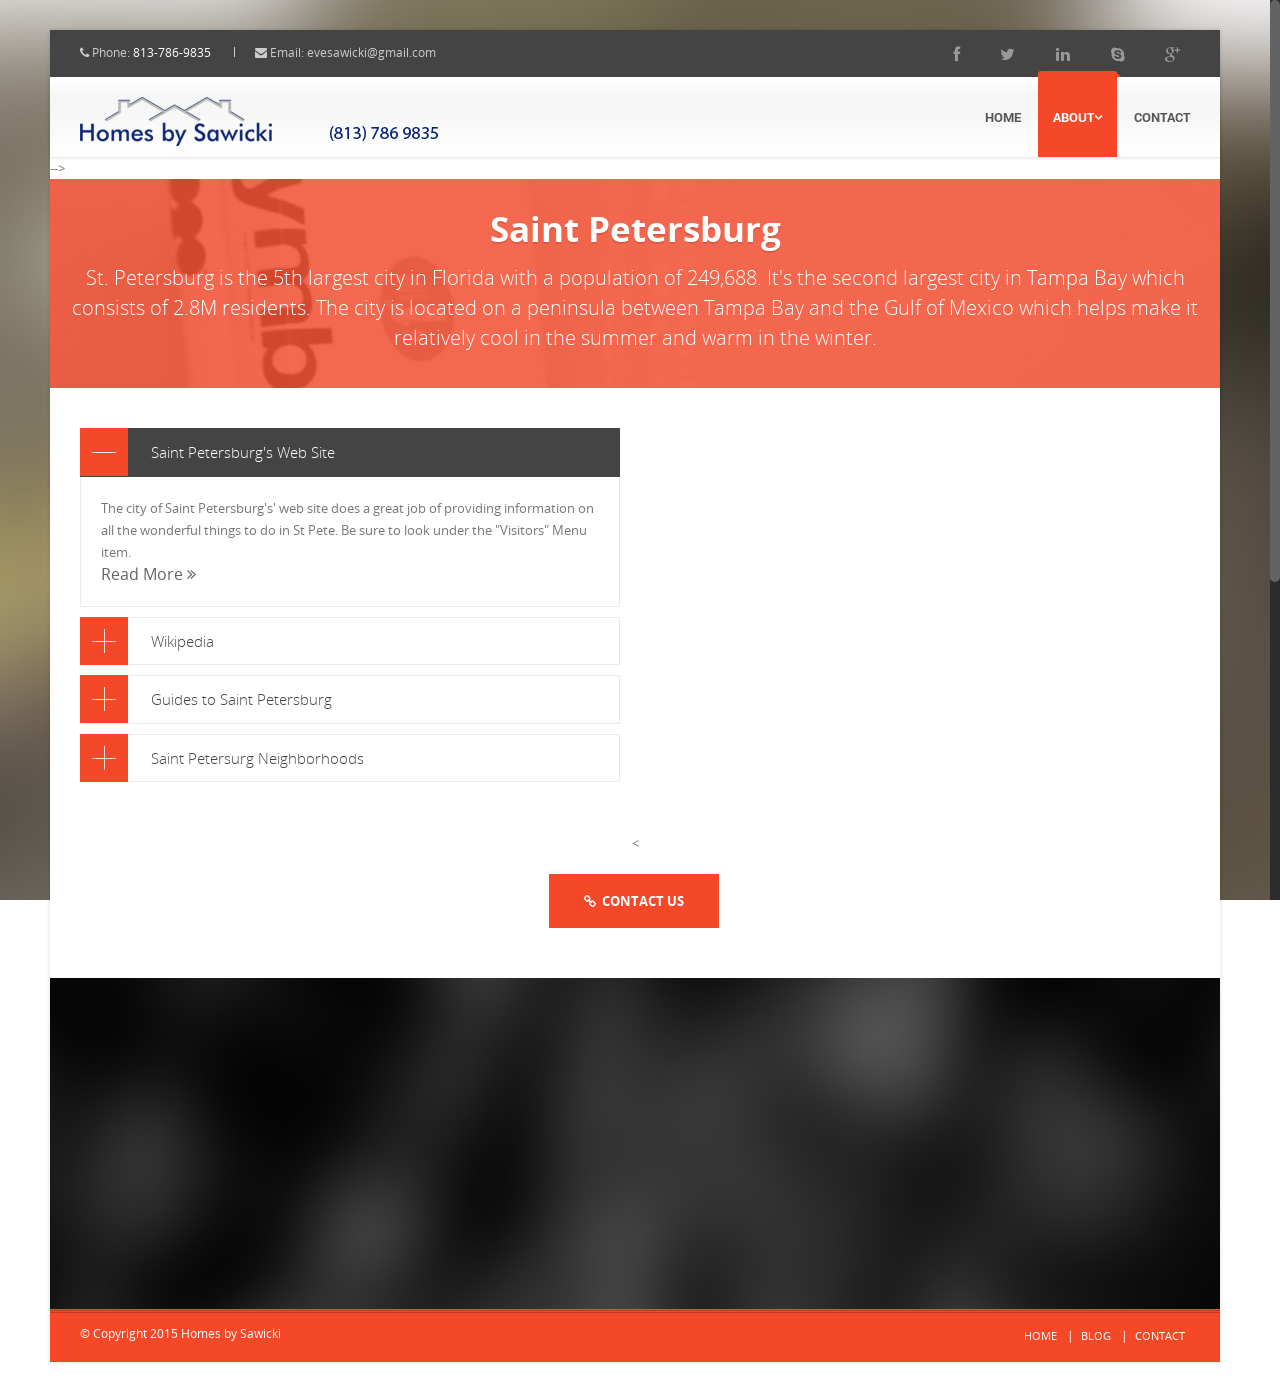
<file: aboutstpete.html>
<!DOCTYPE html>
<html lang="en">
<head>
<meta charset="utf-8">
<meta name="viewport" content="width=device-width, initial-scale=1.0">
<!--    -----------------Start Felix Top Customization -------------     -->
<meta name="description" content="">
<meta name="author" content="">
<title>Selling Your Home in Saint Petersburg</title>
<!-- Style -->
<link href="css/bootstrap.css" rel="stylesheet">
<link href="css/style.css" rel="stylesheet">
<!-- Responsive -->
<link href="css/responsive.css" rel="stylesheet">
<!-- Choose Layout -->
<link href="css/layout-boxed.css" rel="stylesheet">
<!-- Choose Skin -->
<link href="css/skin-red.css" rel="stylesheet">
<!-- Favicon -->
<link rel="shortcut icon" href="img/favicon.ico">
<link rel="stylesheet" type="text/css" href="css/custom.css">
<meta name="format-detection" content="telephone=no">
<!-- IE -->
<!-- HTML5 Shim and Respond.js IE8 support of HTML5 elements and media queries -->
<!-- WARNING: Respond.js doesn't work if you view the page via file:// -->
<!--[if lt IE 9]>
      <script src="js/html5shiv.js"></script>
      <script src="js/respond.min.js"></script>	   
    <![endif]-->
<!--[if lte IE 8]>
	<link href="css/ie8.css" rel="stylesheet">
	 <![endif]-->
</head>
<body class="off">
<!-- /.wrapbox start-->
<div class="wrapbox">
	<!-- TOP AREA
================================================== -->
	<section class="toparea">
	<div class="container">
		<div class="row">
			<div class="col-md-6 top-text pull-left animated fadeInLeft">
				<i class="icon-phone"></i> Phone: <a href="tel:813-786-9835">813-786-9835</a> <span class="separator"></span><i class="icon-envelope"></i> Email: <a href="#">evesawicki@gmail.com</a>
			</div>
			<div class="col-md-6 text-right animated fadeInRight">
				<div class="social-icons">
					<a class="icon icon-facebook" href="#"></a>
					<a class="icon icon-twitter" href="#"></a>
					<a class="icon icon-linkedin" href="#"></a>
					<a class="icon icon-skype" href="#"></a>
					<a class="icon icon-google-plus" href="#"></a>
				</div>
			</div>
		</div>
	</div>
	</section>
	<!-- /.toparea end-->
	<!-- NAV
================================================== -->
	<nav class="navbar navbar-fixed-top wowmenu" role="navigation">
	<div class="container">
		<div class="navbar-header">
			<!-- <a class="navbar-brand logo-nav" href="index.html"><img src="img/logo.png" alt="logo"></a> -->
			<a class="navbar-brand logo-nav" href="index.html"><img src="img/SmallLogo-Phone.png" alt="logo"></a>
		</div>
		<ul id="nav" class="nav navbar-nav pull-right">
			<li><a href="index.html">Home</a></li>
			<!-- <li class="dropdown">
			<a href="#" class="dropdown-toggle" data-toggle="dropdown">Pages <i class="icon-angle-down"></i></a>
			<ul class="dropdown-menu">
				<li><a href="home2.html">Home Alt</a></li>
				<li><a href="about.html">About Us</a></li>
				<li><a href="services.html">Services</a></li>
				<li><a href="timeline.html">Timeline</a></li>
				<li><a href="landingpage.html">Landing Page</a></li>
				<li><a href="testimonials.html">Testimonials</a></li>
				<li><a href="faq.html">F.A.Q.</a></li>
				<li><a href="404.html">404 Not Found</a></li>
			</ul>
			</li> -->
			<!-- <li class="dropdown">
			<a href="#" class="dropdown-toggle" data-toggle="dropdown">Resources <i class="icon-angle-down"></i></a>
			<ul class="dropdown-menu">
				<li><a href="portfolio3.html">How To</a></li>
				<li><a href="portfolio2.html">Links</a></li>
				<li><a href="portfolio4.html">Blog</a></li>
				
			</ul>
			</li> -->
			<li class="dropdown active">
			<a href="#" class="dropdown-toggle" data-toggle="dropdown">About<i class="icon-angle-down"></i></a>
			<ul class="dropdown-menu">
				<li><a href="aboutus.html">About Us</a></li>
				<li><a href="aboutstpete.html">About Saint Petersburg</a></li>
			</ul>
			</li>
			<!-- <li class="dropdown">
			<a href="#" class="dropdown-toggle" data-toggle="dropdown">Features <i class="icon-angle-down"></i></a>
			<ul class="dropdown-menu">
				<li><a href="elements.html">Elements</a></li>
				<li><a href="columns.html">Columns</a></li>
				<li><a href="icons.html">Icons</a></li>
				<li><a href="#">Masonry Grids +</a>
					<ul class="dropdown-menu sub-menu">
						<li><a href="masonry2.html">Masonry Two</a></li>
						<li><a href="masonry3.html">Masonry Three</a></li>
						<li><a href="masonry4.html">Masonry Four</a></li>
					</ul>
				</li>
			</ul>
			</li> -->
			<li><a href="contact.html">Contact</a></li>
		</ul>		
	</div>	
	</nav>
	<!-- /nav end--> -->
	<!--    -----------------End Felix Top Customization -------------     -->
	<!-- PAGE TITLE
================================================== -->
	<section class="pageheader-default text-center">
	<div class="semitransparentbg">
		<h1 class="animated fadeInLeftBig notransition">Saint Petersburg</h1>
		<p class="animated fadeInRightBig  notransition container page-description">
			 St. Petersburg is the 5th largest city in Florida with a population of 249,688.  It's the second largest city in Tampa Bay
			 which consists of 2.8M residents. The city is located on a peninsula between Tampa Bay and the Gulf of Mexico which helps make 
			 it relatively cool in the summer and warm in the winter.
		</p>
	</div>
	</section>
	<div class="wrapsemibox">
		<div class="semiboxshadow text-center">
			<img src="img/shp.png" class="img-responsive" alt="">
		</div>
		<!-- ABOUT
================================================== -->
		<section class="container">
		<div class="row">
			<div class="col-md-6 animated anim-slide notransition">
				<div id="accordion">
					<div class="active">
						<h4>Saint Petersburg's Web Site</h4>
						<p>
							The city of Saint Petersburg's' web site does a great job of providing information on all the wonderful things to do in St Pete. Be sure to look
							under the "Visitors" Menu item. <br>
							<a href="http://www.stpete.org/ThingsToDo/" class="readmore" fontupper" target="_blank">Read More <i class="icon-double-angle-right"></i></a>
						</p>
						
							
						
					</div>
					<div>
						<h4>Wikipedia</h4>
						<p>
							Wikipedia will fill you in on the history, climate, and demographics of this great city.
							<br>
							<a href="http://en.wikipedia.org/wiki/St._Petersburg,_Florida" class="readmore" fontupper" target="_blank">Read More <i class="icon-double-angle-right"></i></a>
						</p>
					</div>
					<div>
						<h4>Guides to Saint Petersburg</h4>
						<p>
							Being such a popular destination there are many guides to get you acquainted with St Petersburg.
							<br>
							<a href="https://www.google.com/search?q=guide+to+st+petersburg+florida&oq=guide+to+st+peter&aqs=chrome.1.69i57j0l5.7181j0j4&sourceid=chrome&es_sm=122&ie=UTF-8" class="readmore" fontupper" target="_blank">Read More <i class="icon-double-angle-right"></i></a>
							
						</p>
					</div>
					<div>
						<h4>Saint Petersurg Neighborhoods</h4>
						<p>
							St. Petersburg has more than 100 neighborhoods.
										
							<br>
							<a href="http://en.wikipedia.org/wiki/St._Petersburg,_Florida#Neighborhoods" class="readmore" fontupper" target="_blank">Read More <i class="icon-double-angle-right"></i></a>

<!-- St. Petersburg has more than 100 neighborhoods.
<table class="multicol" role="presentation" style="border-collapse: collapse; padding: 0; border: 0; background:transparent; width:100%;">
<tr>
<td style="text-align: left; vertical-align: top;">
<ul>
<li>Allendale</li>
<li>Allendale Terrace</li>
<li>Arlington Park</li>
<li>Azalea Homes</li>
<li>Bahama Shores</li>
<li>Barcley Estates</li>
<li><a href="/wiki/Bartlett_Park" title="Bartlett Park">Bartlett Park</a></li>
<li><a href="/w/index.php?title=Bonita_Bayou&amp;action=edit&amp;redlink=1" class="new" title="Bonita Bayou (page does not exist)">Bonita Bayou</a></li>
<li><a href="/wiki/Bayboro" title="Bayboro" class="mw-redirect">Bayboro</a></li>
<li>Bayou Highlands</li>
<li><a href="/wiki/Bayway_Isles" title="Bayway Isles">Bayway Isles</a></li>
<li>Big Bayou</li>
<li>Brighton Bay</li>
<li>Broadwater <a rel="nofollow" class="external autonumber" href="http://broadwaterfl.org/">[3]</a></li>
<li>Campbell Park</li>
<li>Carillon</li>
<li>Casler Heights</li>
<li>Causeway Isles</li>
<li>Caya Costa</li>
<li>Central Oak Park</li>
<li>Childs Park</li>
<li><a href="/wiki/Clam_Bayou" title="Clam Bayou">Clam Bayou</a></li>
<li><a href="/w/index.php?title=Coquina_Key&amp;action=edit&amp;redlink=1" class="new" title="Coquina Key (page does not exist)">Coquina Key</a> <a rel="nofollow" class="external autonumber" href="http://www.ckna.org">[4]</a></li>
<li>Crescent Heights</li>
<li>Crescent Lake</li>
<li>Cromwell Heights</li>
<li>Crossroads</li>
<li>Disston Heights <a rel="nofollow" class="external autonumber" href="http://disstonheights.org/">[5]</a></li>
<li>Dome City</li>
<li><a href="/wiki/Downtown_St._Petersburg_Historic_District" title="Downtown St. Petersburg Historic District">Downtown (North Downtown and University Park)</a></li>
<li>Driftwood</li>
<li>Eagle Crest</li>
<li>Eden Isle</li>
</ul>
</td>
<td style="text-align: left; vertical-align: top;">
<ul>
<li>Edgemoor</li>
<li>Euclid Heights</li>
<li><a href="/wiki/Euclid_St._Paul%27s" title="Euclid St. Paul's">Euclid St. Paul's</a></li>
<li>Five Points</li>
<li>Fossil Park</li>
<li>Fruitland Heights</li>
<li>Garden Manor</li>
<li>Garden Manor Lake</li>
<li>Gateway</li>
<li>Graham-Rogall</li>
<li>Grand Central</li>
<li>Greater Pinellas Point</li>
<li>Greater Woodlawn</li>
<li>Harbor Isle</li>
<li>Harbordale</li>
<li>Harris Park</li>
<li>Harshaw Lake Park</li>
<li>Highland Grove</li>
<li>Highland Oaks</li>
<li><a href="/wiki/Kenwood_Historic_District_(St._Petersburg,_Florida)" title="Kenwood Historic District (St. Petersburg, Florida)">Historic Kenwood</a></li>
<li><a href="/wiki/North_Shore_Historic_District_(St._Petersburg,_Florida)" title="North Shore Historic District (St. Petersburg, Florida)">Historic Old Northeast/North Shore</a></li>
<li><a href="/wiki/Roser_Park_Historic_District" title="Roser Park Historic District">Historic Roser Park</a></li>
<li>Historic Park Street</li>
<li>Historic Uptown</li>
<li>Holiday Park</li>
<li>Isla del Sol</li>
<li>James-Clearview</li>
<li>Jordan Park</li>
<li>Jungle Prada</li>
<li>Jungle Terrace</li>
<li>La Puerta Del Sol</li>
<li>Lake Euclid</li>
</ul>
</td>
<td style="text-align: left; vertical-align: top;">
<ul>
<li>Lake Maggiore Park</li>
<li>Lake Maggiore Shores</li>
<li>Lake Pasadena</li>
<li>Lakewood Estates</li>
<li>Lakewood Terrace</li>
<li>Live Oaks</li>
<li>Magnolia Heights</li>
<li>Mangrove Bay</li>
<li>Mangrove Bayou</li>
<li>Mariners Pass</li>
<li>Maximo</li>
<li>Meadowlawn</li>
<li>Mel-Tan Heights</li>
<li>Melrose-Mercy/Pine Acres</li>
<li>Methodist Town</li>
<li>Mobel Americana/Americana Cove</li>
<li>Northeast Park</li>
<li>North Kenwood <a rel="nofollow" class="external autonumber" href="http://www.north-kenwood.com">[6]</a></li>
<li>Oakwood Garden/Pinefield View</li>
<li>Old Bayside/St. Petersburg Marina</li>
<li>Old Northeast</li>
<li>Old Pasadena</li>
<li>Old Southeast</li>
<li>Palmetto Park</li>
<li>Pasadena Bear Creek</li>
<li>Pasadena Vista/West Lake Estates</li>
<li>Patrician Point</li>
<li>Perkins</li>
<li>Perry Bayview</li>
<li>Pinellas Point/The Pink Streets</li>
<li>Placido Bayou</li>
</ul>
</td>
<td style="text-align: left; vertical-align: top;">
<ul>
<li>Ponce De Leon</li>
<li>Ponderosa Shores</li>
<li>Renaissance</li>
<li>Riviera Bay</li>
<li>Riviera Bay Subdivision</li>
<li><a href="/wiki/Roser_Park_Historic_District" title="Roser Park Historic District">Roser Park Historic District</a></li>
<li><a href="/wiki/Round_Lake_Historic_District_(St._Petersburg,_Florida)" title="Round Lake Historic District (St. Petersburg, Florida)">Round Lake Historic District/Round Lake</a></li>
<li>Sheryl Manor</li>
<li>Shore Acres</li>
<li>Snell Gardens</li>
<li><a href="/wiki/Snell_Isle" title="Snell Isle">Snell Isle</a></li>
<li>Sterling Manor</li>
<li>Sunset Drive</li>
<li>Tanglewood</li>
<li><a href="/wiki/Weedon_Island_Preserve" title="Weedon Island Preserve">Weedon Island Preserve</a></li>
<li>Thirteenth Street Heights</li>
<li>Thirty-First Street Neighborhood</li>
<li>Tropical Shores</li>
<li>Twin Brooks</li>
<li>Tyrone Landing</li>
<li>Tyrone Park</li>
<li>Venetian Isles</li>
<li>Waterway Estates</li>
<li>West Neighborhood</li>
<li>Westminster Heights</li>
<li>Wildwood Heights</li>
<li>Windward Pointe</li>
<li>Winston Park</li>
<li>Woodlawn Circle</li>
<li>Woodlawn Oaks</li>
<li>Wyngate Townhomes</li>
<li>Yacht Club Estates</li>
</ul>
</td>
</tr>
</table>
 -->							
						</p>
					</div>
				</div>
			</div>
			<div class="col-md-6 animated anim-fade notransition">
				<div class="about-article">
					<!-- <img alt="" src="http://www.wowthemes.net/demo/calypso/img/demo/3.jpg" class="img-responsive"> -->
					<iframe src="https://www.google.com/maps/embed?pb=!1m18!1m12!1m3!1d225919.0812390717!2d-82.6764608!3d27.779416499999996!2m3!1f0!2f0!3f0!3m2!1i1024!2i768!4f13.1!3m3!1m2!1s0x88c2e663693aaa41%3A0x4cc4003bcd48bff!2sSt+Petersburg%2C+FL!5e0!3m2!1sen!2sus!4v1423262846848" width="525" height="350" frameborder="0" style="border:0"></iframe>
				</div>
			</div>
		</div>
		</section>
		
		<!-- TEAM
================================================== -->
	<!-- 	<section class="container animated fadeInDownNow notransition topspace10">
		<div class="row">
			<h1 class="text-center smalltitle">
			<span>Who's Behind</span>
			</h1>
			<div class="col-md-4">
				<div class="thumbnail">
					<img src="http://www.wowthemes.net/demo/calypso/img/demo/team1.jpg" alt="">
					<div class="caption">
						<h4>Ralph P. Peters</h4>
						<span class="primarycol">- Manager at Company -</span>
						<p>
							 Praesent id metus ante, ut condimentum magna. Nam bibendum, felis eget.<br>
						</p>
						<ul class="social-icons">
							<li><a href="#"><i class="icon-facebook"></i></a></li>
							<li><a href="#"><i class="icon-twitter"></i></a></li>
							<li><a href="#"><i class="icon-linkedin"></i></a></li>
							<li><a href="#"><i class="icon-google-plus"></i></a></li>
							<li><a href="#"><i class="icon-pinterest"></i></a></li>
						</ul>
					</div>
				</div>
			</div>
			<div class="col-md-4">
				<div class="thumbnail">
					<img src="http://www.wowthemes.net/demo/calypso/img/demo/team2.jpg" alt="">
					<div class="caption">
						<h4>Emma M. Coffey</h4>
						<span class="primarycol">- Lawyer at Construct Inc -</span>
						<p>
							 Praesent id metus ante, ut condimentum magna. Nam bibendum, felis eget.<br>
						</p>
						<ul class="social-icons">
							<li><a href="#"><i class="icon-facebook"></i></a></li>
							<li><a href="#"><i class="icon-twitter"></i></a></li>
							<li><a href="#"><i class="icon-linkedin"></i></a></li>
							<li><a href="#"><i class="icon-google-plus"></i></a></li>
							<li><a href="#"><i class="icon-pinterest"></i></a></li>
						</ul>
					</div>
				</div>
			</div>
			<div class="col-md-4">
				<div class="thumbnail">
					<img src="http://www.wowthemes.net/demo/calypso/img/demo/team3.jpg" alt="">
					<div class="caption">
						<h4>Eugene B. Bedwell</h4>
						<span class="primarycol">- Owner of Biscaya -</span>
						<p>
							 Praesent id metus ante, ut condimentum magna. Nam bibendum, felis eget.<br>
						</p>
						<ul class="social-icons">
							<li><a href="#"><i class="icon-facebook"></i></a></li>
							<li><a href="#"><i class="icon-twitter"></i></a></li>
							<li><a href="#"><i class="icon-linkedin"></i></a></li>
							<li><a href="#"><i class="icon-google-plus"></i></a></li>
							<li><a href="#"><i class="icon-pinterest"></i></a></li>
						</ul>
					</div>
				</div>
			</div>
		</div>
		</section> -->
	
		<!-- BEGIN CALL TO ACTION PANEL
================================================== -->
		<section class="container animated fadeInDownNow notransition topspace40">
		<div class="row">
			<div class="col-md-12">
				<div class="text-center">
					<<!-- p class="bigtext">
						 Praesent <span class="fontpacifico colortext">WowThemes</span> sapien, a vulputate enim auctor vitae
					</p>
					<p>
						 Duis non lorem porta, adipiscing eros sit amet, tempor sem. Donec nunc arcu, semper a tempus et, consequat
					</p> -->
				</div>
				<div class="text-center topspace20">
					<!-- <a href="#" class="buttonblack"><i class="icon-shopping-cart"></i>&nbsp; get theme</a> -->
					<a href="contact.html" class="buttoncolor"><i class="icon-link"></i>&nbsp; Contact Us</a>
				</div>
			</div>
		</div>
		</section>
		<!-- /. end call to action-->
	</div>
	<!-- /.wrapsemibox end-->
	<!--  ---Felix footer begin---  -->
	<!-- BEGIN FOOTER
================================================== -->
	<section>
	<div class="footer">
		<div class="container animated fadeInUpNow notransition">
			<div class="row">
				<div class="col-md-3">
					<h1 class="footerbrand"><span class="colortext">H</span>omes by Sawicki</h1>
					<p>
						 <i class="icon-heart"></i> Helping Sellers and Buyers in the Tampa Bay Area!
					</p>
					<p>
						 Experienced, Hardworking, Knowledgable, and Successful
					</p>
					<img src="img\KellerWilliamsStPete.png" alt="Keller Williams St Pete">
					<p>
						<!--  Made with &nbsp;<i class="icon-heart"></i>&nbsp; by WowThemes.net. -->
					</p>
				</div>
				<div class="col-md-3">
					<h1 class="title"><span class="colortext">F</span>ind <span class="font100">Us</span></h1>
					<div class="footermap">
						<p>
							<strong>Address: </strong> 111 2nd Avenue Northeast #400 St. Petersburg, FL
						</p>
						<p>
							<strong>Phone: </strong> + 1 (813) 786-9835
						</p>
						<p>
							<strong>Email: </strong> evesawicki@gmail.com
						</p>
						<p>
							<strong>Email: </strong> info@homesbysawicki.com
						</p>
						<!-- <ul class="social-icons list-soc">
							<li><a href="#"><i class="icon-facebook"></i></a></li>
							<li><a href="#"><i class="icon-twitter"></i></a></li>
							<li><a href="#"><i class="icon-linkedin"></i></a></li>
							<li><a href="#"><i class="icon-google-plus"></i></a></li>
							<li><a href="#"><i class="icon-skype"></i></a></li>
						</ul> -->
					</div> 
				</div>
				<div class="col-md-3">
				<h1 class="title"><span class="colortext">C</span>urrent St Pete <span class="font100"> Weather</span></h1>
				<a href="http://www.accuweather.com/en/us/st-petersburg-fl/33712/weather-forecast/332287" class="aw-widget-legal">
				<!--
				By accessing and/or using this code snippet, you agree to AccuWeather’s terms and conditions (in English) which can be found at http://www.accuweather.com/en/free-weather-widgets/terms and AccuWeather’s Privacy Statement (in English) which can be found at http://www.accuweather.com/en/privacy.
				-->
				</a><div id="awcc1423146143162" class="aw-widget-current"  data-locationkey="" data-unit="f" data-language="en-us" data-useip="false" data-uid="awcc1423146143162"></div><script type="text/javascript" src="http://oap.accuweather.com/launch.js"></script>
					<!-- <h1 class="title"><span class="colortext">C</span>lients' <span class="font100">Voice</span></h1>
					<div id="quotes">
						<div class="textItem">
							<div class="avatar">
								<img src="http://wowthemes.net/demo/biscaya/img/demo/avatar.jpg" alt="avatar">
							</div>
							 "Before turning to those moral and mental aspects of the matter which present the greatest difficulties, let the inquirer begin by mastering more elementary problems.<span style="font-family:arial;">"</span><br/><b> Jesse T, Los Angeles </b>
						</div>
						<div class="textItem">
							<div class="avatar">
								<img src="http://wowthemes.net/demo/biscaya/img/demo/avatar.jpg" alt="avatar">
							</div>
							 "How often have I said to you that when you have eliminated the impossible, whatever remains, however improbable, must be the truth?<span style="font-family:arial;">"</span><br/><b>Ralph G. Flowers </b>
						</div>
					</div>
					<div class="clearfix">
					</div> -->
				</div>
				<div class="col-md-3">
					<h1 class="title"><span class="colortext">Q</span>uick <span class="font100">Message</span></h1>
					<div class="done">
						<div class="alert alert-success">
							<button type="button" class="close" data-dismiss="alert">×</button>
							Your message has been sent. Thank you!
						</div>
					</div>
					<form method="post" action="contact.php" id="contactform">
						<div class="form">
							<input class="col-md-6" type="text" name="name" placeholder="Name">
							<input class="col-md-6" type="text" name="email" placeholder="E-mail">
							<textarea class="col-md-12" name="comment" rows="4" placeholder="Message"></textarea>
							<input type="submit" id="submit" class="btn" value="Send">
						</div>
					</form>
				</div>
			</div>
		</div>
	</div>
	<p id="back-top">
		<a href="#top"><span></span></a>
	</p>
	<div class="copyright">
		<div class="container">
			<div class="row">
				<div class="col-md-4">
					<p class="pull-left">
						 &copy; Copyright 2015 Homes by Sawicki
					</p>
				</div>
				<div class="col-md-8">
					<ul class="footermenu pull-right">
						<li><a href="index.html">Home</a></li>
						<!-- <li><a href="#">Work</a></li>
						<li><a href="#">Pages</a></li> -->
						<li><a href="http://news.homesbysawicki.com/" target="_blank">Blog</a></li>
						<li><a href="contact.html">Contact</a></li>
					</ul>
				</div>
			</div>
		</div>
	</div>
	</section>
	<!-- /footer section end-->
	<!--  ---Felix footer end---  -->
</div>
<!-- /.wrapbox ends-->
<!-- SCRIPTS, placed at the end of the document so the pages load faster
================================================== -->
<script src="js/jquery.js"></script>
<script src="js/bootstrap.js"></script>
<script src="js/plugins.js"></script>
<script src="js/common.js"></script>
<script>
/* ---------------------------------------------------------------------- */
	/*	Accordion
	/* ---------------------------------------------------------------------- */
	var clickElem = $('#accordion div h4');
	clickElem.on('click', function(){
		var $this = $(this),
			parentCheck = $this.parent('div');
		if( !parentCheck.hasClass('active')) {
			var accordItems = $('#accordion div');
			accordItems.removeClass('active');
			parentCheck.addClass('active');
		}
	});
</script>
</body>
</html>
</file>
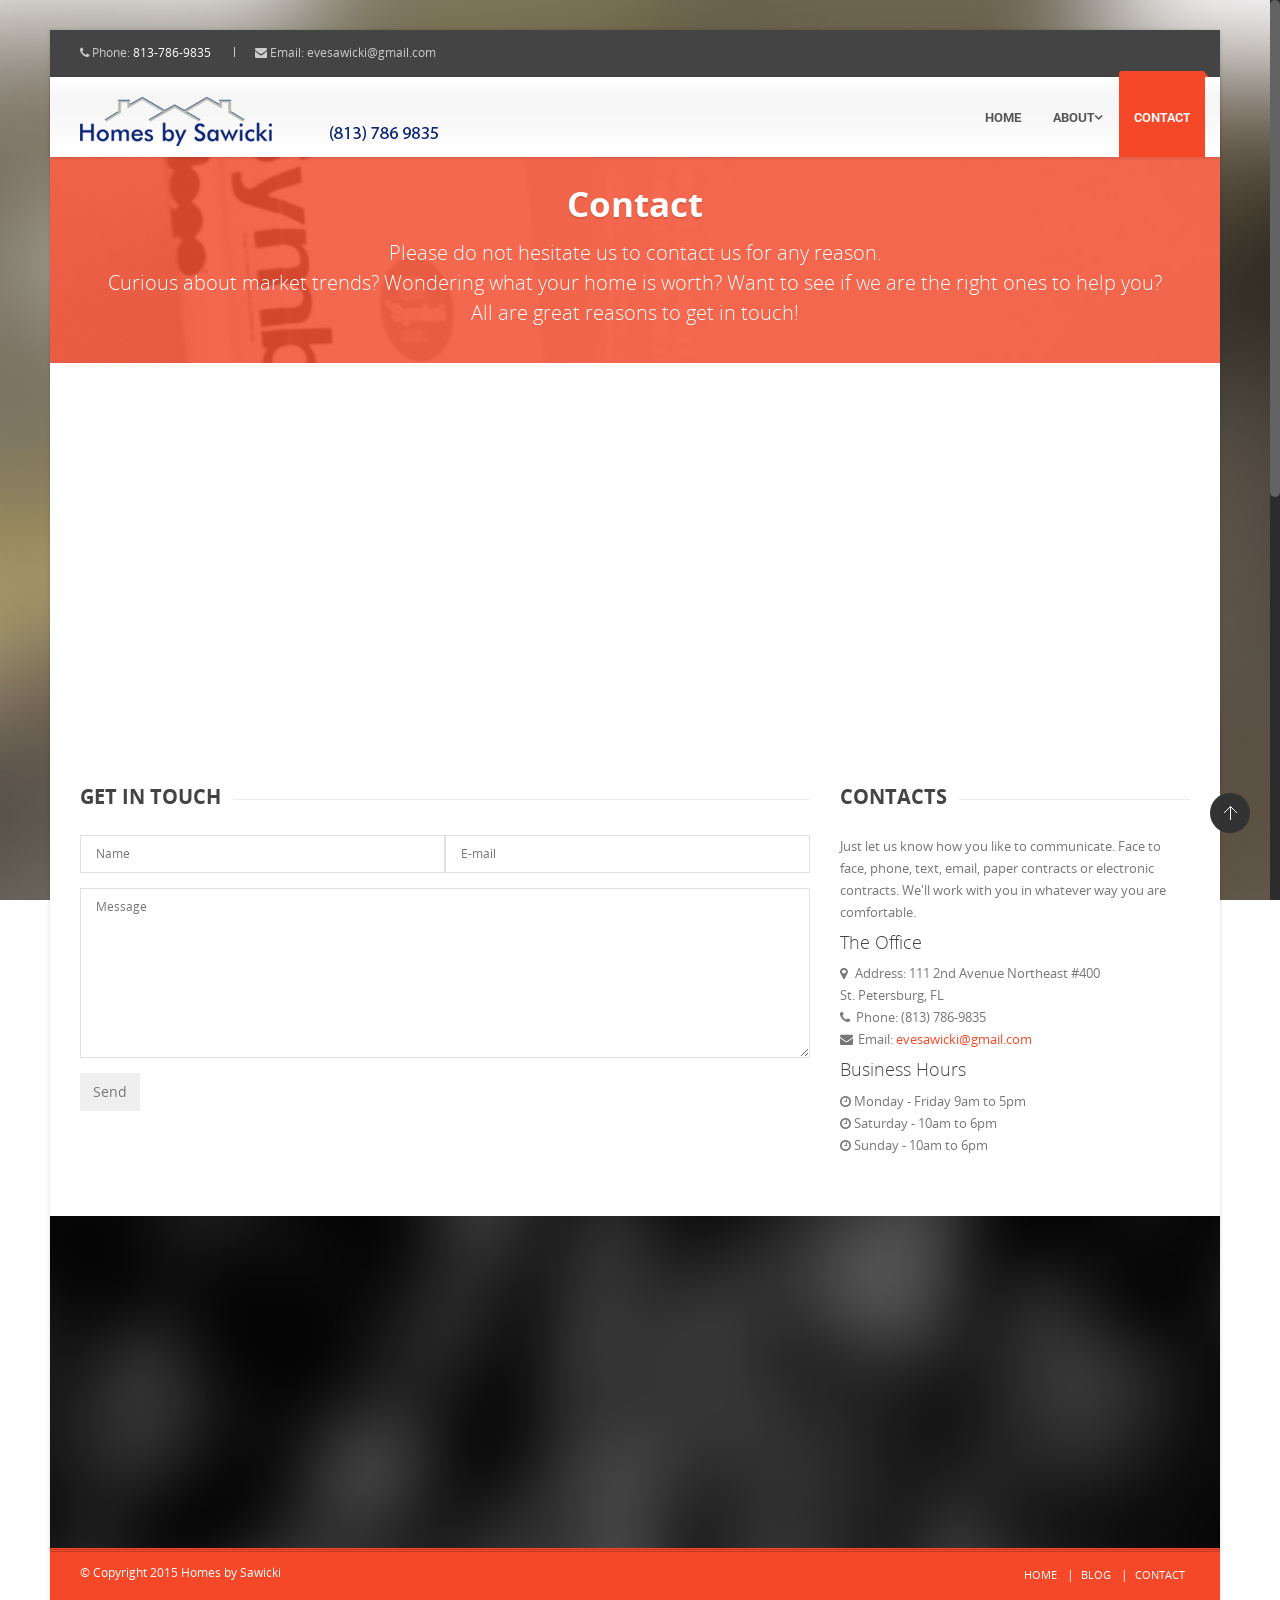
<file: contact.html>
<!DOCTYPE html>
<html lang="en">
<head>
<meta charset="utf-8">
<meta name="viewport" content="width=device-width, initial-scale=1.0">
<!--    -----------------Start Felix Top Customization -------------     -->
<meta name="description" content="">
<meta name="author" content="">
<title>Selling Your Home in Saint Petersburg</title>
<!-- Style -->
<link href="css/bootstrap.css" rel="stylesheet">
<link href="css/style.css" rel="stylesheet">
<!-- Responsive -->
<link href="css/responsive.css" rel="stylesheet">
<!-- Choose Layout -->
<link href="css/layout-boxed.css" rel="stylesheet">
<!-- Choose Skin -->
<link href="css/skin-red.css" rel="stylesheet">
<!-- Favicon -->
<link rel="shortcut icon" href="img/favicon.ico">
<link rel="stylesheet" type="text/css" href="css/custom.css">
<meta name="format-detection" content="telephone=no">
<!-- IE -->
<!-- HTML5 Shim and Respond.js IE8 support of HTML5 elements and media queries -->
<!-- WARNING: Respond.js doesn't work if you view the page via file:// -->
<!--[if lt IE 9]>
      <script src="js/html5shiv.js"></script>
      <script src="js/respond.min.js"></script>	   
    <![endif]-->
<!--[if lte IE 8]>
	<link href="css/ie8.css" rel="stylesheet">
	 <![endif]-->
</head>
<body class="off">
<!-- /.wrapbox start-->
<div class="wrapbox">
	<!-- TOP AREA
================================================== -->
	<section class="toparea">
	<div class="container">
		<div class="row">
			<div class="col-md-6 top-text pull-left animated fadeInLeft">
				<i class="icon-phone"></i> Phone: <a href="tel:813-786-9835">813-786-9835</a> <span class="separator"></span><i class="icon-envelope"></i> Email: <a href="#">evesawicki@gmail.com</a>
			</div>
			<div class="col-md-6 text-right animated fadeInRight">
				<!-- <div class="social-icons">
					<a class="icon icon-facebook" href="#"></a>
					<a class="icon icon-twitter" href="#"></a>
					<a class="icon icon-linkedin" href="#"></a>
					<a class="icon icon-skype" href="#"></a>
					<a class="icon icon-google-plus" href="#"></a>
				</div> -->
			</div>
		</div>
	</div>
	</section>
	<!-- /.toparea end-->
	<!-- NAV
================================================== -->
	<nav class="navbar navbar-fixed-top wowmenu" role="navigation">
	<div class="container">
		<div class="navbar-header">
			<!-- <a class="navbar-brand logo-nav" href="index.html"><img src="img/logo.png" alt="logo"></a> -->
			<a class="navbar-brand logo-nav" href="index.html"><img src="img/SmallLogo-Phone.png" alt="logo"></a>
		</div>
		<ul id="nav" class="nav navbar-nav pull-right">
			<li><a href="index.html">Home</a></li>
			<!-- <li class="dropdown">
			<a href="#" class="dropdown-toggle" data-toggle="dropdown">Pages <i class="icon-angle-down"></i></a>
			<ul class="dropdown-menu">
				<li><a href="home2.html">Home Alt</a></li>
				<li><a href="about.html">About Us</a></li>
				<li><a href="services.html">Services</a></li>
				<li><a href="timeline.html">Timeline</a></li>
				<li><a href="landingpage.html">Landing Page</a></li>
				<li><a href="testimonials.html">Testimonials</a></li>
				<li><a href="faq.html">F.A.Q.</a></li>
				<li><a href="404.html">404 Not Found</a></li>
			</ul>
			</li> -->
			<!-- <li class="dropdown">
			<a href="#" class="dropdown-toggle" data-toggle="dropdown">Resources <i class="icon-angle-down"></i></a>
			<ul class="dropdown-menu">
				<li><a href="portfolio3.html">How To</a></li>
				<li><a href="portfolio2.html">Links</a></li>
				<li><a href="http://news.homesbysawicki.com/" target="_blank">Blog</a></li>
				
			</ul>
			</li> --> 
			<li class="dropdown">
			<a href="#" class="dropdown-toggle" data-toggle="dropdown">About<i class="icon-angle-down"></i></a>
			<ul class="dropdown-menu">
				<li><a href="aboutus.html">About Us</a></li>
				<li><a href="aboutstpete.html">About Saint Petersburg</a></li>
			</ul>
			</li>
			<!-- <li class="dropdown">
			<a href="#" class="dropdown-toggle" data-toggle="dropdown">Features <i class="icon-angle-down"></i></a>
			<ul class="dropdown-menu">
				<li><a href="elements.html">Elements</a></li>
				<li><a href="columns.html">Columns</a></li>
				<li><a href="icons.html">Icons</a></li>
				<li><a href="#">Masonry Grids +</a>
					<ul class="dropdown-menu sub-menu">
						<li><a href="masonry2.html">Masonry Two</a></li>
						<li><a href="masonry3.html">Masonry Three</a></li>
						<li><a href="masonry4.html">Masonry Four</a></li>
					</ul>
				</li>
			</ul>
			</li> -->
			<li class="active"><a href="contact.html" >Contact</a></li>
		</ul>		
	</div>	
	</nav>
	<!-- /nav end-->
	<!--    -----------------End Felix Top Customization -------------     -->
	<!-- PAGE TITLE
================================================== -->
	<section class="pageheader-default text-center">
	<div class="semitransparentbg">
		<h1 class="animated fadeInLeftBig notransition">Contact</h1>
		<p class="animated fadeInRightBig notransition container page-description">
			 Please do not hesitate us to contact us for any reason. <br>
			 Curious about market trends? Wondering what your home is worth? Want to see if we are the right ones to help you?<br>
			 All are great reasons to get in touch!
		</p>
	</div>
	</section>
	<div class="wrapsemibox">
		<div class="semiboxshadow text-center">
			<img src="img/shp.png" class="img-responsive" alt="">
		</div>
		<!-- CONTACT
================================================== -->
		<!-- <iframe class="gmap" style="width:100%;height:370px;border: 0;margin-top:-40px;z-index: 1;position: relative;" src="http://maps.google.com/maps?f=q&amp;source=s_q&amp;hl=en&amp;geocode=&amp;q=disney+paris&amp;aq=&amp;sll=37.0625,-95.677068&amp;sspn=39.371738,86.572266&amp;ie=UTF8&amp;hq=disney&amp;hnear=Paris,+%C3%8Ele-de-France,+France&amp;t=m&amp;fll=48.881877,2.535095&amp;fspn=0.512051,1.352692&amp;st=103241701817924407489&amp;rq=1&amp;ev=zo&amp;split=1&amp;ll=49.027964,2.772675&amp;spn=0.315159,0.585022&amp;z=10&amp;iwloc=D&amp;output=embed&amp;output=embed">
		</iframe> -->
		<iframe class="gmap" style="width:100%;height:370px;border: 0;margin-top:-40px;z-index: 1;position: relative;" src="https://www.google.com/maps/embed?pb=!1m18!1m12!1m3!1d3530.1519454784525!2d-82.633513!3d27.774292000000003!2m3!1f0!2f0!3f0!3m2!1i1024!2i768!4f13.1!3m3!1m2!1s0x88c2e19da567c26f%3A0x49c1df000e6fc194!2sHomes+by+Sawicki+at+Keller+Williams+St.+Pete+Realty!5e0!3m2!1sen!2sus!4v1422922670953" width="600" height="450" frameborder="0" style="border:0">
		</iframe>
		<section class="container">
		<div class="row">
			<div class="col-md-8 animated fadeInLeft notransition">
				<h1 class="smalltitle">
				<span>Get in Touch</span>
				</h1>
				<div class="done">
						<div class="alert alert-success">
							<button type="button" class="close" data-dismiss="alert">×</button>
							Your message has been sent. Thank you!
						</div>
					</div>
					<form method="post" action="contact.php" id="contactform">
						<div class="form">
							<input class="col-md-6" type="text" name="name" placeholder="Name">
							<input class="col-md-6" type="text" name="email" placeholder="E-mail">
							<textarea class="col-md-12" name="comment" rows="7" placeholder="Message"></textarea>
							<input type="submit" id="submit" class="btn" value="Send">
						</div>
					</form>
			</div>
			<div class="col-md-4 animated fadeInRight notransition">
				<h1 class="smalltitle">
				<span>Contacts</span>
				</h1>
				<p>
					 Just let us know how you like to communicate.  Face to face,  phone, text, email, paper contracts or electronic contracts.
					 We'll work with you in whatever way you are comfortable.
					</p>
				<h4 class="font100">The Office</h4>
				<ul class="unstyled">
					<li><span style="margin-right:5px;"><i class="icon-map-marker"></i></span> Address: 111 2nd Avenue Northeast #400<br> St. Petersburg, FL</li>
					<li><span style="margin-right:3px;"><i class="icon-phone"></i></span> Phone: (813) 786-9835</li>
					<li><span style="margin-right:2px;"><i class="icon-envelope"></i></span> Email: <a href="mailto:evesawicki@gmail.com">evesawicki@gmail.com</a></li>
				</ul>
				<h4 class="font100">Business Hours</h4>
				<ul class="unstyled">
					<li><i class="icon-time"></i> Monday - Friday 9am to 5pm</li>
					<li><i class="icon-time"></i> Saturday - 10am to 6pm</li>
					<li><i class="icon-time"></i> Sunday - 10am to 6pm</li>
				</ul>
			</div>
		</div>
		</section>
		<!--CALL TO ACTION PANEL
================================================== -->
		<!-- <section class="container animated fadeInDownNow notransition topspace40">
		<div class="row">
			<div class="col-md-12">
				<div class="text-center">
					<p class="bigtext">
						 Praesent <span class="fontpacifico colortext">WowThemes</span> sapien, a vulputate enim auctor vitae
					</p>
					<p>
						 Duis non lorem porta, adipiscing eros sit amet, tempor sem. Donec nunc arcu, semper a tempus et, consequat
					</p>
				</div>
				<div class="text-center topspace20">
					<a href="#" class="buttonblack"><i class="icon-shopping-cart"></i>&nbsp; get theme</a>
					<a href="#" class="buttoncolor"><i class="icon-link"></i>&nbsp; learn more</a>
				</div>
			</div>
		</div>
		</section> -->
		<!-- /. end call to action-->
	</div>
	<!-- /.wrapsemibox end-->
	<!--  ---Felix footer begin---  -->
	<!-- BEGIN FOOTER
================================================== -->
	<section>
	<div class="footer">
		<div class="container animated fadeInUpNow notransition">
			<div class="row">
				<div class="col-md-3">
					<h1 class="footerbrand"><span class="colortext">H</span>omes by Sawicki</h1>
					<p>
						 <i class="icon-heart"></i> Helping Sellers and Buyers in the Tampa Bay Area!
					</p>
					<p>
						 Experienced, Hardworking, Knowledgable, and Successful
					</p>
					<img src="img\KellerWilliamsStPete.png" alt="Keller Williams St Pete">
					<p>
						<!--  Made with &nbsp;<i class="icon-heart"></i>&nbsp; by WowThemes.net. -->
					</p>
				</div>
				<div class="col-md-3">
					<h1 class="title"><span class="colortext">F</span>ind <span class="font100">Us</span></h1>
					<div class="footermap">
						<p>
							<strong>Address: </strong> 111 2nd Avenue Northeast #400 St. Petersburg, FL
						</p>
						<p>
							<strong>Phone: </strong> + 1 (813) 786-9835
						</p>
						<p>
							<strong>Email: </strong> evesawicki@gmail.com
						</p>
						<p>
							<strong>Email: </strong> info@homesbysawicki.com
						</p>
						<!-- <ul class="social-icons list-soc">
							<li><a href="#"><i class="icon-facebook"></i></a></li>
							<li><a href="#"><i class="icon-twitter"></i></a></li>
							<li><a href="#"><i class="icon-linkedin"></i></a></li>
							<li><a href="#"><i class="icon-google-plus"></i></a></li>
							<li><a href="#"><i class="icon-skype"></i></a></li>
						</ul> -->
					</div> 
				</div>
				<div class="col-md-3">
				<h1 class="title"><span class="colortext">C</span>urrent St Pete <span class="font100"> Weather</span></h1>
				<a href="http://www.accuweather.com/en/us/st-petersburg-fl/33712/weather-forecast/332287" class="aw-widget-legal">
				<!--
				By accessing and/or using this code snippet, you agree to AccuWeather’s terms and conditions (in English) which can be found at http://www.accuweather.com/en/free-weather-widgets/terms and AccuWeather’s Privacy Statement (in English) which can be found at http://www.accuweather.com/en/privacy.
				-->
				</a><div id="awcc1423146143162" class="aw-widget-current"  data-locationkey="" data-unit="f" data-language="en-us" data-useip="false" data-uid="awcc1423146143162"></div><script type="text/javascript" src="http://oap.accuweather.com/launch.js"></script>
					<!-- <h1 class="title"><span class="colortext">C</span>lients' <span class="font100">Voice</span></h1>
					<div id="quotes">
						<div class="textItem">
							<div class="avatar">
								<img src="http://wowthemes.net/demo/biscaya/img/demo/avatar.jpg" alt="avatar">
							</div>
							 "Before turning to those moral and mental aspects of the matter which present the greatest difficulties, let the inquirer begin by mastering more elementary problems.<span style="font-family:arial;">"</span><br/><b> Jesse T, Los Angeles </b>
						</div>
						<div class="textItem">
							<div class="avatar">
								<img src="http://wowthemes.net/demo/biscaya/img/demo/avatar.jpg" alt="avatar">
							</div>
							 "How often have I said to you that when you have eliminated the impossible, whatever remains, however improbable, must be the truth?<span style="font-family:arial;">"</span><br/><b>Ralph G. Flowers </b>
						</div>
					</div>
					<div class="clearfix">
					</div> -->
				</div>
				<div class="col-md-3">
					<h1 class="title"><span class="colortext">Q</span>uick <span class="font100">Message</span></h1>
					<div class="done">
						<div class="alert alert-success">
							<button type="button" class="close" data-dismiss="alert">×</button>
							Your message has been sent. Thank you!
						</div>
					</div>
					<form method="post" action="contact.php" id="contactform">
						<div class="form">
							<input class="col-md-6" type="text" name="name" placeholder="Name">
							<input class="col-md-6" type="text" name="email" placeholder="E-mail">
							<textarea class="col-md-12" name="comment" rows="4" placeholder="Message"></textarea>
							<input type="submit" id="submit" class="btn" value="Send">
						</div>
					</form>
				</div>
			</div>
		</div>
	</div>
	<p id="back-top">
		<a href="#top"><span></span></a>
	</p>
	<div class="copyright">
		<div class="container">
			<div class="row">
				<div class="col-md-4">
					<p class="pull-left">
						 &copy; Copyright 2015 Homes by Sawicki
					</p>
				</div>
				<div class="col-md-8">
					<ul class="footermenu pull-right">
						<li><a href="index.html">Home</a></li>
						<!-- <li><a href="#">Work</a></li>
						<li><a href="#">Pages</a></li> -->
						<li><a href="http://news.homesbysawicki.com/" target="_blank">Blog</a></li>
						<li><a href="contact.html">Contact</a></li>
					</ul>
				</div>
			</div>
		</div>
	</div>
	</section>
	<!-- /footer section end-->
	<!--  ---Felix footer end---  -->
</div>
<!-- /.wrapbox ends-->
<!-- SCRIPTS, placed at the end of the document so the pages load faster
================================================== -->
<script src="js/jquery.js"></script>
<script src="js/bootstrap.js"></script>
<script src="js/plugins.js"></script>
<script src="js/common.js"></script>
<script>
$(document).ready(function() { 

 $('#Send').click(function() {  

        // name validation

        var nameVal = $("#name").val();
        if(nameVal == '') {

            $("#name_error").html('');
            $("#name").after('<label class="error" id="name_error">Please enter your name.</label>');
            return false
        }
        else
        {
            $("#name_error").html('');
        }

        /// email validation

        var emailReg = /^([\w-\.]+@([\w-]+\.)+[\w-]{2,4})?$/;
        var emailaddressVal = $("#email").val();

        if(emailaddressVal == '') {
            $("#email_error").html('');
            $("#email").after('<label class="error" id="email_error">Please enter your email address.</label>');
            return false
        }
        else if(!emailReg.test(emailaddressVal)) {
            $("#email_error").html('');
            $("#email").after('<label class="error" id="email_error">Enter a valid email address.</label>');
            return false

        }
        else
        {
            $("#email_error").html('');
        }

        $.post("post.php?"+$("#MYFORM").serialize(), {

        }, function(response){

        if(response==1)
        {
            $("#after_submit").html('');
            $("#Send").after('<label class="success" id="after_submit">Your message has been submitted.</label>');
            change_captcha();
            clear_form();
        }
        else
        {
            $("#after_submit").html('');
            $("#Send").after('<label class="error" id="after_submit">Error ! invalid captcha code .</label>');
        }


    });

    return false;
 });

 // refresh captcha
 $('img#refresh').click(function() {  

        change_captcha();
 });

 function change_captcha()
 {
    document.getElementById('captcha').src="get_captcha.php?rnd=" + Math.random();
 }

 function clear_form()
 {
    $("#name").val('');
    $("#email").val('');
    $("#message").val('');
 }
});
</script>

</body>
</html>
</file>
<file: css/style.css>
html {
	margin-right:10px;
}
body {
	font-family:'Open Sans',"Helvetica Neue",Helvetica,Arial,sans-serif;
	font-size:13px;
	line-height:22px;
	color:#777;
	overflow-y:hidden;
}
.wrapsemibox {padding-top: 40px;}
.row {
	margin-left:0;
	margin-right:0;
}
ul,menu,dir {
	display:block;
	list-style-type:disc;
	-webkit-padding-start:0;
	-moz-padding-start:0;
	-khtml-padding-start:0px;
	-o-padding-start:0px;
	padding-start:0px;
	padding:0px;
}
ul.icons {
	list-style:none;
}
ul.icons i {
	margin-right:5px;
}
a {
	color:#f54828;
}
a:hover {
	text-decoration:none;
}
::selection{background:#f54828; color:#fff;}
h1,h2,h3,h4,h5,h6,.h1,.h2,.h3,.h4,.h5,.h6 {
	color:#444;
	font-family:Open Sans,"Helvetica Neue",Helvetica,Arial,sans-serif;
	font-weight: 700;
}
strong, b{
font-weight: 500;}
/*--------------------------------------------------	HEADER---------------------------------------------------*/
.toparea {
	background:#444;
		font-size:12px;
	color:#ccc;
	padding-top:15px;
	padding-bottom:15px;
	margin-bottom:75px;
}
.toparea a {
	color:#ccc;
	-webkit-transition:all 0.5s ease-in-out;
	-moz-transition:all 0.5s ease-in-out;
	-o-transition:all 0.5s ease-in-out;
	-ms-transition:all 0.5s ease-in-out;
	transition:all 0.5s ease-in-out;
}
.toparea .separator {
	display:inline-block;
	width:1px;
	height:10px;
	border-left:solid 1px #ccc;
	margin:0 20px 0 20px;
}
.toparea .pull-left {margin-top: -3px;}
.social-icons a {
	display:inline-block;
	width:32px;
	margin:0px 10px;
	font-size:16px;
	color:#999;
	-webkit-transition:all 0.5s ease-in-out;
	-moz-transition:all 0.5s ease-in-out;
	-o-transition:all 0.5s ease-in-out;
	-ms-transition:all 0.5s ease-in-out;
	transition:all 0.5s ease-in-out;
}
.social-icons a:hover {
	color:#fff;
}
.top-text a:hover {
	color:#fff;
}
.navbar-toggle {
	background:#333;
}
.nav {
	margin-top:28px;
	/* this is a faux center fix for the nav options - adjust this if you wish to change the logo height or the font of the menu items */
}
.navbar {
	background-color:#fff;
	-webkit-box-shadow:0 1px 3px rgba(0,0,0,.12);
	-moz-box-shadow:0 1px 3px rgba(0,0,0,.12);
	box-shadow:0 1px 3px rgba(0,0,0,.12);
	background:url(../img/head.png) repeat;
	min-height:0;
	border-radius:0;
	border:0px;
	padding-left:0px;
	padding-right:0px;
	padding-top:20px;
	padding-bottom:10px;
}
.navbar-brand {
	padding:0;
}
.nav {
	margin-top:0;
}
.navbar-fixed-top {
	top:47px;
}
.navbar>.container .navbar-brand {
	margin-left:15px;
}
.navbar-nav>li {
	margin-left:2px;
}
.navbar-nav>li>a {
	color:#555;
	border-radius:0px;
	margin-top:-26px;
	padding-top:26px;
	margin-bottom:-20px;
	padding-bottom:20px;
	line-height:40px;
	text-transform:uppercase;
	font-weight:700;
	font-family:Roboto;
	font-size:13px;
	-webkit-transition:all 0.2s ease-in-out;
	-moz-transition:all 0.2s ease-in-out;
	-o-transition:all 0.2s ease-in-out;
	-ms-transition:all 0.2s ease-in-out;
	transition:all 0.2s ease-in-out;
}
.navbar-nav>li.active>a,.navbar-nav>li.active>a:hover,.navbar-nav>li.active>a:focus {
	background-color:#f54828;
	color:#fff;
	border-radius:3px 3px 0 0 !Important;
}
.navbar-nav>li.active>a:before,.navbar-nav>li>a:hover:before,.navbar-nav>li>a:focus:before,.extra-nav-class a.dropdown-toggle:before {
	content:"";
	width:0;
	height:0;
	border-bottom:6px solid #f54828;
	border-right:6px solid transparent;
	position:absolute;
	top:0px;
	right:-4px;
	-webkit-transition:all 0.2s ease-in-out;
	-moz-transition:all 0.2s ease-in-out;
	-o-transition:all 0.2s ease-in-out;
	-ms-transition:all 0.2s ease-in-out;
	transition:all 0.2s ease-in-out;
}
.navbar-nav>li>a:hover,.navbar-nav>li>a:focus {
	border-radius:3px 3px 0 0 !Important;
	background-color:#f54828;
	color:#fff;
}
.navbar-nav>li>.dropdown-menu {
	margin:20px 0px 0 0px !Important;
	background-color:#444;
	border:0;
	-webkit-border-radius:0;
	-moz-border-radius:0;
	border-radius:0;
	-webkit-box-shadow:none;
	-moz-box-shadow:none;
	box-shadow:none;
	-webkit-background-clip:padding-box;
	-moz-background-clip:padding;
	font-size:13px;
	padding-top:0;
	padding-bottom:0;
	min-width:165px;
}
.dropdown-menu {
	border-radius:0;
	-webkit-box-shadow:none;
	-moz-box-shadow:none;
	box-shadow:none;
	-webkit-background-clip:padding-box;
	-moz-background-clip:padding;
	font-size:13px;
	padding-top:0;
	padding-bottom:0;
	border:0px;
	font-size:13px;
}
.dropdown-menu>li>a {
	color:#ccc;
	padding-top:10px;
	padding-bottom:10px;
	border:0px !Important;
	border-bottom:1px solid #3c3c3c!Important;
	border-top:1px solid #4f4f4f !important;
	background:#444 !Important;
}
.dropdown-menu>li>a:hover,.dropdown-menu>li>a:focus {
	background-color:#f54828 !Important;
	color:#fff;
}
.dropdown-menu>li>a:hover,.dropdown-menu>li>a {
	-webkit-transition:all 0.2s ease-in-out;
	-moz-transition:all 0.2s ease-in-out;
	-o-transition:all 0.2s ease-in-out;
	-ms-transition:all 0.2s ease-in-out;
	transition:all 0.2s ease-in-out;
}
.navbar-nav.pull-right>li>.dropdown-menu,.navbar-nav>li>.dropdown-menu.pull-right {
	left:0;
}
.dropdown-toggle i {
	font-weight:700;
}
.extra-nav-class a.dropdown-toggle {
	background-color:#f54828 !Important;
	color:#fff !important;
	border-radius:3px 3px 0 0 !Important;
}
.dropdown-menu .sub-menu {
	position:absolute;
	visibility:hidden;
	margin-top:-40px;
	top:auto;
	display:inline;
	left:-100%;
	margin-left:5px;
}
.dropdown-menu .sub-menu li a,.dropdown-menu .sub-menu li a:hover {
	-webkit-transition:none;
	-moz-transition:none;
	-o-transition:none;
	-ms-transition:none;
	transition:none;
	transition:margin-left 0.3s linear;
}
.dropdown-menu li a i {
	margin-left:5px;
}
.dropdown-menu li:hover .sub-menu {
	visibility:visible;
	display:block;
}
.navbar .sub-menu:before {
	border-bottom:7px solid transparent;
	border-left:none;
	border-right:7px solid rgba(0,0,0,0.2);
	border-top:7px solid transparent;
	left:-7px;
	top:10px;
}
.navbar .sub-menu:after {
	border-top:6px solid transparent;
	border-left:none;
	border-right:6px solid #fff;
	border-bottom:6px solid transparent;
	left:10px;
	top:11px;
	left:-6px;
}
.wowmenu.tiny {
	top:0;
	background:rgba(255,255,255,0.97) !important;
	padding-top:10px;
	padding-bottom:0px;
	max-height: 54px;
}
.wowmenu.tiny .navbar-nav>li>a {
	line-height:24px;
	margin-top:-26px;
	padding-top:30px;
	margin-bottom:-20px;
	padding-bottom:16px;
}
.navbar-brand img {
	max-width:100%;
}
.wowmenu.tiny .navbar-brand img {
	max-width:85%;
}
.navbar-brand img,.wowmenu.tiny .navbar-brand img {
	transition:all 0.7s ease;
	-webkit-transition:all 0.7s ease;
	-moz-transition:all 0.7s ease;
	-o-transition:all 0.7s ease;
}
.semiboxshadow {
	display: none;
}
/*--------------------------------------------------	CAROUSEL SLIDER---------------------------------------------------*/
#c-slide {
	padding:0px;
	margin-top:-2px;
}
.carouselvshadow {
	margin-top:-30px;
}
.car-highlight1 {
	font-size:20px;
	line-height:20px;
	font-weight:800;
	color:rgb(255,255,255);
	text-decoration:none;
	background-color:#f54828;
	padding:10px;
	border-width:0px;
	border-color:rgb(255,214,88);
	border-style:none;
	display:inline-block;
}
.car-highlight2 {
	font-size:20px;
	line-height:20px;
	font-weight:800;
	color:rgb(255,255,255);
	text-decoration:none;
	background-color:#7f8c8d;
	padding:10px;
	border-width:0px;
	border-color:rgb(255,214,88);
	border-style:none;
	display:inline-block;
	margin-top:10px;
}
.car-highlight3 {
	font-size:20px;
	line-height:20px;
	font-weight:800;
	color:rgb(255,255,255);
	text-decoration:none;
	background-color:#f39c12;
	padding:10px;
	border-width:0px;
	border-color:rgb(255,214,88);
	border-style:none;
	display:inline-block;
	margin-top:10px;
}
.car-highlight4 {
	font-size:20px;
	line-height:20px;
	font-weight:800;
	color:rgb(255,255,255);
	text-decoration:none;
	background-color:#34495e;
	padding:10px;
	border-width:0px;
	border-color:rgb(255,214,88);
	border-style:none;
	display:inline-block;
	margin-top:10px;
}
.car-highlight5 {
	font-size:20px;
	line-height:28px;
	font-weight:800;
	color:#fff;
	text-decoration:none;
	padding:10px;
	border-width:0px;
	border-color:rgb(255,214,88);
	margin-left:-6px;
	border-style:none;
	display:inline-block;
	margin-top:10px;
	text-shadow:0 1px 0 rgba(0,0,0,0.2);
}
.car-largetext {
	font-weight:800;
	font-family:Open Sans;
	color:#fff;
	text-decoration:none;
	background-color:transparent;
	text-shadow:0 1px 0 rgba(0,0,0,0.2);
	margin:0px;
	padding:1px 4px 0px;
	border-width:0px;
	border-color:rgb(255,214,88);
	border-style:none;
	font-size:50px;
}
.car-widecircle {
	background:#222;
	width:130px;
	height:130px;
	color:#fff;
	border-radius:50%;
	display:inline-block;
	position:relative;
	margin-right:20px;
}
.car-widecircle span {
	position:absolute;
	text-align:center;
	vertical-align:middle;
	line-height:130px;
	width:130px;
	margin:0px auto;
	right:0;
	font-weight:100;
	font-size:19px;
}
.car-middlecircle {
	background:#fff;
	width:120px;
	height:120px;
	color:#555;
	border-radius:50%;
	display:inline-block;
	position:relative;
	margin-right:20px;
}
.car-middlecircle span {
	position:absolute;
	text-align:center;
	vertical-align:middle;
	line-height:120px;
	width:120px;
	margin:0px auto;
	right:0;
	font-weight:100;
	font-size:19px;
}
.car-smallcircle {
	background:#f54828;
	width:100px;
	height:100px;
	color:#fff;
	border-radius:50%;
	display:inline-block;
	position:relative;
}
.car-smallcircle span {
	position:absolute;
	text-align:center;
	vertical-align:middle;
	line-height:100px;
	width:100px;
	margin:0px auto;
	right:0;
	font-weight:100;
	font-size:19px;
}
.carouselText1 {
	font-weight:800;
	margin-top:50px;
	margin-bottom:20px;
	font-size:25px;
	background:#333;
	color:#fff;
	padding:10px 20px;
	display:inline-block;
	text-transform:uppercase;
	text-shadow:0 1px 0 rgba(0,0,0,0.2);
	border-radius:0;
}
.carouselText2 {
	font-size:19px;
	background:#f54828;
	display:inline-block;
	padding:5px 20px;
	color:#fff;
	border-radius:0;
	margin-bottom:15px;
	text-shadow:0 1px 0 rgba(0,0,0,0.2);
	font-weight:600;
}
.carouselText3 {
	font-size:14px;
	display:inline-block;
	padding:0px 10px;
	color:#fff;
	border-radius:5px;
	font-weight:900;
	text-transform:uppercase;
	text-shadow:0 1px 0 rgba(0,0,0,0.2);
}
/* Woman */
.slide1-1 {
	z-index:0;
	margin-top:-250px;
	top:275px;
	position:relative;
	margin-left:0px;
	left:20px;
	max-width:85%;
}
.slide1-2 {
	z-index:1000;
	margin-top:-250px;
	position:relative;
	top:225px;
	right:180px;
	max-width:30%;
}
.slide1-3 {
	position:relative;
	z-index:1010;
	float:right;
	margin-top:-265px;
	
	top:325px;
	left:50px;
	max-width:30%;
}
.carousel .carousel-control {
	width:10%;
}
.carousel .item {
	padding:30px 0px;
	height:390px;
	overflow:hidden;
	-webkit-background-size:cover !Important;
	-moz-background-size:cover !Important;
	-o-background-size:cover !Important;
	background-size:cover !Important;
}
.carousel {
	position:relative;
}
.carousel p {
	color:#fff;
	line-height:30px;
}
.carousel-inner>.item {
	display:none;
	position:relative;
	-webkit-transition:0.6s ease-in-out left;
	transition:0.6s ease-in-out left;
}
.carousel-inner>.item>img,.carousel-inner>.item>a>img {
	display:block;
	max-width:100%;
	height:auto;
	line-height:1;
}
.carousel-inner>.active,.carousel-inner>.next,.carousel-inner>.prev {
	display:block;
}
.carousel-inner>.active {
	left:0;
}
.carousel-inner>.next,.carousel-inner>.prev {
	position:absolute;
	top:0;
	width:100%;
}
.carousel-inner>.next {
	left:100%;
}
.carousel-inner>.prev {
	left:-100%;
}
.carousel-inner>.next.left,.carousel-inner>.prev.right {
	left:0;
}
.carousel-inner>.active.left {
	left:-100%;
}
.carousel-inner>.active.right {
	left:100%;
}
.carousel-control {
	position:absolute;
	top:0;
	left:0;
	bottom:0;
	width:15%;
	opacity:0.5;
	filter:alpha(opacity=50);
	font-size:20px;
	color:#ffffff;
	text-align:center;
	text-shadow:0 1px 2px rgba(0,0,0,0.6);
}
.carousel-fade .carousel-inner .item {
	opacity:0;
	-webkit-transition-property:opacity;
	-moz-transition-property:opacity;
	-o-transition-property:opacity;
	transition-property:opacity;
}
.carousel-fade .carousel-inner .active {
	opacity:1;
}
.carousel-fade .carousel-inner .active.left,.carousel-fade .carousel-inner .active.right {
	left:0;
	opacity:0;
	z-index:1;
}
.carousel-fade .carousel-inner .next.left,.carousel-fade .carousel-inner .prev.right {
	opacity:1;
}
.carousel-fade .carousel-control {
	z-index:2;
}
.carousel-control.left {
	background-image:-webkit-gradient(linear,0% top,100% top,from(rgba(0,0,0,0.5)),to(rgba(0,0,0,0.0001)));
	background-image:-webkit-linear-gradient(left,color-stop(rgba(0,0,0,0.5) 0%),color-stop(rgba(0,0,0,0.0001) 100%));
	background-image:-moz-linear-gradient(left,rgba(0,0,0,0.5) 0%,rgba(0,0,0,0.0001) 100%);
	background-image:linear-gradient(to right,rgba(0,0,0,0.5) 0%,rgba(0,0,0,0.0001) 100%);
	background-repeat:repeat-x;
	filter:progid:DXImageTransform.Microsoft.gradient(startColorstr='#80000000',endColorstr='#00000000',GradientType=1);
}
.carousel-control.right {
	left:auto;
	right:0;
	background-image:-webkit-gradient(linear,0% top,100% top,from(rgba(0,0,0,0.0001)),to(rgba(0,0,0,0.5)));
	background-image:-webkit-linear-gradient(left,color-stop(rgba(0,0,0,0.0001) 0%),color-stop(rgba(0,0,0,0.5) 100%));
	background-image:-moz-linear-gradient(left,rgba(0,0,0,0.0001) 0%,rgba(0,0,0,0.5) 100%);
	background-image:linear-gradient(to right,rgba(0,0,0,0.0001) 0%,rgba(0,0,0,0.5) 100%);
	background-repeat:repeat-x;
	filter:progid:DXImageTransform.Microsoft.gradient(startColorstr='#00000000',endColorstr='#80000000',GradientType=1);
}
.carousel-control:hover,.carousel-control:focus {
	color:#ffffff;
	text-decoration:none;
	opacity:0.9;
	filter:alpha(opacity=90);
}
.carousel-control .icon-prev,.carousel-control .icon-next,.carousel-control .glyphicon-chevron-left,.carousel-control .glyphicon-chevron-right {
	position:absolute;
	top:50%;
	left:50%;
	z-index:5;
	display:inline-block;
}
.carousel-control .icon-prev,.carousel-control .icon-next {
	width:20px;
	height:20px;
	margin-top:-10px;
	margin-left:-10px;
	font-family:serif;
}
.carousel-control .icon-prev:before {
	content:'\2039';
}
.carousel-control .icon-next:before {
	content:'\203a';
}
.carousel-indicators {
	position:absolute;
	left:50%;
	z-index:10000;
	width:60%;
	margin-left:-30%;
	padding-left:0;
	list-style:none;
	text-align:center;
}
.carousel-indicators li {
	display:inline-block;
	width:10px;
	height:10px;
	margin:1px;
	text-indent:-999px;
	border:1px solid #ffffff;
	border-radius:10px;
	cursor:pointer;
}
.carousel-indicators .active {
	margin:0;
	width:12px;
	height:12px;
	background-color:#ffffff;
}
.carousel-caption {
	position:absolute;
	left:15%;
	right:15%;
	bottom:20px;
	z-index:10;
	padding-top:20px;
	padding-bottom:20px;
	color:#ffffff;
	text-align:center;
	text-shadow:0 1px 2px rgba(0,0,0,0.6);
}
.carousel-caption .btn {
	text-shadow:none;
}
.carousel-control {
	width:40px;
	color:#fff;
	text-shadow:none;
	opacity:1;
	margin-left:40px;
	margin-right:40px;
}
.carousel-control:hover,.carousel-control:focus {
	color:#ccc;
	text-decoration:none;
	opacity:0.9;
	filter:alpha(opacity=90);
}
.carousel-control.left,.carousel-control.right {
	background-image:none;
	filter:none;
	background:rgba(0,0,0,.1);
	height:80px;
	width:50px;
	margin-top:25%;
		margin-left:0px;
	margin-right:0;
}
.carousel:hover .carousel-control.left,.carousel:hover .carousel-control.right {
}
.carousel-control.left {
	border-top-right-radius:5px;
	border-bottom-right-radius:5px;
}
.carousel-control.right {
	border-top-left-radius:5px;
	border-bottom-left-radius:5px;
}
.carousel-control i {
	position:absolute;
	top:30px;
	left:0;
	z-index:5;
	display:inline-block;
	width:50px;
	height:80px;
	margin-left:0px;
}
.carousel-indicators.out {
	bottom:-5px;
}
.carousel-control.left,.carousel-control.right {
	margin-top: 11%;
}
/*--------------------------------------------------	CAROUSEL FEATURED WORK---------------------------------------------------*/
#carousel-featuredwork .item {
	padding:0;
	height:410px;
}
#carousel-featuredwork .carousel-indicators {
	margin-left: -31%;
}
/*--------------------------------------------------	intro-note---------------------------------------------------*/
.intro-note h1 {
	text-transform:uppercase;
	font-size:27px;
	margin-top:0;
}
.intro-note p {
	font-weight:300;
	line-height:28px;
	font-size: 19px;
}
/*--------------------------------------------------	service-box---------------------------------------------------*/
.service-box h1 {
		text-transform:uppercase;
	font-size:16px;
	line-height:19px;
	font-weight:700;
}
.service-box a.readmore {
	color:#666;
}
.service-box p {
	font-family:Open Sans;
	font-size:13px;
	line-height:22px;
}
.grey-box-icon {
	text-align:center;
	position:relative;
}
.icon-box-top i:hover {
	background-color:#f54828;
	color:#fff;
	 -webkit-transition:all 0.5s ease-in-out;
	-moz-transition:all 0.5s ease-in-out;
	-o-transition:all 0.5s ease-in-out;
	-ms-transition:all 0.5s ease-in-out;
	transition:all 0.5s ease-in-out;
	-webkit-transform:rotate(360deg);
	-moz-transform:rotate(360deg);
	-o-transform:rotate(360deg);
	-ms-transform:rotate(360deg);
}
.fontawesome-icon.medium.circle-center,.fontawesome-icon.medium.circle-white {
	width:95px;
	height:95px;
	line-height:95px;
	display:inline-block;
}
.fontawesome-icon.medium {
	font-size:28px;
}
.fontawesome-icon.circle-white {
	-moz-border-radius:95px;
	-webkit-border-radius:95px;
	border-radius:95px;
	background-color:#eee;
	color:#f54828;
	text-align:center;
	margin-bottom:5px;
	-webkit-transition:all 0.5s ease-in-out;
	-moz-transition:all 0.5s ease-in-out;
	-o-transition:all 0.5s ease-in-out;
	-ms-transition:all 0.5s ease-in-out;
	transition:all 0.5s ease-in-out;
}
.grey-box-icon:hover .fontawesome-icon.circle-white,.grey-box-icon.active .fontawesome-icon.circle-white,.active i.fontawesome-icon {
	background-color:#f54828;
	color: #fff;
}
/*--------------------------------------------------	NICE SCROLL---------------------------------------------------*/
#ascrail2000 {
	z-index:99990!important;
	background-color:#2c2c2c;
	padding: 0 0 0 1px;
}
/*--------------------------------------------------	home-features---------------------------------------------------*/
.home-features h4 {
	font-weight:300;
	font-size:17px;
}
.home-features .icon {
	background:#f54828;
	display:inline-block;
	text-align:center;
	border-radius:50%;
	width:40px;
	height:40px;
	line-height:40px;
	margin-right:5px;
	color: #fff;
}
/*--------------------------------------------------	MISC---------------------------------------------------*/

.show-grid [class^="col-"] {
background-color: #ebebeb;
text-align: center;
min-height: 40px;
line-height: 40px;
margin-top: 20px;
margin-bottom: 20px;
border: 1px solid #e1e1e1;
}
.round-image {
border-radius: 50% !Important;
-moz-box-shadow: 0 0 5px #ccc;
-webkit-box-shadow: 0 0 2px#ccc;
box-shadow: 0 0 2px #ccc;
}
input,button,select,textarea {
	background-image:none;
	border:1px solid #e1e1e1;
	padding:7px;
	margin-bottom:15px;
	font-size:12px;
}
.btn {
	padding:8px 12px
}
.btn,.alert,.progress,.form-control,.breadcrumb,.well {
	border-radius:0;
}
.alert {
	font-size:14px;
}
.progress {
	height:40px;
	-webkit-box-shadow:none;
	box-shadow:none;
}
.unstyled {
	list-style:none;
	-webkit-padding-start:0px;
}
.leftradius {
	border-bottom-left-radius:3px;
	border-top-left-radius:3px;
}
.rightradius {
	border-bottom-right-radius:3px;
	border-top-right-radius:3px;
}
.allradius {
	border-radius:3px;
}
h1.big {
	font-size:27px;
}
h1.small {
	font-size:24px;
}
.smalltitle span {
	display:inline-block;
	background-color:#fff;
	padding:1px 12px;
	position:relative;
	color:#444;
	font-size:20px;
	top:12px;
	padding-left:0 !important;
	font-weight:700;
	text-transform:uppercase;
}
.smalltitle {
	position:relative;
	border-bottom:1px solid #ebebeb;
	margin-bottom:35px;
}
.text-center.smalltitle span {
	padding-left:12px !important;
}
.text-center.smalltitle {
	margin-left:15px;
	margin-right:15px;
	margin-top: 0;
}
.colortext {
	color:#f54828;
}
.colorbg {
	background:#f54828;
}
.br-hr {
	position:relative;
	clear:both;
	margin:25px 0 25px;
	width:100%;
	height:1px;
}
.br-hr.type_short .br-hr-h {
	left:50%;
	width:30%;
	margin-left:-15%;
}
.br-hr-h {
	position:absolute;
	top:50%;
	left:0;
	height:0;
	width:100%;
	border-top:1px solid #ddd;
	border-bottom:1px solid #fff;
}
.br-hr-h i {
	position:absolute;
	top:0;
	left:50%;
	font-size:16px;
	height:16px;
	width:50px;
	margin-top:-8px;
	margin-left:-25px;
	text-align:center;
	background-color:#fff;
	color:#ddd;
}
.grayarea .br-hr-h i {
	background: #f9f9f9;
}
/*--------------------------------------------------	AREAS---------------------------------------------------*/
.grayarea {
	background:#f9f9f9;
	padding:30px 0;
	position:relative;
	-webkit-background-size:cover !important;
	-moz-background-size:cover !important;
	-o-background-size:cover !important;
	background-size:cover !important;
	border-top:1px solid #ececec;
	border-bottom:1px solid #ececec;
}
.bgarea {
	background:url(../img/demo/1.jpg);
	position:relative;
	-webkit-background-size:cover !important;
	-moz-background-size:cover !important;
	-o-background-size:cover !important;
	background-size:cover !important;
	color:#fff;
}
.bgarea:before {
	top:0;
	background-image:url(../img/sha-up.png);
}
.bgarea:after {
	bottom:0;
	background-image:url(../img/sha-down.png);
}
.bgarea:before,.bgarea:after {
	content:"";
	position:absolute;
	width:100%;
	height:20px;
	left:0;
	background-repeat:no-repeat;
	background-size:100% 20px;
	z-index:100;
}
.bgarea-semitransparent {
	background:rgba(245,72,40,0.80) !important;
	padding:30px 0;
}
.bgarea h1,.bgarea h2,.bgarea h3,.bgarea h4,.bgarea h5,.bgarea,.bgarea a,.bgarea p {
	color:#fff;
}
.title-divide {
	position:relative;
	clear:both;
	margin:25px 0 25px;
	width:100%;
	height:1px;
}
.title-divide-h {
	left:50%;
	width:30%;
	margin-left:-15%;
	position:absolute;
	top:50%;
	height:0;
	border-bottom:1px solid #fff;
	z-index:9;
}
.title-divide-h i {
	position:absolute;
	top:0;
	left:50%;
	font-size:16px;
	height:10px;
	width:10px;
	margin-top:-4px;
	margin-left:0;
	text-align:center;
	border-radius:50%;
	background: #fff;
}
/*--------------------------------------------------	TESTIMONIALS---------------------------------------------------*/
.cbp-qtrotator {
	position:relative;
	margin:0px auto 0 auto;
	max-width:920px;
	width:100%;
	min-height:100px;
}
.cbp-qtrotator .cbp-qtcontent {
	position:absolute;
	min-height:180px;
	border-bottom:1px solid #f4f4f4;
		top:0;
	z-index:0;
	opacity:0;
	width:100%;
}
.no-js .cbp-qtrotator .cbp-qtcontent {
	border-bottom:none;
}
.cbp-qtrotator .cbp-qtcontent.cbp-qtcurrent,.no-js .cbp-qtrotator .cbp-qtcontent {
	position:relative;
		z-index:100;
	pointer-events:auto;
	opacity:1;
}
.cbp-qtrotator .cbp-qtcontent:before,.cbp-qtrotator .cbp-qtcontent:after {
	content:" ";
	display:table;
}
.cbp-qtrotator .cbp-qtcontent:after {
	clear:both;
}
.cbp-qtprogress {
	position:absolute;
	background:#e0e0e0;
	height:1px;
	width:0%;
	bottom:0;
	z-index:1000;
}
.cbp-qtrotator blockquote {
	margin:0;
	padding:0;
	border-left:0;
	background:#fff;
}
.grayarea .cbp-qtrotator blockquote {
	background:#f9f9f9;
}
.cbp-qtrotator blockquote p {
	font-size:17px;
	color:#888;
	font-weight:300;
	margin:0.4em 0 1em;
}
.cbp-qtrotator blockquote footer {
	font-size:1.2em;
	text-align:center;
	font-weight:300;
	margin-bottom:30px;
}
.cbp-qtrotator blockquote footer:before {
	content:'― ';
}
.cbp-qtrotator .cbp-qtcontent img {
	float:right;
	margin-left:3em;
	width:100px;
	height:100px;
	border-radius:50%;
	margin-top:10px;
	border: 1px solid #ebebeb;
}
/* Example for media query */
@media screen and (max-width:30.6em) {
		.cbp-qtrotator {
					font-size:70%;
	}
	.cbp-qtrotator img {
					width:80px;
	}
}
.bigquote {
	font-size:17px;
	font-style:italic;
	color:#999;
	text-align:center;
	line-height:30px;
}
.quoteicon {
	font-size:36px;
	margin-right: 10px;
}
/*--------------------------------------------------	HOME-portfolio---------------------------------------------------*/
.home-portfolio h4 {
	font-size:15px;
	text-transform: uppercase;
}
/*--------------------------------------------------FOOTER---------------------------------------------------*/
.footerarr {
	text-align:center;
	margin-top:-59px;
	margin-bottom:20px;
}
.footerarr i {
	color:#fff;
	font-size:60px;
}
.footer {
	background:#222 url(../img/bgfooter.jpg);
	color:#888;
	margin-top:50px;
	padding-top:50px;
	padding-bottom:30px;
	font-size:13px;
	line-height:20px;
	-webkit-background-size:cover !Important;
	-moz-background-size:cover !Important;
	-o-background-size:cover !Important;
	background-size:cover !Important;
}
.footerbrand {
	font-family:Pacifico;
	font-size:30px !Important;
	font-weight:300 !Important;
	text-transform:none !Important;
	margin-bottom:20px !important;
	border-bottom:0px !Important;
	letter-spacing:1px;
	display:block !Important;
	color:#fff !important;
}
.footermap {
	background:url(../img/map.png) no-repeat;
}
.footerbrand i {
	color:#555;
	font-size:15px;
}
.footer h1 {
	font-size:18px;
	color:#fff;
	text-align:left;
	display:inline-block;
	font-weight:700;
	margin-bottom:25px;
	margin-top:0;
}
.footer hr {
	border-top:1px solid #494949;
	margin-bottom:25px;
}
.footer ul.social-icons {
	list-style:none;
	margin-left:0px;
		margin-top:25px;
}
.copyright {
	color:#fff;
	font-size:12px;
	background:#f54828 url(../img/foot.png) repeat-x left 1px;
}
.copyright ul.footermenu li a {
	color:#fff;
	height:50px;
}
.copyright p {
	line-height:50px;
	margin:0px;
}
.footer input,.footer textarea,.footer input[type="text"] {
	background-color:#333;
	border:1px solid #3c3c3c;
	font-size:12px;
	margin-bottom:10px;
	color:#aaa;
	padding:10px;
}
.footer .btn {
	background:#333;
	text-shadow:none;
	padding:6px 12px;
	font-size:13px;
	color:#888;
}
ul.footermenu {
	list-style:none;
	margin-top:10px;
}
ul.footermenu li {
	float:left;
	margin-left:5px;
	margin-right:5px;
	text-transform:uppercase;
	line-height:33px;
}
ul.footermenu li a {
	-webkit-transition:all 0.5s ease-in-out;
	-moz-transition:all 0.5s ease-in-out;
	-o-transition:all 0.5s ease-in-out;
	-ms-transition:all 0.5s ease-in-out;
	transition:all 0.5s ease-in-out;
	color:#999;
	font-size:11px;
}
ul.footermenu li a:hover {
	color:#fff;
}
.footermenu li:before {
	content:'|';
	color:#fff;
	display:inline-block;
	margin-right:7px;
}
.footermenu li:nth-child(1):before {
	display:none;
}
.footer .titlearrow {
	font-size:30px;
	color:#444;
	background:#373737;
	;
}
.footer .wraptitle {
	margin-bottom:10px;
	text-align:left;
}
.done {
	display:none;
}
.error input,input.error,.error textarea,textarea.error {
	background-color:#ffffff;
	border:1px solid red !Important;
	-webkit-transition:border linear 0.2s,box-shadow linear 0.2s;
	-moz-transition:border linear 0.2s,box-shadow linear 0.2s;
	-o-transition:border linear 0.2s,box-shadow linear 0.2s;
	transition:border linear 0.2s,box-shadow linear 0.2s;
}
#back-top {
	position:fixed;
	bottom:50px;
	right:2%;
	z-index:1000;
}
#back-top span {
	width:40px;
	height:40px;
	display:block;
	margin-bottom:7px;
	background:#333 url(../img/up-arrow.png) no-repeat center center;
	-webkit-border-radius:50%;
	-moz-border-radius:50%;
	border-radius:50%;
	-webkit-transition:1s;
	-moz-transition:1s;
	transition:1s;
}
#back-top a:hover span {
	opacity:0.7;
}
#back-top a {
	width:44px;
	display:block;
	text-align:center;
	font:11px/100% Arial,Helvetica,sans-serif;
	text-transform:uppercase;
	text-decoration:none;
	color:#666;
	-webkit-transition:1s;
	-moz-transition:1s;
	transition:1s;
}
#back-top a:hover {
	color:#999;
}
ul.social-icons li {
	display:inline-block;
	float:none;
	padding:17px;
	width:10px;
	height:10px;
	position:relative;
	background:#444;
	margin-right:5px;
	border-radius:3px;
}
ul.social-icons li i {
	position:absolute;
	font-size:15px;
	width:40px;
	height:40px;
	text-align:center;
	line-height:40px;
	left:50%;
	top:50%;
	margin-left:-20px;
	margin-top:-20px;
}
ul.social-icons li a {
	color:#fff;
}
ul.social-icons li a i {
	-webkit-transition-duration:0.8s;
	-moz-transition-duration:0.8s;
	-o-transition-duration:0.8s;
	transition-duration:0.8s;
	-webkit-transition-property:-webkit-transform;
	-moz-transition-property:-moz-transform;
	-o-transition-property:-o-transform;
	transition-property:transform;
	overflow:hidden;
}
ul.social-icons li a i:hover {
	-webkit-transform:rotate(360deg);
	-moz-transform:rotate(360deg);
	-o-transform:rotate(360deg);
}
ul.social-icons li a:hover {
	text-decoration:none;
	color: #fff;
}
/*--------------------------------------------------FOOTER QUOTES---------------------------------------------------*/
@keyframes fadein {
	from {
				opacity:0;
	}
	to {
				opacity: 1;
	}
}
@-moz-keyframes fadein {
	/* Firefox */
	from {
				opacity:0;
	}
	to {
				opacity: 1;
	}
}
@-webkit-keyframes fadein {
	/* Safari and Chrome */
	from {
				opacity:0;
	}
	to {
				opacity: 1;
	}
}
@-o-keyframes fadein {
	/* Opera */
	from {
				opacity:0;
	}
	to {
				opacity:1;
	}
}
​.quote_wrap {
	height:100% !Important;
}
.textItem {
	position:absolute;
	display:none;
	animation:fadein 2s;
	-moz-animation:fadein 2s;
	-webkit-animation:fadein 2s;
	-o-animation:fadein 2s;
}
.avatar {
		float:left;
	background:#fff;
	width:54px;
	height:54px;
	padding:10px;
	border:1px solid #ebebeb;
	border-radius:50%;
	box-shadow:0px 1px 1px 1px #fff;
	margin-right:10px;
}
.avatar img {
		display:block;
		width:100%;
		border:0;
		margin:0;
	border-radius: 50%;
}
/*--------------------------------------------------	MARGINS,PADDINGS---------------------------------------------------*/
.topspace0 {
	margin-top:0px !Important;
}
.topspace10 {
	margin-top:10px;
}
.topspace15 {
	margin-top:15px;
}
.topspace20 {
	margin-top:20px !important;
}
.topspace25 {
	margin-top:25px;
}
.topspace30 {
	margin-top:30px;
}
.topspace35 {
	margin-top:35px;
}
.topspace40 {
	margin-top:40px;
}
.topspace50 {
	margin-top:50px;
}
.bottomspace0 {
	margin-bottom:0px;
}
.bottomspace10 {
	margin-bottom:10px;
}
.bottomspace15 {
	margin-bottom:15px;
}
.bottomspace20 {
	margin-bottom:20px;
}
.bottomspace25 {
	margin-bottom:25px;
}
.bottomspace30 {
	margin-bottom:30px;
}
.bottomspace35 {
	margin-bottom:35px;
}
.bottomspace40 {
	margin-bottom: 40px;
}
/*--------------------------------------------------	FONTS---------------------------------------------------*/
.fontroboto {
	font-family:Roboto;
}
.fontopensans {
	font-family:Open Sans;
}
.fontpacifico {
	font-family:Pacifico;
}
.font100 {
	font-weight:100;
}
.font200 {
	font-weight:200;
}
.font300 {
	font-weight:300;
}
.font400 {
	font-weight:400;
}
.font500 {
	font-weight:500;
}
.font600 {
	font-weight:600;
}
.font700 {
	font-weight:700;
}
.font800 {
	font-weight:800;
}
.font900 {
	font-weight:900;
}
.fontnormal {
	font-style:normal;
}
.fontitalic {
	font-style:italic;
}
.fontupper {
	text-transform: uppercase;
}
/*--------------------------------------------------	PANELS---------------------------------------------------*/
.panel1 {
	width:100%;
	padding:30px 30px 15px;
	background-color:#f6f6f6;
	border-left:6px solid #f54828;
}
.bigtext {
	font-size:24px;
	text-transform:capitalize;
	line-height:24px;
	color:#333;
}
.buttonblack {
	background:#333;
	line-height:40px;
	padding:7px 20px;
	border-radius:0;
	display:inline-block;
	color:#fff;
	text-transform:uppercase;
	font-weight:700;
	min-width:170px;
}
.buttoncolor {
	line-height:40px;
	background:#f54828;
	color:#fff;
	padding:7px 20px;
	margin-left:-3px;
	border-radius:0;
	display:inline-block;
	text-transform:uppercase;
	font-weight:700;
	min-width:170px;
}
.buttonblack:hover,.buttoncolor:hover {
	background:#555;
	color: #fff;
}
/*================================================== * Panels* ===============================================*/
.panel h1,.panel2 h1 {
	font-size:18px;
	font-family:RalewayRegular;
	margin-top:0;
	line-height:24px;
}
.panel ul,.panel2 ul {
	margin-left:55px;
	list-style:square;
}
.panel,.panel2 {
	padding:20px;
	background-color:#f7f7f7;
	position:relative;
	margin-bottom:15px;
	border-radius:0;
	border:0;
	border-left:8px solid #f54828;
}
.panel2:after {
	z-index:-1;
	position:absolute;
	content:"";
	bottom:15px;
	left:10px;
	width:50%;
	top:80%;
	max-width:300px;
	background:#777;
	-webkit-box-shadow:0 15px 10px #777;
	-moz-box-shadow:0 15px 10px #777;
	box-shadow:0 15px 10px #777;
	-webkit-transform:rotate(-3deg);
	-moz-transform:rotate(-3deg);
	-o-transform:rotate(-3deg);
	-ms-transform:rotate(-3deg);
	transform:rotate(-3deg);
}
.panel2:after {
	-webkit-transform:rotate(3deg);
	-moz-transform:rotate(3deg);
	-o-transform:rotate(3deg);
	-ms-transform:rotate(3deg);
	transform:rotate(3deg);
	right:10px;
	left:auto;
	clear:both;
	float: none;
}
/*================================================== * Info Boxes* ===============================================*/
.info-box {
	background:#eee !important;
	border:1px solid #e4e4e4;
	padding:6px;
	margin-bottom:15px;
}
.info-box-inner {
	background-image:linear-gradient(bottom,#fafafa 0%,#fff 100%);
	background-image:-o-linear-gradient(bottom,#fafafa 0%,#fff 100%);
	background-image:-moz-linear-gradient(bottom,#fafafa 0%,#fff 100%);
	background-image:-webkit-linear-gradient(bottom,#fafafa 0%,#fff 100%);
	background-image:-ms-linear-gradient(bottom,#fafafa 0%,#fff 100%);
	-webkit-border-radius:3px;
	-moz-border-radius:3px;
	border-radius:3px;
	border:1px solid #e4e4e4;
	padding:25px;
	background:#fff;
}
.info-box p {
	margin:0;
}
.info-box h4 {
	font-size:20px;
	line-height:26px;
	margin:0;
}
.info-box a {
	margin:0;
}
.info-content {
	float: left;
}
/*info-box-2*/
.info-box-2 {
	margin:0 0 10px 0;
}
.info-box-inner-2 {
	background-image:linear-gradient(bottom,#fafafa 0%,#fff 100%);
	background-image:-o-linear-gradient(bottom,#fafafa 0%,#fff 100%);
	background-image:-moz-linear-gradient(bottom,#fafafa 0%,#fff 100%);
	background-image:-webkit-linear-gradient(bottom,#fafafa 0%,#fff 100%);
	background-image:-ms-linear-gradient(bottom,#fafafa 0%,#fff 100%);
	-webkit-border-radius:0 0 3px 3px;
	-moz-border-radius:0 0 3px 3px;
	border-radius:0 0 3px 3px;
	border-top:0 none;
	border-right:1px solid #e4e4e4;
	border-left:1px solid #e4e4e4;
	border-bottom:1px solid #e4e4e4;
	padding:17px;
}
.info-box-2 p {
	margin:0;
}
.info-box-2 h4 {
	color:#2778C8;
	font-size:24px;
	line-height:26px;
	margin:0;
}
.info-box-2 a {
	margin:6px 0 0;
}
.info-content-2 {
	float: left;
}
/*--------------------------------------------------	TRANSITIONS---------------------------------------------------*/
.buttonblack,.buttoncolor {
	-webkit-transition:all 0.2s ease-in-out;
	-moz-transition:all 0.2s ease-in-out;
	-o-transition:all 0.2s ease-in-out;
	-ms-transition:all 0.2s ease-in-out;
	transition: all 0.2s ease-in-out;
}
/*--------------------------------------------------	BUTTONS,LINKS---------------------------------------------------*/
.checkitems {
	color:#666;
	font-style:italic;
}
.btn-default {
	color:#fff;
	background-color:#f54828;
	border:0;
}
.btn-default:hover {
	background:#444;
	color:#fff;
}
.btn-wrap {margin-left:10px;}
.btn-minimal {
	background:0 0;
	padding:13px 25px;
	font-family:Open sans;
	font-size:14px;
	color:#fff;
	text-align:center;
	text-transform:uppercase;
	font-weight:700;
	-moz-border-radius:4px;
	-webkit-border-radius:4px;
	border-radius:4px;
	border:2px solid #fff;
	-webkit-transition:all 0.2s ease-in-out;
	-moz-transition:all 0.2s ease-in-out;
	-o-transition:all 0.2s ease-in-out;
	-ms-transition:all 0.2s ease-in-out;
	transition:all 0.2s ease-in-out;
}
.btn-minimal:hover {
	background:#fff;
	color: #f54828;
}
/*--------------------------------------------------	ACCORDION---------------------------------------------------*/
#accordion {
	margin-bottom:0;
}
#accordion div h4 {
	position:relative;
	font-size:15px;
	color:#444;
	font-weight:300;
	padding:15px 0px 15px 70px;
	border:1px solid #ebebeb;
	margin-top:0;
	cursor:pointer;
	transition:all 0.17s ease-in-out;
	-moz-transition:all 0.17s ease-in-out;
	-webkit-transition:all 0.17s ease-in-out;
	-o-transition:all 0.17s ease-in-out;
}
#accordion div.active h4 {
	border:1px solid transparent;
	color:#fff;
	background:#444;
	margin-bottom:0;
}
#accordion div h4:before {
	position:absolute;
	content:'';
	top:-1px;
	left:-1px;
	height:48px;
	width:48px;
	background:#f54828 url('../img/plus.png') center center no-repeat;
	transition:all 0.17s ease-in-out;
	-moz-transition:all 0.17s ease-in-out;
	-webkit-transition:all 0.17s ease-in-out;
	-o-transition:all 0.17s ease-in-out;
}
#accordion div.active h4:before {
	background:#f54828 url('../img/minus.png') center center no-repeat;
}
#accordion div p {
	display:none;
	transition:all 0.17s ease-in-out;
	-moz-transition:all 0.17s ease-in-out;
	-webkit-transition:all 0.17s ease-in-out;
	-o-transition:all 0.17s ease-in-out;
}
#accordion div p span {
	color:#666666;
	font-weight:bold;
}
#accordion div.active p {
	display:block;
	border-left:1px solid #ebebeb;
	border-right:1px solid #ebebeb;
	border-bottom: 1px solid #ebebeb;
	padding:20px;
	margin:0;
	margin-bottom: 10px;

}
#accordion div:last-child.active p {
	border-bottom: 1px solid #ebebeb;
}
/*--------------------------------------------------	PAGE HEADER STYLES---------------------------------------------------*/
.breadcr {
	margin-top:28px;
}
.pageheader {
	padding-top:30px;
}
.pageheader h1 {
	text-transform:uppercase;
	font-size:27px;
	text-align:center;
}
.page-description {
	color:#fff;
	font-size:20px;
	line-height:30px;
	font-weight:300;
	text-align:center;
	margin-bottom:0;
	margin:0px auto;
	margin-top:15px;
}
.wowbreadcr {
	color:#fff;
	font-size:15px;
	line-height:36px;
	font-weight:300;
	text-align:center;
	margin-bottom:0;
	margin-top:15px;
}

.text-left {
	text-align:left;
}
.pageheader-default {
	-webkit-background-size:cover !Important;
	-moz-background-size:cover !Important;
	-o-background-size:cover !Important;
	background-size:cover !Important;
	background:url(../img/demo/3.jpg);
	color:#fff;
	background-attachment:fixed;
}
.pageheader-default h1 {
	color:#fff;
	display:inline-block;
	font-weight:700;
	
	margin-top:30px;
	margin-bottom:0;
	line-height:0;
	font-size:35px;
	text-shadow:0 2px 0 rgba(0,0,0,0.1);
}

.pageheader-default .semitransparentbg {
	background:rgba(245,72,40,0.80) !important;
	padding-bottom:35px;
	padding-top:20px;
}
.semitransparentbg {
	background: rgba(0,0,0,0.70) !important;
}
/*--------------------------------------------------	PAGE HEADER STYLES---------------------------------------------------*/
.thumbnail {
	border:1px solid #f3f3f3;
	font-size:13px;
	background:#fff;
	-webkit-border-radius:0px;
	-moz-border-radius:0px;
	border-radius:0px;
	padding:0px;
	border-bottom:medium double #ddd;
	text-align:center;
	line-height:25px;
}
.thumbnail h4 {
		font-size:16px;
	line-height:0.5;
	margin-top:20px;
}
.thumbnail .caption {
	color:#888;
	padding:10px 20px 15px;
	background:#f7f7f7;
}
.thumbnail .caption span {
	font-style:italic;
}
.thumbnail img {
	-webkit-transition:all 1s ease;
			-moz-transition:all 1s ease;
			-o-transition:all 1s ease;
			-ms-transition:all 1s ease;
			transition:all 1s ease;
}
.iconmargin {
	margin-right: 5px;
}
/* --------------------------------------------------------	*/
/* SIDEBAR */
/* --------------------------------------------------------	*/
.sidebar .categories>li {
	position:relative;
	display:block;
	-moz-transition:all 0.3s;
	-o-transition:all 0.3s;
	-webkit-transition:all 0.3s;
	background-position:9px 16px;
	background-repeat:no-repeat;
	border-bottom:1px solid #EDEDDE;
	padding:10px 0;
	transition:all 0.3s;
}
.sidebar .categories>li a {
	color:#666;
}
.sidebar .categories>li a:before {
	font-family:'FontAwesome';
	content:"\f101";
	margin-right:5px;
}
.sidebar .categories>li:hover {
	background:#f6f6f6;
	padding-left:15px;
}
.sidebar h4 {
	color:#f54828;
	font-size:19px;
}
.wowwidget {
	margin-bottom:35px;
	clear:both;
	float:none;
}
.tab-content .tabbedwidget img {
	width:50px;
	height:50px;
	margin-bottom:0;
	padding:4px;
	line-height:1.428571429;
	background-color:#fff;
	border:1px solid #ddd;
	border-radius:4px;
	margin-right:10px;
	margin-top:5px;
}
.tab-content li {
	float:none;
	clear: both;
}
/* --------------------------------------------------------	*/
/* Tabs */
/* --------------------------------------------------------	*/
.nav-tabs {
	border:0px;
	margin-bottom:0px;
}
.nav-tabs li a {
	color:#444;
	background:#F8F8F8;
	font-weight:300;
	font-size:13px;
	padding:15px 25px;
	margin-right:0px;
	-webkit-border-radius:0px;
	-moz-border-radius:0px;
	border-radius:0px;
	border:1px solid #e5e5e5;
	border-right:0px !important;
	text-transform:uppercase;
}
.nav-tabs li:last-child>a,.nav-tabs li:last-child>a:hover {
	border-right:1px solid #e5e5e5 !important;
}
.nav-tabs li a:hover {
	background:#ffffff !important;
	border:1px solid #e5e5e5;
}
.nav-tabs i {
	padding-right:10px;
}
.tab-content {
	background:#ffffff;
	border:1px solid #e5e5e5;
	padding:25px;
}
.tab-content img {
	max-width:150px;
	height:auto;
	width:auto;
	margin-right:20px;
	margin-bottom:5px;
	float:left;
	-webkit-border-radius:0px;
	-moz-border-radius:0px;
	border-radius:0px;
}
.nav-tabs>.active>a,.nav-tabs>.active>a:hover {
	background-color:#ffffff !important;
	border-color:#e5e5e5 #e5e5e5 transparent;
	border-style:solid;
	border-right:1px !important;
	color: #f54828 !important;
}
/* =============================================================== */
/* Blockquote================================================================ */
blockquote {
	border-left:5px solid #f54828;
	padding:20px 20px 20px 30px;
	background:#f8f8f8;
}
blockquote p {
	font-size:13px;
	line-height:22px;
	font-weight: 400;
}
/* =============================================================== */
/* Table================================================================ */
th {
	font-size:14px;
	background:#f9f9f9;
	border-bottom:0 !Important;
	font-weight:normal;
	color: #444;
}
/* Skills /* ============================================================== */
ul#skill {
	list-style:none;
}
#skill {
	list-style:none;
	font-size:12px;
	position:relative;
	line-height:2em;
}
#skill li {
	margin-bottom:20px;
	height:45px;
	background:#f5f5f5;
}
#skill li:last-child {
	margin-bottom:0px;
}
#skill li h3 {
	position:relative;
	font-size:14px;
	color:#fff;
	padding-left:10px;
	font-weight:300;
	margin-top:0;
	padding:13px;
	display:inline;
	line-height:45px;
}
#skill i {
	background:#f54828;
	color:#fff;
	margin-left:-13px;
	margin-right:10px;
	width:45px;
	display:inline-block;
	text-align:center;
	height:45px;
	padding:18px 0;
}
.thebar {
	height:45px;
	position:absolute;
	width:100%;
}
.progressdefault {
	background-color:#444;
}
.progresspink {
	background-color:#f674a4
}
.progressorange {
	background:orange
}
.progressgreen {
	background-color:#a1ce5b
}
.progressblue {
	background-color: #0E8FAB
}
/* Video /* ============================================================== */
.flex-video {
	position:relative;
	padding-top:25px;
	padding-bottom:67.5%;
	height:0;
	margin-bottom:16px;
	overflow:hidden;
}
.flex-video.widescreen {
	padding-bottom:57.25%;
}
.flex-video.vimeo {
	padding-top:0;
}
.flex-video iframe,.flex-video object,.flex-video embed {
	position:absolute;
	top:0;
	left:0;
	width:100%;
	height:100%;
}
@media only screen and (max-device-width:800px),only screen and (device-width:1024px) and (device-height:600px),only screen and (width:1280px) and (orientation:landscape),only screen and (device-width:800px),only screen and (max-width:767px) {
	.flex-video {
			padding-top: 0;
	}
}
/* =========================================================== */
/* Box Shadow Effects /* ============================================================== */
.box {
	background:#f7f7f7;
	padding: 22px;
}
/*================================================== * Effect 1 * ===============================================*/
.effect1 {
	-webkit-box-shadow:0 10px 6px -6px #777;
	 -moz-box-shadow:0 10px 6px -6px #777;
	 box-shadow: 0 10px 6px -6px #777;
}
/*================================================== * Effect 2 * ===============================================*/
.effect2 {
	position:relative;
}
.effect2:before,.effect2:after {
	z-index:-1;
	position:absolute;
	content:"";
	bottom:15px;
	left:10px;
	width:50%;
	top:80%;
	max-width:300px;
	background:#777;
	-webkit-box-shadow:0 15px 10px #777;
	-moz-box-shadow:0 15px 10px #777;
	box-shadow:0 15px 10px #777;
	-webkit-transform:rotate(-3deg);
	-moz-transform:rotate(-3deg);
	-o-transform:rotate(-3deg);
	-ms-transform:rotate(-3deg);
	transform:rotate(-3deg);
}
.effect2:after {
	-webkit-transform:rotate(3deg);
	-moz-transform:rotate(3deg);
	-o-transform:rotate(3deg);
	-ms-transform:rotate(3deg);
	transform:rotate(3deg);
	right:10px;
	left: auto;
}
/*================================================== * Effect 3 * ===============================================*/
.effect3 {
	position:relative;
}
.effect3:before {
	z-index:-1;
	position:absolute;
	content:"";
	bottom:15px;
	left:10px;
	width:50%;
	top:80%;
	max-width:300px;
	background:#777;
	-webkit-box-shadow:0 15px 10px #777;
	-moz-box-shadow:0 15px 10px #777;
	box-shadow:0 15px 10px #777;
	-webkit-transform:rotate(-3deg);
	-moz-transform:rotate(-3deg);
	-o-transform:rotate(-3deg);
	-ms-transform:rotate(-3deg);
	transform: rotate(-3deg);
}
/*================================================== * Effect 4 * ===============================================*/
.effect4 {
	position:relative;
}
.effect4:after {
	z-index:-1;
	position:absolute;
	content:"";
	bottom:15px;
	right:10px;
	left:auto;
	width:50%;
	top:80%;
	max-width:300px;
	background:#777;
	-webkit-box-shadow:0 15px 10px #777;
	-moz-box-shadow:0 15px 10px #777;
	box-shadow:0 15px 10px #777;
	-webkit-transform:rotate(3deg);
	-moz-transform:rotate(3deg);
	-o-transform:rotate(3deg);
	-ms-transform:rotate(3deg);
	transform: rotate(3deg);
}
/*================================================== * Effect 5 * ===============================================*/
.effect5 {
	position:relative;
}
.effect5:before,.effect5:after {
	z-index:-1;
	position:absolute;
	content:"";
	bottom:25px;
	left:10px;
	width:50%;
	top:80%;
	max-width:300px;
	background:#777;
	-webkit-box-shadow:0 35px 20px #777;
	-moz-box-shadow:0 35px 20px #777;
	box-shadow:0 35px 20px #777;
	-webkit-transform:rotate(-8deg);
	-moz-transform:rotate(-8deg);
	-o-transform:rotate(-8deg);
	-ms-transform:rotate(-8deg);
	transform:rotate(-8deg);
}
.effect5:after {
	-webkit-transform:rotate(8deg);
	-moz-transform:rotate(8deg);
	-o-transform:rotate(8deg);
	-ms-transform:rotate(8deg);
	transform:rotate(8deg);
	right:10px;
	left: auto;
}
/*================================================== * Effect 6 * ===============================================*/
.effect6 {
		position:relative;
	-webkit-box-shadow:0 1px 4px rgba(0,0,0,0.3),0 0 40px rgba(0,0,0,0.1) inset;
	-moz-box-shadow:0 1px 4px rgba(0,0,0,0.3),0 0 40px rgba(0,0,0,0.1) inset;
	box-shadow:0 1px 4px rgba(0,0,0,0.3),0 0 40px rgba(0,0,0,0.1) inset;
}
.effect6:before,.effect6:after {
	content:"";
	position:absolute;
	z-index:-1;
	-webkit-box-shadow:0 0 20px rgba(0,0,0,0.8);
	-moz-box-shadow:0 0 20px rgba(0,0,0,0.8);
	box-shadow:0 0 20px rgba(0,0,0,0.8);
	top:50%;
	bottom:0;
	left:10px;
	right:10px;
	-moz-border-radius:100px / 10px;
	border-radius:100px / 10px;
}
.effect6:after {
	right:10px;
	left:auto;
	-webkit-transform:skew(8deg) rotate(3deg);
	-moz-transform:skew(8deg) rotate(3deg);
	-ms-transform:skew(8deg) rotate(3deg);
	-o-transform:skew(8deg) rotate(3deg);
	transform: skew(8deg) rotate(3deg);
}
/*================================================== * Effect 7 * ===============================================*/
.effect7 {
		position:relative;
	-webkit-box-shadow:0 1px 4px rgba(0,0,0,0.3),0 0 40px rgba(0,0,0,0.1) inset;
	-moz-box-shadow:0 1px 4px rgba(0,0,0,0.3),0 0 40px rgba(0,0,0,0.1) inset;
	box-shadow:0 1px 4px rgba(0,0,0,0.3),0 0 40px rgba(0,0,0,0.1) inset;
}
.effect7:before,.effect7:after {
	content:"";
	position:absolute;
	z-index:-1;
	-webkit-box-shadow:0 0 20px rgba(0,0,0,0.8);
	-moz-box-shadow:0 0 20px rgba(0,0,0,0.8);
	box-shadow:0 0 20px rgba(0,0,0,0.8);
	top:0;
	bottom:0;
	left:10px;
	right:10px;
	-moz-border-radius:100px / 10px;
	border-radius:100px / 10px;
}
.effect7:after {
	right:10px;
	left:auto;
	-webkit-transform:skew(8deg) rotate(3deg);
	-moz-transform:skew(8deg) rotate(3deg);
	-ms-transform:skew(8deg) rotate(3deg);
	-o-transform:skew(8deg) rotate(3deg);
	transform: skew(8deg) rotate(3deg);
}
/*================================================== * Effect 8 * ===============================================*/
.effect8 {
		position:relative;
	-webkit-box-shadow:0 1px 4px rgba(0,0,0,0.3),0 0 40px rgba(0,0,0,0.1) inset;
	-moz-box-shadow:0 1px 4px rgba(0,0,0,0.3),0 0 40px rgba(0,0,0,0.1) inset;
	box-shadow:0 1px 4px rgba(0,0,0,0.3),0 0 40px rgba(0,0,0,0.1) inset;
}
.effect8:before,.effect8:after {
	content:"";
	position:absolute;
	z-index:-1;
	-webkit-box-shadow:0 0 20px rgba(0,0,0,0.8);
	-moz-box-shadow:0 0 20px rgba(0,0,0,0.8);
	box-shadow:0 0 20px rgba(0,0,0,0.8);
	top:10px;
	bottom:10px;
	left:0;
	right:0;
	-moz-border-radius:100px / 10px;
	border-radius:100px / 10px;
}
.effect8:after {
	right:10px;
	left:auto;
	-webkit-transform:skew(8deg) rotate(3deg);
	-moz-transform:skew(8deg) rotate(3deg);
	-ms-transform:skew(8deg) rotate(3deg);
	-o-transform:skew(8deg) rotate(3deg);
	transform: skew(8deg) rotate(3deg);
}
/* =========================================================== */
/* Carousel /* ============================================================== */
.list_carousel {
	margin-left:-10px;
	clear:both;
}
.list_carousel ul {
	margin:0;
	padding:0;
	list-style:none;
	display:block;
}
.list_carousel li {
	
	display:block;
	float:left;
	margin-left:10px;
	cursor:default !important;
	height:auto;
}
.list_carousel.responsive {
	width:auto;
	margin-left:-10px;
}
.clearfix {
	float:none;
	clear:both;
}
.list_carousel .carousel_nav {
	position:relative;
	padding-left:8px;
	padding-right:12px;
	text-align:center;
	margin-bottom:20px;
	float:none;
	clear:both;
	display:inline-block;
	background:#fff;
}
.grayarea .list_carousel .carousel_nav {
	background:#f9f9f9;
}
a.prev,a.next {
	background:url(../img/carousel_arrows.png) no-repeat #444;
	width:24px;
	height:24px;
	display:block;
	position:relative;
	float:left;
	margin-left:3px;
	-webkit-background-clip:padding-box;
	/* for Safari */background-clip:padding-box;
	box-shadow:inset 0 -1px 0 0 rgba(0,0,0,0.1);
	border-radius:2px;
}
a.prev:hover,a.next:hover {
	background-color:#444;
}
a.prev {
	background-position:-2px 0
}
a.prev.disabled {
	background-color:#555
}
a.next {
	background-position:-22px 0
}
a.next.disabled {
	background-color:#555
}
a.prev.disabled,a.next.disabled {
	cursor:default
}
a.prev span,a.next span {
	display:none
}
.pager {
	float:left;
	width:300px;
	text-align:center;
}
.pager a {
	margin:0 5px;
	text-decoration:none;
}
.pager a.selected {
	text-decoration:underline
}
.timer {
	background-color:#999;
	height:6px;
	width:0px;
}
.testimonials .list_carousel li {
	width:330px
}
.testavatar {
	border:1px solid #ebebeb;
	border-radius:50%;
	margin-left:15px;
}
.maxwidth {
	max-width:100%;
}
.carousel-content {
	float:left;
	width:100%;
}
.featured-projects {
	background:#fff;
	font-size:12px;
	-moz-box-shadow:0 1px 3px rgba(34,25,25,0.4);
	text-align:center;
	overflow:hidden;
	position:relative;
	-webkit-transition:all 1s ease-in-out;
	-moz-transition:all 1s ease-in-out;
	-o-transition:all 1s ease-in-out;
	transition:all 1s ease-in-out;
	border:1px solid #ebebeb;
}
.featured-projects:hover {
}
.featured-projects-image {
	padding:0px
}
.featured-projects-image img {
	-webkit-box-sizing:content-box;
	-moz-box-sizing:content-box;
	box-sizing:content-box;
}
.featured-projects-image a {
	display:block
}
.featured-projects-content {
	padding:0 10px
}
.featured-projects-content p {
	margin-bottom:10px
}
.featured-projects-content h1 {
	font-size:13px;
	line-height:1;
	font-weight:bold;
}
.featured-projects-content h1 a {
	padding-bottom:10px;
	border-bottom:1px solid #ebebeb;
	display:block;
	color:#444;
	font-weight:normal;
}
.small {
	font-size:12px
}
.grayimage {
	filter:url("data:image/svg+xml;nowhitespace:afterproperty;utf8,<svg xmlns=\'http://www.w3.org/2000/svg\'><filter id=\'grayscale\'><feColorMatrix type=\'matrix\' values=\'0.3333 0.3333 0.3333 0 0 0.3333 0.3333 0.3333 0 0 0.3333 0.3333 0.3333 0 0 0 0 0 1 0\'/></filter></svg>#grayscale");
	/* Firefox 10+,Firefox on Android */ filter:gray;
	/* IE6-9 */ -webkit-filter:grayscale(100%);
	/* Chrome 19+,Safari 6+,Safari 6+iOS */
}
.imgproject {
	float:left;
	margin-right: 20px;
}
/*================================================== * Service FancyBoxes* ===============================================*/
.service-fancybox,.service-fancybox i,.service-fancybox p,.service-fancybox h3 {
	-webkit-transition:all 0.5s ease-in-out;
	-moz-transition:all 0.5s ease-in-out;
	-o-transition:all 0.5s ease-in-out;
	-ms-transition:all 0.5s ease-in-out;
	transition:all 0.5s ease-in-out;
}
.service-fancybox {
	background:#fff;
	padding:18px 29px;
	border-radius:4px;
	box-shadow:inset 0 -1px 0 0 rgba(0,0,0,0.15);
	border-radius:3px;
	text-align:center;
	color:#888;
	margin-bottom:15px;
	border:1px solid #ebebeb;
}
.service-fancybox p {
	margin-top:20px;
}
.service-fancybox i {
	font-size:80px;
	height:80px;
	color:#666;
	margin:10px 0;
	display:inline;
}
.service-fancybox:hover,.service-fancybox:hover h3 {
	color:#fff;
}
.service-fancybox:hover i {
	color:#f54828;
}
.service-fancybox:hover p {
	-webkit-transition:none;
	-moz-transition:none;
	-o-transition:none;
	-ms-transition:none;
	transition:none;
	color:#fff;
}
.service-fancybox:hover {
	background:#f54828;
}
.service-fancybox h3 {
	font-size:16px;
	margin-bottom:20px;
}
.circleicon {
	width:105px;
	height:105px;
	border-radius:50%;
	padding:23px 0;
	background:#f7f7f7;
	margin:0px auto;
	margin-bottom:15px;
	border:1px solid #ebebeb;
}
.circleicon i {
	font-size:60px;
}
.service-fancybox.featured {
	background:#f54828;
	color:#fff;
}
.service-fancybox.featured h3 {
	color:#fff;
}
.service-fancybox.featured .circleicon i {
	color:#f54828;
}
.service-fancybox.featured:hover .circleicon i {
	color:#666;
}
.service-fancybox.black {
	background:#333;
	color:#fff;
}
.service-fancybox.black h3 {
	color:#fff;
}
.service-fancybox.black .circleicon i {
	color:#f54828;
}
.service-fancybox.black:hover .circleicon i {
	color: #444;
}
/*================================================== * Timeline* ===============================================*/
.cbp_tmtimeline {
	margin:0;
	padding:0;
	list-style:none;
	position: relative;
}
/* The line */
.cbp_tmtimeline:before {
	content:'';
	position:absolute;
	top:0;
	bottom:0;
	width:10px;
	background:#ececec;
	left:20%;
	margin-left: -10px;
}
/* The date/time */
.cbp_tmtimeline>li {
	position:relative;
}
.cbp_tmtimeline>li .cbp_tmtime {
	display:block;
	width:25%;
	padding-right:100px;
	position:absolute;
	margin-top:10px;
}
.cbp_tmtimeline>li .cbp_tmtime span {
	display:block;
	text-align:right;
}
.cbp_tmtimeline>li .cbp_tmtime span:first-child {
	font-size:0.9em;
	color:#bdd0db;
}
.cbp_tmtimeline>li .cbp_tmtime span:last-child {
	font-size:15px;
	color:#999;
}
.cbp_tmtimeline>li:nth-child(odd) .cbp_tmtime span:last-child {
	color: #999;
}
/* Right content */
.cbp_tmtimeline>li .cbp_tmlabel {
	margin:0 0 15px 25%;
	padding:2em;
	position:relative;
	border-radius:5px;
	background:#f8f8f8;
	border:1px solid #ebebeb;
}
.cbp_tmtimeline>li:nth-child(odd) .cbp_tmlabel {
	background:#fff;
	border:1px solid #ebebeb;
}
.cbp_tmtimeline>li .cbp_tmlabel h2 {
		margin-top:0px;
	padding:0 0 10px 0;
	font-family:Open Sans;
	font-weight:300;
	text-transform:uppercase;
	font-size: 25px;
}
/* The triangle */
.cbp_tmtimeline>li .cbp_tmlabel:after {
	right:100%;
	border:solid transparent;
	content:" ";
	height:0;
	width:0;
	position:absolute;
	pointer-events:none;
	border-right-color:#ebebeb;
	border-width:10px;
	top:10px;
}
.cbp_tmtimeline>li:nth-child(odd) .cbp_tmlabel:after {
	border-right-color: #ebebeb;
}
/* The icons */
.cbp_tmtimeline>li .cbp_tmicon {
	width:40px;
	height:40px;
	font-family:'ecoico';
	speak:none;
	font-style:normal;
	font-weight:normal;
	font-variant:normal;
	text-transform:none;
	font-size:1.4em;
	line-height:40px;
	-webkit-font-smoothing:antialiased;
	position:absolute;
	color:#fff;
	background:#f54828;
	border-radius:50%;
	box-shadow:0 0 0 8px #ececec;
	text-align:center;
	left:20%;
	top:0;
	margin: 0 0 0 -25px;
}
/* Example Media Queries */
@media screen and (max-width:65.375em) {
	.cbp_tmtimeline>li .cbp_tmtime span:last-child {
				font-size:1.5em;
	}
}
@media screen and (max-width:47.2em) {
	.cbp_tmtimeline:before {
				display:none;
	}
	.cbp_tmtimeline>li .cbp_tmtime {
				width:100%;
				position:relative;
				padding:0 0 20px 0;
	}
	.cbp_tmtimeline>li .cbp_tmtime span {
				text-align:left;
	}
	.cbp_tmtimeline>li .cbp_tmlabel {
				margin:0 0 30px 0;
				padding:1em;
				font-weight:400;
				font-size:95%;
	}
	.cbp_tmtimeline>li .cbp_tmlabel:after {
				right:auto;
				left:20px;
				border-right-color:transparent;
				border-bottom-color:#ebebeb;
				top:-20px;
	}
	.cbp_tmtimeline>li:nth-child(odd) .cbp_tmlabel:after {
				border-right-color:transparent;
				border-bottom-color:#ebebeb;
	}
	.cbp_tmtimeline>li .cbp_tmicon {
				position:relative;
				float:right;
				left:auto;
				margin: -55px 5px 0 0px;
	}
}
/* make the well swell */
.container.isoport .row {
	margin-left:-30px;
	margin-right:0px;
}
.well {
	border-color:#ebebeb;
}
.item h4 a {
	color:#333;
}
.item img.image {
	max-width:100%;
	margin-top:9px;
}
.info {
	padding: 4px;
}
/* Isotope Transitions------------------------------- */
.services i {
	color:#f54828;
	font-size: 30px;
}

/* - Section headers - */
.section-header {
	text-align:center;
	position:relative;
	border-bottom:0;
	margin-top:0;
	padding-bottom:0;
	margin-bottom:36px;
}
.section-header h1 {
	text-align:center;
	display:inline-block;
	border-bottom:0;
	padding:0 24px;
	background-color:white;
	position:relative;
	z-index:1;
	margin-bottom:0;
}
.section-header h1 small {
	font-size:inherit;
	text-transform:uppercase;
}
.section-alt .section-header h1 {
	background-color:#f2f2f4;
}
.section-header:before,.section-header:after {
	content:"";
	position:absolute;
	width:30%;
	height:1px;
	background-color:#f2f2f4;
	-webkit-box-shadow:0px 1px 0px white;
	-moz-box-shadow:0px 1px 0px white;
	box-shadow:0px 1px 0px white;
	top:50%;
	z-index:0;
}
.section-alt .section-header:before,.section-alt .section-header:after {
	background-color:#d8d8d8;
}
.section-header:before {
	left:0;
}
.section-header:after {
	right:0;
}
.section-dark .section-header h1 {
	background-color:#444444;
	color:white;
}
.section-dark .section-header h1 small {
	color:white;
}
.section-dark .section-header:before,.section-dark .section-header:after {
	background-color:#151515;
	-webkit-box-shadow:0px 1px 0px #656565;
	-moz-box-shadow:0px 1px 0px #656565;
	box-shadow: 0px 1px 0px #656565;
}
/*================================================== * Isotope & Masonry* ===============================================*/
.isotope-item {
	z-index:2
}
.isotope-hidden.isotope-item {
	pointer-events:none;
	z-index:1;
}
.isotope,.isotope .isotope-item {
	/* change duration value to whatever you like */ -webkit-transition-duration:0.8s;
	-moz-transition-duration:0.8s;
	transition-duration:0.8s;
}
.isotope {
	-webkit-transition-property:height,width;
	-moz-transition-property:height,width;
	transition-property:height,width;
}
.isotope .isotope-item {
	-webkit-transition-property:-webkit-transform,opacity;
	-moz-transition-property:-moz-transform,opacity;
	transition-property:transform,opacity;
}
#content {
	max-width:1170px;
	z-index:0;
	overflow:hidden;
	margin-left:-4px;
}
#filter ul {
	margin-left: 0px;
}

#filter ul li {
	list-style:none;
	float:left;
	margin-right:10px;
	margin-bottom:40px;
	display:initial;
	-webkit-transition:all 0.5s ease-in-out;
	-moz-transition:all 0.5s ease-in-out;
	-o-transition:all 0.5s ease-in-out;
	-ms-transition:all 0.5s ease-in-out;
	transition:all 0.5s ease-in-out;
	font-size:14px;
}
#filter ul li a {
	color:#444;
	margin-bottom:23px;
	background:#ebebeb;
	padding:10px;
	-webkit-transition:all 0.5s ease-in-out;
	-moz-transition:all 0.5s ease-in-out;
	-o-transition:all 0.5s ease-in-out;
	-ms-transition:all 0.5s ease-in-out;
	transition:all 0.5s ease-in-out;
	border-radius:2px;
	text-transform:uppercase;
	font-weight:500;
}
#filter ul li a:hover {
	opacity:0.8;
}
#filter ul li .selected {
	background:#e7402f !Important;
	color: #fff;
}
/* MASONRY */
.inneritem {
	border:1px solid #ebebeb;
	padding:15px;
}
.boxportfolio4 {
	float:left;
	width:22.90%;
	display:inline-block;
	margin-bottom:20px;
	position:relative;
	z-index:0;
	margin-left:20px;
}
.boxportfolio3 {
	float:left;
	display:inline-block;
	margin-bottom:20px;
	position:relative;
	z-index:0;
	width:31.23%;
	margin-left:20px;
}
.boxportfolio2 {
	float:left;
	margin-left:20px;
	width:47.50%;
	display:inline-block;
	margin-bottom:20px;
	position:relative;
	z-index:0;
}
.roll {
	position:absolute;
	font-size:30px;
	width:100%;
	margin:0px auto;
	height:100%;
	top:-88.0px;
	display:table-cell;
	vertical-align:middle;
	background:#000;
	z-index:10;
	opacity:0;
	-ms-filter:progid:DXImageTransform.Microsoft.Alpha(Opacity=0);
	filter:alpha(opacity=0);
	zoom:1;
}
.boxcontainer {
	border:1px solid #ededed;
	border-bottom:double medium #ececec;
	background:#fff;
	font-size:13px;
	text-align:center;
	transition:border 500ms ease-out;
	-webkit-transition:border 500ms ease-out;
	-moz-transition:border 500ms ease-out;
	-o-transition:border 500ms ease-out;
	position:relative;
	overflow:hidden;
}
.boxcontainer:hover {
	border-bottom:double medium #eaeaea;
}
.boxcontainer p {
	margin-bottom:10px;
	color:#666;
	padding: 0px 10px;
}
.boxcontainer h1 {
	font-size:13px;
	line-height:1;
	padding-left:10px;
	padding-right:10px;
	margin-top:15px;
}
.boxcontainer h1 a {
	padding-bottom:10px;
	border-bottom:1px solid #ebebeb;
	display:block;
	color:#666;
	line-height:20px;
	text-transform:uppercase;
}
.boxcontainer img {
	position:relative;
	max-width: 100%;
}
.recent-projects-home .boxcontainer img {
	height:185px;
}
.recent-projects-home .smalltitle {
	max-width:50%;
	margin:0px auto;
	margin-top:30px;
	margin-bottom:-13px;
	border-bottom:1px solid #fff;
	border-top:1px solid #ebebeb;
}
.wrapcaption {
	position:absolute;
	font-size:30px;
	background:transparent;
	width:100%;
	margin:0px auto;
	display:table-cell;
	vertical-align:middle;
	top:59%;
}
.captionicons {
	font-size:20px;
	padding:13px;
	background:#e7402f;
	margin-right:0px;
	border-radius:50%;
	color:#fff;
	position:relative;
	top:55%;
	vertical-align:middle;
	margin-top:0px;
	margin:0 auto;
}
.captionicons:hover {
	opacity:0.9;
}
.boxportfolio2 .captionicons {
	top: 57%;
}
/*================================================== BLOG ===============================================*/
.aligncenter {
	margin:0px auto;
	text-align:center;
}
span.meta {
	display:block;
	margin-bottom:20px;
}
.comments .media-object {
	display:block;
	border-radius:50%;
	width:74px;
	height:74px;
	border:1px solid #ebebeb;
}
.media-body {
	padding:20px;
	border:1px solid #ebebeb;
	display:block;
	z-index:100;
	position:relative;
}
.blogindex .lead {
	font-size:17px;
}
.blogindex hr {
	margin-top:30px;
}
.blogindex img.pull-left {
	margin-right:10px;
}
.pagination>li>a,.pagination>li>span {
	color:#444;
}
.pagination>.active>a,.pagination>.active>span,.pagination>.active>a:hover,.pagination>.active>span:hover,.pagination>.active>a:focus,.pagination>.active>span:focus {
	background-color:#f54828;
	border-color:#f54828;
}
.comments .smalltitle span {
	font-size:18px;
}
.comment-metadata,.comment-metadata a {
	color:#999;
	font-size: 12px;
}
/*================================================== LANDING PAGE ===============================================*/
.landingpage-button {
	background:#fff;
	color:#f54828;
	width:260px;
	padding:0px 20px;
	border-bottom:3px solid;	
}
.landingpage-button span {
	width:50px;
	margin-left:10px;
	color:#f54828;
	position:relative;
	top:-18px;
}
.landingpage-button strong {
	margin-left:34px;
	font-size:24px;
	color:#f54828;
}
.landingpage-button i {
	padding-right:5px;
	color:#f54828;
	position:relative;
	top:10px;
}
h1.landingpage {
	font-size:58px;
	font-weight:800;
	line-height:71px;
	padding:10px 0;
	color:#fff;
	margin-top:40px;
	text-transform:uppercase;
	font-family:Open Sans;
	margin-left:0;
}
h3.landingpage {
	color:#fff;
	font-weight:300;
	margin-bottom:30px;
	line-height:35px;
	margin-top:0;
	
}
.btn-wrap span {
	margin:5px 10px;
	font-size:16px;
	color: #fff;
}
/*================================================== PAGE NOT FOUND ===============================================*/
h1.pagenotfound {
	font-size:140px;
	font-weight:600;
	letter-spacing:-10px;
	line-height: 140px;
}
/* Responsive Menu */
.tinynav {
	display: none
}
/*================================================== * FAQ* ===============================================*/
.faqs dl {
	margin-bottom:20px
}
.faqs dl,.faqs dt,.faqs dd {
	padding:0;
	margin:0;
}
.faqs {
	padding-top:20px;
	padding-top:20px;
	border:1px solid #ebebeb;
	padding:20px;
	border-top:0px;
}
.faqstitle {
	color:#444;
	font-size:18px;
	padding-bottom:20px;
	line-height:0;
	padding-top:20px;
	background:#f7f7f7;
	padding-left:20px;
	padding-right:20px;
	margin-bottom:-18px;
	border:1px solid #f1f1f1;
	font-weight:300;
	margin-top:0;
}
.faqs dt {
	font-size:13px;
	background:url(../img/plust.png) 0 4px no-repeat;
	padding:3px 0 10px 30px;
	position:relative;
	font-weight:normal;
}
.faqs dt:hover {
	cursor:pointer
}
.faqs dd {
	padding:0 0 5px 30px;
	position:relative;
	line-height:1.8;
}
.faqs .hover {
	color:#0E8FAB
}
.faqsicon {
	float:left;
	margin-top:-9px !Important;
	padding-right:10px;
	font-size: 18px;
}
/* =============================================================== */
/*FONT AWESOME ICONS================================================================ */
@font-face {
	font-family:'FontAwesome';
	src:url('font-awesome/fontawesome-webfont.eot?v=3.2.1');
	src:url('font-awesome/fontawesome-webfont.eot?#iefix&v=3.2.1') format('embedded-opentype'),url('font-awesome/fontawesome-webfont.woff?v=3.2.1') format('woff'),url('font-awesome/fontawesome-webfont.ttf?v=3.2.1') format('truetype'),url('font-awesome/fontawesome-webfont.svg#fontawesomeregular?v=3.2.1') format('svg');
	font-weight:normal;
	font-style:normal;
}
[class^="icon-"],[class*=" icon-"] {
	font-family:FontAwesome;
	font-weight:normal;
	font-style:normal;
	text-decoration:inherit;
	-webkit-font-smoothing:antialiased;
	*margin-right:.3em;
}
[class^="icon-"]:before,[class*=" icon-"]:before {
	text-decoration:inherit;
	display:inline-block;
	speak:none;
}
.icon-large:before {
	vertical-align:-10%;
	font-size:1.3333333333333333em;
}
a [class^="icon-"],a [class*=" icon-"] {
	display:inline;
}
[class^="icon-"].icon-fixed-width,[class*=" icon-"].icon-fixed-width {
	display:inline-block;
	width:1.1428571428571428em;
	text-align:right;
	padding-right:0.2857142857142857em;
}
[class^="icon-"].icon-fixed-width.icon-large,[class*=" icon-"].icon-fixed-width.icon-large {
	width:1.4285714285714286em;
}
.icons-ul {
	margin-left:2.142857142857143em;
	list-style-type:none;
}
.icons-ul>li {
	position:relative;
}
.icons-ul .icon-li {
	position:absolute;
	left:-2.142857142857143em;
	width:2.142857142857143em;
	text-align:center;
	line-height:inherit;
}
[class^="icon-"].hide,[class*=" icon-"].hide {
	display:none;
}
.icon-muted {
	color:#eee;
}
.icon-light {
	color:#ffffff;
}
.icon-dark {
	color:#333333;
}
.icon-border {
	border:solid 1px #eee;
	padding:.2em .25em .15em;
	-webkit-border-radius:3px;
	-moz-border-radius:3px;
	border-radius:3px;
}
.icon-2x {
	font-size:2em;
}
.icon-2x.icon-border {
	border-width:2px;
	-webkit-border-radius:4px;
	-moz-border-radius:4px;
	border-radius:4px;
}
.icon-3x {
	font-size:3em;
}
.icon-3x.icon-border {
	border-width:3px;
	-webkit-border-radius:5px;
	-moz-border-radius:5px;
	border-radius:5px;
}
.icon-4x {
	font-size:4em;
}
.icon-4x.icon-border {
	border-width:4px;
	-webkit-border-radius:6px;
	-moz-border-radius:6px;
	border-radius:6px;
}
.icon-5x {
	font-size:5em;
}
.icon-5x.icon-border {
	border-width:5px;
	-webkit-border-radius:7px;
	-moz-border-radius:7px;
	border-radius:7px;
}
.pull-right {
	float:right;
}
.pull-left {
	float:left;
}
[class^="icon-"].pull-left,[class*=" icon-"].pull-left {
	margin-right:.3em;
}
[class^="icon-"].pull-right,[class*=" icon-"].pull-right {
	margin-left:.3em;
}
[class^="icon-"],[class*=" icon-"] {
	display:inline;
	width:auto;
	height:auto;
	line-height:normal;
	vertical-align:baseline;
	background-image:none;
	background-position:0% 0%;
	background-repeat:repeat;
	margin-top:0;
}
.icon-white,.nav-pills>.active>a>[class^="icon-"],.nav-pills>.active>a>[class*=" icon-"],.nav-list>.active>a>[class^="icon-"],.nav-list>.active>a>[class*=" icon-"],.navbar-inverse .nav>.active>a>[class^="icon-"],.navbar-inverse .nav>.active>a>[class*=" icon-"],.dropdown-menu>li>a:hover>[class^="icon-"],.dropdown-menu>li>a:hover>[class*=" icon-"],.dropdown-menu>.active>a>[class^="icon-"],.dropdown-menu>.active>a>[class*=" icon-"],.dropdown-submenu:hover>a>[class^="icon-"],.dropdown-submenu:hover>a>[class*=" icon-"] {
	background-image:none;
}
.btn [class^="icon-"].icon-large,.nav [class^="icon-"].icon-large,.btn [class*=" icon-"].icon-large,.nav [class*=" icon-"].icon-large {
	line-height:.9em;
}
.btn [class^="icon-"].icon-spin,.nav [class^="icon-"].icon-spin,.btn [class*=" icon-"].icon-spin,.nav [class*=" icon-"].icon-spin {
	display:inline-block;
}
.nav-tabs [class^="icon-"],.nav-pills [class^="icon-"],.nav-tabs [class*=" icon-"],.nav-pills [class*=" icon-"],.nav-tabs [class^="icon-"].icon-large,.nav-pills [class^="icon-"].icon-large,.nav-tabs [class*=" icon-"].icon-large,.nav-pills [class*=" icon-"].icon-large {
	line-height:.9em;
}
.btn [class^="icon-"].pull-left.icon-2x,.btn [class*=" icon-"].pull-left.icon-2x,.btn [class^="icon-"].pull-right.icon-2x,.btn [class*=" icon-"].pull-right.icon-2x {
	margin-top:.18em;
}
.btn [class^="icon-"].icon-spin.icon-large,.btn [class*=" icon-"].icon-spin.icon-large {
	line-height:.8em;
}
.btn.btn-small [class^="icon-"].pull-left.icon-2x,.btn.btn-small [class*=" icon-"].pull-left.icon-2x,.btn.btn-small [class^="icon-"].pull-right.icon-2x,.btn.btn-small [class*=" icon-"].pull-right.icon-2x {
	margin-top:.25em;
}
.btn.btn-large [class^="icon-"],.btn.btn-large [class*=" icon-"] {
	margin-top:0;
}
.btn.btn-large [class^="icon-"].pull-left.icon-2x,.btn.btn-large [class*=" icon-"].pull-left.icon-2x,.btn.btn-large [class^="icon-"].pull-right.icon-2x,.btn.btn-large [class*=" icon-"].pull-right.icon-2x {
	margin-top:.05em;
}
.btn.btn-large [class^="icon-"].pull-left.icon-2x,.btn.btn-large [class*=" icon-"].pull-left.icon-2x {
	margin-right:.2em;
}
.btn.btn-large [class^="icon-"].pull-right.icon-2x,.btn.btn-large [class*=" icon-"].pull-right.icon-2x {
	margin-left:.2em;
}
.nav-list [class^="icon-"],.nav-list [class*=" icon-"] {
	line-height:inherit;
}
.icon-stack {
	position:relative;
	display:inline-block;
	width:2em;
	height:2em;
	line-height:2em;
	vertical-align:-35%;
}
.icon-stack [class^="icon-"],.icon-stack [class*=" icon-"] {
	display:block;
	text-align:center;
	position:absolute;
	width:100%;
	height:100%;
	font-size:1em;
	line-height:inherit;
	*line-height:2em;
}
.icon-stack .icon-stack-base {
	font-size:2em;
	*line-height:1em;
}
.icon-spin {
	display:inline-block;
	-moz-animation:spin 2s infinite linear;
	-o-animation:spin 2s infinite linear;
	-webkit-animation:spin 2s infinite linear;
	animation:spin 2s infinite linear;
}
a .icon-stack,a .icon-spin {
	display:inline-block;
	text-decoration:none;
}
@-moz-keyframes spin {
	0% {
			-moz-transform:rotate(0deg);
	}
	100% {
			-moz-transform:rotate(359deg);
	}
}
@-webkit-keyframes spin {
	0% {
			-webkit-transform:rotate(0deg);
	}
	100% {
			-webkit-transform:rotate(359deg);
	}
}
@-o-keyframes spin {
	0% {
			-o-transform:rotate(0deg);
	}
	100% {
			-o-transform:rotate(359deg);
	}
}
@-ms-keyframes spin {
	0% {
			-ms-transform:rotate(0deg);
	}
	100% {
			-ms-transform:rotate(359deg);
	}
}
@keyframes spin {
	0% {
			transform:rotate(0deg);
	}
	100% {
			transform:rotate(359deg);
	}
}
.icon-rotate-90:before {
	-webkit-transform:rotate(90deg);
	-moz-transform:rotate(90deg);
	-ms-transform:rotate(90deg);
	-o-transform:rotate(90deg);
	transform:rotate(90deg);
	filter:progid:DXImageTransform.Microsoft.BasicImage(rotation=1);
}
.icon-rotate-180:before {
	-webkit-transform:rotate(180deg);
	-moz-transform:rotate(180deg);
	-ms-transform:rotate(180deg);
	-o-transform:rotate(180deg);
	transform:rotate(180deg);
	filter:progid:DXImageTransform.Microsoft.BasicImage(rotation=2);
}
.icon-rotate-270:before {
	-webkit-transform:rotate(270deg);
	-moz-transform:rotate(270deg);
	-ms-transform:rotate(270deg);
	-o-transform:rotate(270deg);
	transform:rotate(270deg);
	filter:progid:DXImageTransform.Microsoft.BasicImage(rotation=3);
}
.icon-flip-horizontal:before {
	-webkit-transform:scale(-1,1);
	-moz-transform:scale(-1,1);
	-ms-transform:scale(-1,1);
	-o-transform:scale(-1,1);
	transform:scale(-1,1);
}
.icon-flip-vertical:before {
	-webkit-transform:scale(1,-1);
	-moz-transform:scale(1,-1);
	-ms-transform:scale(1,-1);
	-o-transform:scale(1,-1);
	transform:scale(1,-1);
}
a .icon-rotate-90:before,a .icon-rotate-180:before,a .icon-rotate-270:before,a .icon-flip-horizontal:before,a .icon-flip-vertical:before {
	display:inline-block;
}
.icon-glass:before {
	content:"\f000";
}
.icon-music:before {
	content:"\f001";
}
.icon-search:before {
	content:"\f002";
}
.icon-envelope-alt:before {
	content:"\f003";
}
.icon-heart:before {
	content:"\f004";
}
.icon-star:before {
	content:"\f005";
}
.icon-star-empty:before {
	content:"\f006";
}
.icon-user:before {
	content:"\f007";
}
.icon-film:before {
	content:"\f008";
}
.icon-th-large:before {
	content:"\f009";
}
.icon-th:before {
	content:"\f00a";
}
.icon-th-list:before {
	content:"\f00b";
}
.icon-ok:before {
	content:"\f00c";
}
.icon-remove:before {
	content:"\f00d";
}
.icon-zoom-in:before {
	content:"\f00e";
}
.icon-zoom-out:before {
	content:"\f010";
}
.icon-power-off:before,.icon-off:before {
	content:"\f011";
}
.icon-signal:before {
	content:"\f012";
}
.icon-gear:before,.icon-cog:before {
	content:"\f013";
}
.icon-trash:before {
	content:"\f014";
}
.icon-home:before {
	content:"\f015";
}
.icon-file-alt:before {
	content:"\f016";
}
.icon-time:before {
	content:"\f017";
}
.icon-road:before {
	content:"\f018";
}
.icon-download-alt:before {
	content:"\f019";
}
.icon-download:before {
	content:"\f01a";
}
.icon-upload:before {
	content:"\f01b";
}
.icon-inbox:before {
	content:"\f01c";
}
.icon-play-circle:before {
	content:"\f01d";
}
.icon-rotate-right:before,.icon-repeat:before {
	content:"\f01e";
}
.icon-refresh:before {
	content:"\f021";
}
.icon-list-alt:before {
	content:"\f022";
}
.icon-lock:before {
	content:"\f023";
}
.icon-flag:before {
	content:"\f024";
}
.icon-headphones:before {
	content:"\f025";
}
.icon-volume-off:before {
	content:"\f026";
}
.icon-volume-down:before {
	content:"\f027";
}
.icon-volume-up:before {
	content:"\f028";
}
.icon-qrcode:before {
	content:"\f029";
}
.icon-barcode:before {
	content:"\f02a";
}
.icon-tag:before {
	content:"\f02b";
}
.icon-tags:before {
	content:"\f02c";
}
.icon-book:before {
	content:"\f02d";
}
.icon-bookmark:before {
	content:"\f02e";
}
.icon-print:before {
	content:"\f02f";
}
.icon-camera:before {
	content:"\f030";
}
.icon-font:before {
	content:"\f031";
}
.icon-bold:before {
	content:"\f032";
}
.icon-italic:before {
	content:"\f033";
}
.icon-text-height:before {
	content:"\f034";
}
.icon-text-width:before {
	content:"\f035";
}
.icon-align-left:before {
	content:"\f036";
}
.icon-align-center:before {
	content:"\f037";
}
.icon-align-right:before {
	content:"\f038";
}
.icon-align-justify:before {
	content:"\f039";
}
.icon-list:before {
	content:"\f03a";
}
.icon-indent-left:before {
	content:"\f03b";
}
.icon-indent-right:before {
	content:"\f03c";
}
.icon-facetime-video:before {
	content:"\f03d";
}
.icon-picture:before {
	content:"\f03e";
}
.icon-pencil:before {
	content:"\f040";
}
.icon-map-marker:before {
	content:"\f041";
}
.icon-adjust:before {
	content:"\f042";
}
.icon-tint:before {
	content:"\f043";
}
.icon-edit:before {
	content:"\f044";
}
.icon-share:before {
	content:"\f045";
}
.icon-check:before {
	content:"\f046";
}
.icon-move:before {
	content:"\f047";
}
.icon-step-backward:before {
	content:"\f048";
}
.icon-fast-backward:before {
	content:"\f049";
}
.icon-backward:before {
	content:"\f04a";
}
.icon-play:before {
	content:"\f04b";
}
.icon-pause:before {
	content:"\f04c";
}
.icon-stop:before {
	content:"\f04d";
}
.icon-forward:before {
	content:"\f04e";
}
.icon-fast-forward:before {
	content:"\f050";
}
.icon-step-forward:before {
	content:"\f051";
}
.icon-eject:before {
	content:"\f052";
}
.icon-chevron-left:before {
	content:"\f053";
}
.icon-chevron-right:before {
	content:"\f054";
}
.icon-plus-sign:before {
	content:"\f055";
}
.icon-minus-sign:before {
	content:"\f056";
}
.icon-remove-sign:before {
	content:"\f057";
}
.icon-ok-sign:before {
	content:"\f058";
}
.icon-question-sign:before {
	content:"\f059";
}
.icon-info-sign:before {
	content:"\f05a";
}
.icon-screenshot:before {
	content:"\f05b";
}
.icon-remove-circle:before {
	content:"\f05c";
}
.icon-ok-circle:before {
	content:"\f05d";
}
.icon-ban-circle:before {
	content:"\f05e";
}
.icon-arrow-left:before {
	content:"\f060";
}
.icon-arrow-right:before {
	content:"\f061";
}
.icon-arrow-up:before {
	content:"\f062";
}
.icon-arrow-down:before {
	content:"\f063";
}
.icon-mail-forward:before,.icon-share-alt:before {
	content:"\f064";
}
.icon-resize-full:before {
	content:"\f065";
}
.icon-resize-small:before {
	content:"\f066";
}
.icon-plus:before {
	content:"\f067";
}
.icon-minus:before {
	content:"\f068";
}
.icon-asterisk:before {
	content:"\f069";
}
.icon-exclamation-sign:before {
	content:"\f06a";
}
.icon-gift:before {
	content:"\f06b";
}
.icon-leaf:before {
	content:"\f06c";
}
.icon-fire:before {
	content:"\f06d";
}
.icon-eye-open:before {
	content:"\f06e";
}
.icon-eye-close:before {
	content:"\f070";
}
.icon-warning-sign:before {
	content:"\f071";
}
.icon-plane:before {
	content:"\f072";
}
.icon-calendar:before {
	content:"\f073";
}
.icon-random:before {
	content:"\f074";
}
.icon-comment:before {
	content:"\f075";
}
.icon-magnet:before {
	content:"\f076";
}
.icon-chevron-up:before {
	content:"\f077";
}
.icon-chevron-down:before {
	content:"\f078";
}
.icon-retweet:before {
	content:"\f079";
}
.icon-shopping-cart:before {
	content:"\f07a";
}
.icon-folder-close:before {
	content:"\f07b";
}
.icon-folder-open:before {
	content:"\f07c";
}
.icon-resize-vertical:before {
	content:"\f07d";
}
.icon-resize-horizontal:before {
	content:"\f07e";
}
.icon-bar-chart:before {
	content:"\f080";
}
.icon-twitter-sign:before {
	content:"\f081";
}
.icon-facebook-sign:before {
	content:"\f082";
}
.icon-camera-retro:before {
	content:"\f083";
}
.icon-key:before {
	content:"\f084";
}
.icon-gears:before,.icon-cogs:before {
	content:"\f085";
}
.icon-comments:before {
	content:"\f086";
}
.icon-thumbs-up-alt:before {
	content:"\f087";
}
.icon-thumbs-down-alt:before {
	content:"\f088";
}
.icon-star-half:before {
	content:"\f089";
}
.icon-heart-empty:before {
	content:"\f08a";
}
.icon-signout:before {
	content:"\f08b";
}
.icon-linkedin-sign:before {
	content:"\f08c";
}
.icon-pushpin:before {
	content:"\f08d";
}
.icon-external-link:before {
	content:"\f08e";
}
.icon-signin:before {
	content:"\f090";
}
.icon-trophy:before {
	content:"\f091";
}
.icon-github-sign:before {
	content:"\f092";
}
.icon-upload-alt:before {
	content:"\f093";
}
.icon-lemon:before {
	content:"\f094";
}
.icon-phone:before {
	content:"\f095";
}
.icon-unchecked:before,.icon-check-empty:before {
	content:"\f096";
}
.icon-bookmark-empty:before {
	content:"\f097";
}
.icon-phone-sign:before {
	content:"\f098";
}
.icon-twitter:before {
	content:"\f099";
}
.icon-facebook:before {
	content:"\f09a";
}
.icon-github:before {
	content:"\f09b";
}
.icon-unlock:before {
	content:"\f09c";
}
.icon-credit-card:before {
	content:"\f09d";
}
.icon-rss:before {
	content:"\f09e";
}
.icon-hdd:before {
	content:"\f0a0";
}
.icon-bullhorn:before {
	content:"\f0a1";
}
.icon-bell:before {
	content:"\f0a2";
}
.icon-certificate:before {
	content:"\f0a3";
}
.icon-hand-right:before {
	content:"\f0a4";
}
.icon-hand-left:before {
	content:"\f0a5";
}
.icon-hand-up:before {
	content:"\f0a6";
}
.icon-hand-down:before {
	content:"\f0a7";
}
.icon-circle-arrow-left:before {
	content:"\f0a8";
}
.icon-circle-arrow-right:before {
	content:"\f0a9";
}
.icon-circle-arrow-up:before {
	content:"\f0aa";
}
.icon-circle-arrow-down:before {
	content:"\f0ab";
}
.icon-globe:before {
	content:"\f0ac";
}
.icon-wrench:before {
	content:"\f0ad";
}
.icon-tasks:before {
	content:"\f0ae";
}
.icon-filter:before {
	content:"\f0b0";
}
.icon-briefcase:before {
	content:"\f0b1";
}
.icon-fullscreen:before {
	content:"\f0b2";
}
.icon-group:before {
	content:"\f0c0";
}
.icon-link:before {
	content:"\f0c1";
}
.icon-cloud:before {
	content:"\f0c2";
}
.icon-beaker:before {
	content:"\f0c3";
}
.icon-cut:before {
	content:"\f0c4";
}
.icon-copy:before {
	content:"\f0c5";
}
.icon-paperclip:before,.icon-paper-clip:before {
	content:"\f0c6";
}
.icon-save:before {
	content:"\f0c7";
}
.icon-sign-blank:before {
	content:"\f0c8";
}
.icon-reorder:before {
	content:"\f0c9";
}
.icon-list-ul:before {
	content:"\f0ca";
}
.icon-list-ol:before {
	content:"\f0cb";
}
.icon-strikethrough:before {
	content:"\f0cc";
}
.icon-underline:before {
	content:"\f0cd";
}
.icon-table:before {
	content:"\f0ce";
}
.icon-magic:before {
	content:"\f0d0";
}
.icon-truck:before {
	content:"\f0d1";
}
.icon-pinterest:before {
	content:"\f0d2";
}
.icon-pinterest-sign:before {
	content:"\f0d3";
}
.icon-google-plus-sign:before {
	content:"\f0d4";
}
.icon-google-plus:before {
	content:"\f0d5";
}
.icon-money:before {
	content:"\f0d6";
}
.icon-caret-down:before {
	content:"\f0d7";
}
.icon-caret-up:before {
	content:"\f0d8";
}
.icon-caret-left:before {
	content:"\f0d9";
}
.icon-caret-right:before {
	content:"\f0da";
}
.icon-columns:before {
	content:"\f0db";
}
.icon-sort:before {
	content:"\f0dc";
}
.icon-sort-down:before {
	content:"\f0dd";
}
.icon-sort-up:before {
	content:"\f0de";
}
.icon-envelope:before {
	content:"\f0e0";
}
.icon-linkedin:before {
	content:"\f0e1";
}
.icon-rotate-left:before,.icon-undo:before {
	content:"\f0e2";
}
.icon-legal:before {
	content:"\f0e3";
}
.icon-dashboard:before {
	content:"\f0e4";
}
.icon-comment-alt:before {
	content:"\f0e5";
}
.icon-comments-alt:before {
	content:"\f0e6";
}
.icon-bolt:before {
	content:"\f0e7";
}
.icon-sitemap:before {
	content:"\f0e8";
}
.icon-umbrella:before {
	content:"\f0e9";
}
.icon-paste:before {
	content:"\f0ea";
}
.icon-lightbulb:before {
	content:"\f0eb";
}
.icon-exchange:before {
	content:"\f0ec";
}
.icon-cloud-download:before {
	content:"\f0ed";
}
.icon-cloud-upload:before {
	content:"\f0ee";
}
.icon-user-md:before {
	content:"\f0f0";
}
.icon-stethoscope:before {
	content:"\f0f1";
}
.icon-suitcase:before {
	content:"\f0f2";
}
.icon-bell-alt:before {
	content:"\f0f3";
}
.icon-coffee:before {
	content:"\f0f4";
}
.icon-food:before {
	content:"\f0f5";
}
.icon-file-text-alt:before {
	content:"\f0f6";
}
.icon-building:before {
	content:"\f0f7";
}
.icon-hospital:before {
	content:"\f0f8";
}
.icon-ambulance:before {
	content:"\f0f9";
}
.icon-medkit:before {
	content:"\f0fa";
}
.icon-fighter-jet:before {
	content:"\f0fb";
}
.icon-beer:before {
	content:"\f0fc";
}
.icon-h-sign:before {
	content:"\f0fd";
}
.icon-plus-sign-alt:before {
	content:"\f0fe";
}
.icon-double-angle-left:before {
	content:"\f100";
}
.icon-double-angle-right:before {
	content:"\f101";
}
.icon-double-angle-up:before {
	content:"\f102";
}
.icon-double-angle-down:before {
	content:"\f103";
}
.icon-angle-left:before {
	content:"\f104";
}
.icon-angle-right:before {
	content:"\f105";
}
.icon-angle-up:before {
	content:"\f106";
}
.icon-angle-down:before {
	content:"\f107";
}
.icon-desktop:before {
	content:"\f108";
}
.icon-laptop:before {
	content:"\f109";
}
.icon-tablet:before {
	content:"\f10a";
}
.icon-mobile-phone:before {
	content:"\f10b";
}
.icon-circle-blank:before {
	content:"\f10c";
}
.icon-quote-left:before {
	content:"\f10d";
}
.icon-quote-right:before {
	content:"\f10e";
}
.icon-spinner:before {
	content:"\f110";
}
.icon-circle:before {
	content:"\f111";
}
.icon-mail-reply:before,.icon-reply:before {
	content:"\f112";
}
.icon-github-alt:before {
	content:"\f113";
}
.icon-folder-close-alt:before {
	content:"\f114";
}
.icon-folder-open-alt:before {
	content:"\f115";
}
.icon-expand-alt:before {
	content:"\f116";
}
.icon-collapse-alt:before {
	content:"\f117";
}
.icon-smile:before {
	content:"\f118";
}
.icon-frown:before {
	content:"\f119";
}
.icon-meh:before {
	content:"\f11a";
}
.icon-gamepad:before {
	content:"\f11b";
}
.icon-keyboard:before {
	content:"\f11c";
}
.icon-flag-alt:before {
	content:"\f11d";
}
.icon-flag-checkered:before {
	content:"\f11e";
}
.icon-terminal:before {
	content:"\f120";
}
.icon-code:before {
	content:"\f121";
}
.icon-reply-all:before {
	content:"\f122";
}
.icon-mail-reply-all:before {
	content:"\f122";
}
.icon-star-half-full:before,.icon-star-half-empty:before {
	content:"\f123";
}
.icon-location-arrow:before {
	content:"\f124";
}
.icon-crop:before {
	content:"\f125";
}
.icon-code-fork:before {
	content:"\f126";
}
.icon-unlink:before {
	content:"\f127";
}
.icon-question:before {
	content:"\f128";
}
.icon-info:before {
	content:"\f129";
}
.icon-exclamation:before {
	content:"\f12a";
}
.icon-superscript:before {
	content:"\f12b";
}
.icon-subscript:before {
	content:"\f12c";
}
.icon-eraser:before {
	content:"\f12d";
}
.icon-puzzle-piece:before {
	content:"\f12e";
}
.icon-microphone:before {
	content:"\f130";
}
.icon-microphone-off:before {
	content:"\f131";
}
.icon-shield:before {
	content:"\f132";
}
.icon-calendar-empty:before {
	content:"\f133";
}
.icon-fire-extinguisher:before {
	content:"\f134";
}
.icon-rocket:before {
	content:"\f135";
}
.icon-maxcdn:before {
	content:"\f136";
}
.icon-chevron-sign-left:before {
	content:"\f137";
}
.icon-chevron-sign-right:before {
	content:"\f138";
}
.icon-chevron-sign-up:before {
	content:"\f139";
}
.icon-chevron-sign-down:before {
	content:"\f13a";
}
.icon-html5:before {
	content:"\f13b";
}
.icon-css3:before {
	content:"\f13c";
}
.icon-anchor:before {
	content:"\f13d";
}
.icon-unlock-alt:before {
	content:"\f13e";
}
.icon-bullseye:before {
	content:"\f140";
}
.icon-ellipsis-horizontal:before {
	content:"\f141";
}
.icon-ellipsis-vertical:before {
	content:"\f142";
}
.icon-rss-sign:before {
	content:"\f143";
}
.icon-play-sign:before {
	content:"\f144";
}
.icon-ticket:before {
	content:"\f145";
}
.icon-minus-sign-alt:before {
	content:"\f146";
}
.icon-check-minus:before {
	content:"\f147";
}
.icon-level-up:before {
	content:"\f148";
}
.icon-level-down:before {
	content:"\f149";
}
.icon-check-sign:before {
	content:"\f14a";
}
.icon-edit-sign:before {
	content:"\f14b";
}
.icon-external-link-sign:before {
	content:"\f14c";
}
.icon-share-sign:before {
	content:"\f14d";
}
.icon-compass:before {
	content:"\f14e";
}
.icon-collapse:before {
	content:"\f150";
}
.icon-collapse-top:before {
	content:"\f151";
}
.icon-expand:before {
	content:"\f152";
}
.icon-euro:before,.icon-eur:before {
	content:"\f153";
}
.icon-gbp:before {
	content:"\f154";
}
.icon-dollar:before,.icon-usd:before {
	content:"\f155";
}
.icon-rupee:before,.icon-inr:before {
	content:"\f156";
}
.icon-yen:before,.icon-jpy:before {
	content:"\f157";
}
.icon-renminbi:before,.icon-cny:before {
	content:"\f158";
}
.icon-won:before,.icon-krw:before {
	content:"\f159";
}
.icon-bitcoin:before,.icon-btc:before {
	content:"\f15a";
}
.icon-file:before {
	content:"\f15b";
}
.icon-file-text:before {
	content:"\f15c";
}
.icon-sort-by-alphabet:before {
	content:"\f15d";
}
.icon-sort-by-alphabet-alt:before {
	content:"\f15e";
}
.icon-sort-by-attributes:before {
	content:"\f160";
}
.icon-sort-by-attributes-alt:before {
	content:"\f161";
}
.icon-sort-by-order:before {
	content:"\f162";
}
.icon-sort-by-order-alt:before {
	content:"\f163";
}
.icon-thumbs-up:before {
	content:"\f164";
}
.icon-thumbs-down:before {
	content:"\f165";
}
.icon-youtube-sign:before {
	content:"\f166";
}
.icon-youtube:before {
	content:"\f167";
}
.icon-xing:before {
	content:"\f168";
}
.icon-xing-sign:before {
	content:"\f169";
}
.icon-youtube-play:before {
	content:"\f16a";
}
.icon-dropbox:before {
	content:"\f16b";
}
.icon-stackexchange:before {
	content:"\f16c";
}
.icon-instagram:before {
	content:"\f16d";
}
.icon-flickr:before {
	content:"\f16e";
}
.icon-adn:before {
	content:"\f170";
}
.icon-bitbucket:before {
	content:"\f171";
}
.icon-bitbucket-sign:before {
	content:"\f172";
}
.icon-tumblr:before {
	content:"\f173";
}
.icon-tumblr-sign:before {
	content:"\f174";
}
.icon-long-arrow-down:before {
	content:"\f175";
}
.icon-long-arrow-up:before {
	content:"\f176";
}
.icon-long-arrow-left:before {
	content:"\f177";
}
.icon-long-arrow-right:before {
	content:"\f178";
}
.icon-apple:before {
	content:"\f179";
}
.icon-windows:before {
	content:"\f17a";
}
.icon-android:before {
	content:"\f17b";
}
.icon-linux:before {
	content:"\f17c";
}
.icon-dribbble:before {
	content:"\f17d";
}
.icon-skype:before {
	content:"\f17e";
}
.icon-foursquare:before {
	content:"\f180";
}
.icon-trello:before {
	content:"\f181";
}
.icon-female:before {
	content:"\f182";
}
.icon-male:before {
	content:"\f183";
}
.icon-gittip:before {
	content:"\f184";
}
.icon-sun:before {
	content:"\f185";
}
.icon-moon:before {
	content:"\f186";
}
.icon-archive:before {
	content:"\f187";
}
.icon-bug:before {
	content:"\f188";
}
.icon-vk:before {
	content:"\f189";
}
.icon-weibo:before {
	content:"\f18a";
}
.icon-renren:before {
	content: "\f18b";
}
/* =============================================================== */
/*OPEN SANS================================================================ */
/* Regular */
@font-face {
	font-family:'Open Sans';
	src:url('fonts/OpenSans-Regular-webfont.eot');
	src:url('fonts/OpenSans-Regular-webfont.eot?#iefix') format('embedded-opentype'),url('fonts/OpenSans-Regular-webfont.woff') format('woff'),url('fonts/OpenSans-Regular-webfont.ttf') format('truetype'),url('fonts/OpenSans-Regular-webfont.svg#OpenSansRegular') format('svg');
	font-weight:normal;
	font-weight:400;
	font-style: normal;
}
/* Italic */
@font-face {
	font-family:'Open Sans';
	src:url('fonts/OpenSans-Italic-webfont.eot');
	src:url('fonts/OpenSans-Italic-webfont.eot?#iefix') format('embedded-opentype'),url('fonts/OpenSans-Italic-webfont.woff') format('woff'),url('fonts/OpenSans-Italic-webfont.ttf') format('truetype'),url('fonts/OpenSans-Italic-webfont.svg#OpenSansItalic') format('svg');
	font-weight:normal;
	font-weight:400;
	font-style: italic;
}
/* Light */
@font-face {
	font-family:'Open Sans';
	src:url('fonts/OpenSans-Light-webfont.eot');
	src:url('fonts/OpenSans-Light-webfont.eot?#iefix') format('embedded-opentype'),url('fonts/OpenSans-Light-webfont.woff') format('woff'),url('fonts/OpenSans-Light-webfont.ttf') format('truetype'),url('fonts/OpenSans-Light-webfont.svg#OpenSansLight') format('svg');
	font-weight:200;
	font-style: normal;
}
/* Light Italic */
@font-face {
	font-family:'Open Sans';
	src:url('fonts/OpenSans-LightItalic-webfont.eot');
	src:url('fonts/OpenSans-LightItalic-webfont.eot?#iefix') format('embedded-opentype'),url('fonts/OpenSans-LightItalic-webfont.woff') format('woff'),url('fonts/OpenSans-LightItalic-webfont.ttf') format('truetype'),url('fonts/OpenSans-LightItalic-webfont.svg#OpenSansLightItalic') format('svg');
	font-weight:200;
	font-style: italic;
}
/* Semibold */
@font-face {
	font-family:'Open Sans';
	src:url('fonts/OpenSans-Semibold-webfont.eot');
	src:url('fonts/OpenSans-Semibold-webfont.eot?#iefix') format('embedded-opentype'),url('fonts/OpenSans-Semibold-webfont.woff') format('woff'),url('fonts/OpenSans-Semibold-webfont.ttf') format('truetype'),url('fonts/OpenSans-Semibold-webfont.svg#OpenSansSemibold') format('svg');
	font-weight:500;
	font-style: normal;
}
/* Semibold Italic */
@font-face {
	font-family:'Open Sans';
	src:url('fonts/OpenSans-SemiboldItalic-webfont.eot');
	src:url('fonts/OpenSans-SemiboldItalic-webfont.eot?#iefix') format('embedded-opentype'),url('fonts/OpenSans-SemiboldItalic-webfont.woff') format('woff'),url('fonts/OpenSans-SemiboldItalic-webfont.ttf') format('truetype'),url('fonts/OpenSans-SemiboldItalic-webfont.svg#OpenSansSemiboldItalic') format('svg');
	font-weight:500;
	font-style: italic;
}
/* Bold */
@font-face {
	font-family:'Open Sans';
	src:url('fonts/OpenSans-Bold-webfont.eot');
	src:url('fonts/OpenSans-Bold-webfont.eot?#iefix') format('embedded-opentype'),url('fonts/OpenSans-Bold-webfont.woff') format('woff'),url('fonts/OpenSans-Bold-webfont.ttf') format('truetype'),url('fonts/OpenSans-Bold-webfont.svg#OpenSansBold') format('svg');
	font-weight:bold;
	font-weight:700;
	font-style: normal;
}
/* Bold Italic */
@font-face {
	font-family:'Open Sans';
	src:url('fonts/OpenSans-BoldItalic-webfont.eot');
	src:url('fonts/OpenSans-BoldItalic-webfont.eot?#iefix') format('embedded-opentype'),url('fonts/OpenSans-BoldItalic-webfont.woff') format('woff'),url('fonts/OpenSans-BoldItalic-webfont.ttf') format('truetype'),url('fonts/OpenSans-BoldItalic-webfont.svg#OpenSansBoldItalic') format('svg');
	font-weight:bold;
	font-weight:700;
	font-style: italic;
}
/* Extra Bold */
@font-face {
	font-family:'Open Sans';
	src:url('fonts/OpenSans-ExtraBold-webfont.eot');
	src:url('fonts/OpenSans-ExtraBold-webfont.eot?#iefix') format('embedded-opentype'),url('fonts/OpenSans-ExtraBold-webfont.woff') format('woff'),url('fonts/OpenSans-ExtraBold-webfont.ttf') format('truetype'),url('fonts/OpenSans-ExtraBold-webfont.svg#OpenSansExtrabold') format('svg');
	font-weight:900;
	font-style: normal;
}
/* Extra Bold Italic */
@font-face {
	font-family:'Open Sans';
	src:url('fonts/OpenSans-ExtraBoldItalic-webfont.eot');
	src:url('fonts/OpenSans-ExtraBoldItalic-webfont.eot?#iefix') format('embedded-opentype'),url('fonts/OpenSans-ExtraBoldItalic-webfont.woff') format('woff'),url('fonts/OpenSans-ExtraBoldItalic-webfont.ttf') format('truetype'),url('fonts/OpenSans-ExtraBoldItalic-webfont.svg#OpenSansExtraboldItalic') format('svg');
	font-weight:900;
	font-style:italic;
}
@font-face {
	font-family:'Roboto';
	font-style:normal;
	font-weight:400;
	src:local('Roboto Regular'),local('Roboto-Regular'),url(fonts/Roboto-Regular.woff) format('woff');
}
@font-face {
	font-family:'Roboto';
	font-style:normal;
	font-weight:700;
	src:local('Roboto Bold'),local('Roboto-Bold'),url(fonts/Roboto-Bold.woff) format('woff');
}
@font-face {
	font-family:'Pacifico';
	font-style:normal;
	font-weight:400;
	src:local('Pacifico Regular'),local('Pacifico-Regular'),url(fonts/Pacifico.woff) format('woff');
}
@font-face {
	font-family:'Raleway';
	font-style:normal;
	font-weight:400;
	src:local('Raleway'),url(fonts/Raleway.woff) format('woff');
}
@font-face {
	font-family:'Raleway';
	font-style:normal;
	font-weight:500;
	src:local('Raleway Medium'),local('Raleway-Medium'),url(fonts/Raleway-Medium.woff) format('woff');
}
@font-face {
	font-family:'Raleway';
	font-style:normal;
	font-weight:700;
	src: local('Raleway Bold'),local('Raleway-Bold'),url(fonts/Raleway-Bold.woff) format('woff');
}
/* =============================================================== */
/*ANIMATIONS================================================================ */
@charset "UTF-8";
/*Animate.css - http://daneden.me/animateLicensed under the ☺ license (http://licence.visualidiot.com/)Copyright (c) 2012 Dan EdenPermission is hereby granted,free of charge,to any person obtaining a copy of this software and associated documentation files (the "Software"),to deal in the Software without restriction,including without limitation the rights to use,copy,modify,merge,publish,distribute,sublicense,and/or sell copies of the Software,and to permit persons to whom the Software is furnished to do so,subject to the following conditions:The above copyright notice and this permission notice shall be included in all copies or substantial portions of the Software.THE SOFTWARE IS PROVIDED "AS IS",WITHOUT WARRANTY OF ANY KIND,EXPRESS OR IMPLIED,INCLUDING BUT NOT LIMITED TO THE WARRANTIES OF MERCHANTABILITY,FITNESS FOR A PARTICULAR PURPOSE AND NONINFRINGEMENT. IN NO EVENT SHALL THE AUTHORS OR COPYRIGHT HOLDERS BE LIABLE FOR ANY CLAIM,DAMAGES OR OTHER LIABILITY,WHETHER IN AN ACTION OF CONTRACT,TORT OR OTHERWISE,ARISING FROM,OUT OF OR IN CONNECTION WITH THE SOFTWARE OR THE USE OR OTHER DEALINGS IN THE SOFTWARE.*/
html,body {
	overflow-x:hidden;
}
@-webkit-keyframes scaleUp {
	to {
		-webkit-transform:scale(1);
		opacity:1;
	}
}
@-moz-keyframes scaleUp {
	to {
		-moz-transform:scale(1);
		opacity:1;
	}
}
@keyframes scaleUp {
	to {
		transform:scale(1);
		opacity:1;
	}
}
.animated {
	-webkit-animation-duration:1s;
	 -moz-animation-duration:1s;
	 -o-animation-duration:1s;
	 animation-duration:1s;
	-webkit-animation-fill-mode:both;
	 -moz-animation-fill-mode:both;
	 -o-animation-fill-mode:both;
	 animation-fill-mode:both;
}
.animated.hinge {
	-webkit-animation-duration:2s;
	 -moz-animation-duration:2s;
	 -o-animation-duration:2s;
	 animation-duration:2s;
}
@-webkit-keyframes flash {
	0%,50%,100% {
		opacity:1;
	}
		25%,75% {
		opacity:0;
	}
}
@-moz-keyframes flash {
	0%,50%,100% {
		opacity:1;
	}
		25%,75% {
		opacity:0;
	}
}
@-o-keyframes flash {
	0%,50%,100% {
		opacity:1;
	}
		25%,75% {
		opacity:0;
	}
}
@keyframes flash {
	0%,50%,100% {
		opacity:1;
	}
		25%,75% {
		opacity:0;
	}
}
.flashNow {
	opacity:0;
}
.flash {
	-webkit-animation-name:flash;
	-moz-animation-name:flash;
	-o-animation-name:flash;
	animation-name:flash;
	opacity:1 !important;
}
@-webkit-keyframes shake {
	0%,100% {
		-webkit-transform:translateX(0);
	}
	10%,30%,50%,70%,90% {
		-webkit-transform:translateX(-10px);
	}
	20%,40%,60%,80% {
		-webkit-transform:translateX(10px);
	}
}
@-moz-keyframes shake {
	0%,100% {
		-moz-transform:translateX(0);
	}
	10%,30%,50%,70%,90% {
		-moz-transform:translateX(-10px);
	}
	20%,40%,60%,80% {
		-moz-transform:translateX(10px);
	}
}
@-o-keyframes shake {
	0%,100% {
		-o-transform:translateX(0);
	}
	10%,30%,50%,70%,90% {
		-o-transform:translateX(-10px);
	}
	20%,40%,60%,80% {
		-o-transform:translateX(10px);
	}
}
@keyframes shake {
	0%,100% {
		transform:translateX(0);
	}
	10%,30%,50%,70%,90% {
		transform:translateX(-10px);
	}
	20%,40%,60%,80% {
		transform:translateX(10px);
	}
}
.shakeNow {
	opacity:0;
}
.shake {
	-webkit-animation-name:shake;
	-moz-animation-name:shake;
	-o-animation-name:shake;
	animation-name:shake;
	opacity:1 !Important;
}
@-webkit-keyframes bounce {
	0%,20%,50%,80%,100% {
		-webkit-transform:translateY(0);
	}
	40% {
		-webkit-transform:translateY(-30px);
	}
	60% {
		-webkit-transform:translateY(-15px);
	}
}
@-moz-keyframes bounce {
	0%,20%,50%,80%,100% {
		-moz-transform:translateY(0);
	}
	40% {
		-moz-transform:translateY(-30px);
	}
	60% {
		-moz-transform:translateY(-15px);
	}
}
@-o-keyframes bounce {
	0%,20%,50%,80%,100% {
		-o-transform:translateY(0);
	}
	40% {
		-o-transform:translateY(-30px);
	}
	60% {
		-o-transform:translateY(-15px);
	}
}
@keyframes bounce {
	0%,20%,50%,80%,100% {
		transform:translateY(0);
	}
	40% {
		transform:translateY(-30px);
	}
	60% {
		transform:translateY(-15px);
	}
}
.bounceNow {
	opacity:0;
}
.bounce {
	-webkit-animation-name:bounce;
	-moz-animation-name:bounce;
	-o-animation-name:bounce;
	animation-name:bounce;
	opacity:1 !important;
}
@-webkit-keyframes tada {
	0% {
		-webkit-transform:scale(1);
	}
		10%,20% {
		-webkit-transform:scale(0.9) rotate(-3deg);
	}
	30%,50%,70%,90% {
		-webkit-transform:scale(1.1) rotate(3deg);
	}
	40%,60%,80% {
		-webkit-transform:scale(1.1) rotate(-3deg);
	}
	100% {
		-webkit-transform:scale(1) rotate(0);
	}
}
@-moz-keyframes tada {
	0% {
		-moz-transform:scale(1);
	}
		10%,20% {
		-moz-transform:scale(0.9) rotate(-3deg);
	}
	30%,50%,70%,90% {
		-moz-transform:scale(1.1) rotate(3deg);
	}
	40%,60%,80% {
		-moz-transform:scale(1.1) rotate(-3deg);
	}
	100% {
		-moz-transform:scale(1) rotate(0);
	}
}
@-o-keyframes tada {
	0% {
		-o-transform:scale(1);
	}
		10%,20% {
		-o-transform:scale(0.9) rotate(-3deg);
	}
	30%,50%,70%,90% {
		-o-transform:scale(1.1) rotate(3deg);
	}
	40%,60%,80% {
		-o-transform:scale(1.1) rotate(-3deg);
	}
	100% {
		-o-transform:scale(1) rotate(0);
	}
}
@keyframes tada {
	0% {
		transform:scale(1);
	}
		10%,20% {
		transform:scale(0.9) rotate(-3deg);
	}
	30%,50%,70%,90% {
		transform:scale(1.1) rotate(3deg);
	}
	40%,60%,80% {
		transform:scale(1.1) rotate(-3deg);
	}
	100% {
		transform:scale(1) rotate(0);
	}
}
.tadaNow {
	opacity:0;
}
.tada {
	-webkit-animation-name:tada;
	-moz-animation-name:tada;
	-o-animation-name:tada;
	animation-name:tada;
	opacity:1 !Important;
}
@-webkit-keyframes swing {
	20%,40%,60%,80%,100% {
		-webkit-transform-origin:top center;
	}
	20% {
		-webkit-transform:rotate(15deg);
	}
		40% {
		-webkit-transform:rotate(-10deg);
	}
	60% {
		-webkit-transform:rotate(5deg);
	}
		80% {
		-webkit-transform:rotate(-5deg);
	}
		100% {
		-webkit-transform:rotate(0deg);
	}
}
@-moz-keyframes swing {
	20% {
		-moz-transform:rotate(15deg);
	}
		40% {
		-moz-transform:rotate(-10deg);
	}
	60% {
		-moz-transform:rotate(5deg);
	}
		80% {
		-moz-transform:rotate(-5deg);
	}
		100% {
		-moz-transform:rotate(0deg);
	}
}
@-o-keyframes swing {
	20% {
		-o-transform:rotate(15deg);
	}
		40% {
		-o-transform:rotate(-10deg);
	}
	60% {
		-o-transform:rotate(5deg);
	}
		80% {
		-o-transform:rotate(-5deg);
	}
		100% {
		-o-transform:rotate(0deg);
	}
}
@keyframes swing {
	20% {
		transform:rotate(15deg);
	}
		40% {
		transform:rotate(-10deg);
	}
	60% {
		transform:rotate(5deg);
	}
		80% {
		transform:rotate(-5deg);
	}
		100% {
		transform:rotate(0deg);
	}
}
.swingNow {
	opacity:0;
}
.swing {
	-webkit-transform-origin:top center;
	-moz-transform-origin:top center;
	-o-transform-origin:top center;
	transform-origin:top center;
	-webkit-animation-name:swing;
	-moz-animation-name:swing;
	-o-animation-name:swing;
	animation-name:swing;
	opacity: !important;
}
/* originally authored by Nick Pettit - https://github.com/nickpettit/glide */
@-webkit-keyframes wobble {
	0% {
		-webkit-transform:translateX(0%);
	}
	15% {
		-webkit-transform:translateX(-25%) rotate(-5deg);
	}
	30% {
		-webkit-transform:translateX(20%) rotate(3deg);
	}
	45% {
		-webkit-transform:translateX(-15%) rotate(-3deg);
	}
	60% {
		-webkit-transform:translateX(10%) rotate(2deg);
	}
	75% {
		-webkit-transform:translateX(-5%) rotate(-1deg);
	}
	100% {
		-webkit-transform:translateX(0%);
	}
}
@-moz-keyframes wobble {
	0% {
		-moz-transform:translateX(0%);
	}
	15% {
		-moz-transform:translateX(-25%) rotate(-5deg);
	}
	30% {
		-moz-transform:translateX(20%) rotate(3deg);
	}
	45% {
		-moz-transform:translateX(-15%) rotate(-3deg);
	}
	60% {
		-moz-transform:translateX(10%) rotate(2deg);
	}
	75% {
		-moz-transform:translateX(-5%) rotate(-1deg);
	}
	100% {
		-moz-transform:translateX(0%);
	}
}
@-o-keyframes wobble {
	0% {
		-o-transform:translateX(0%);
	}
	15% {
		-o-transform:translateX(-25%) rotate(-5deg);
	}
	30% {
		-o-transform:translateX(20%) rotate(3deg);
	}
	45% {
		-o-transform:translateX(-15%) rotate(-3deg);
	}
	60% {
		-o-transform:translateX(10%) rotate(2deg);
	}
	75% {
		-o-transform:translateX(-5%) rotate(-1deg);
	}
	100% {
		-o-transform:translateX(0%);
	}
}
@keyframes wobble {
	0% {
		transform:translateX(0%);
	}
	15% {
		transform:translateX(-25%) rotate(-5deg);
	}
	30% {
		transform:translateX(20%) rotate(3deg);
	}
	45% {
		transform:translateX(-15%) rotate(-3deg);
	}
	60% {
		transform:translateX(10%) rotate(2deg);
	}
	75% {
		transform:translateX(-5%) rotate(-1deg);
	}
	100% {
		transform:translateX(0%);
	}
}
.wobble {
	-webkit-animation-name:wobble;
	-moz-animation-name:wobble;
	-o-animation-name:wobble;
	animation-name: wobble;
}
/* originally authored by Nick Pettit - https://github.com/nickpettit/glide */
@-webkit-keyframes pulse {
	0% {
		-webkit-transform:scale(1);
	}
		50% {
		-webkit-transform:scale(1.1);
	}
	100% {
		-webkit-transform:scale(1);
	}
}
@-moz-keyframes pulse {
	0% {
		-moz-transform:scale(1);
	}
		50% {
		-moz-transform:scale(1.1);
	}
	100% {
		-moz-transform:scale(1);
	}
}
@-o-keyframes pulse {
	0% {
		-o-transform:scale(1);
	}
		50% {
		-o-transform:scale(1.1);
	}
	100% {
		-o-transform:scale(1);
	}
}
@keyframes pulse {
	0% {
		transform:scale(1);
	}
		50% {
		transform:scale(1.1);
	}
	100% {
		transform:scale(1);
	}
}
.pulse {
	-webkit-animation-name:pulse;
	-moz-animation-name:pulse;
	-o-animation-name:pulse;
	animation-name:pulse;
}
@-webkit-keyframes flip {
	0% {
			-webkit-transform:perspective(400px) rotateY(0);
			-webkit-animation-timing-function:ease-out;
	}
	40% {
			-webkit-transform:perspective(400px) translateZ(150px) rotateY(170deg);
			-webkit-animation-timing-function:ease-out;
	}
	50% {
			-webkit-transform:perspective(400px) translateZ(150px) rotateY(190deg) scale(1);
			-webkit-animation-timing-function:ease-in;
	}
	80% {
			-webkit-transform:perspective(400px) rotateY(360deg) scale(.95);
			-webkit-animation-timing-function:ease-in;
	}
	100% {
			-webkit-transform:perspective(400px) scale(1);
			-webkit-animation-timing-function:ease-in;
	}
}
@-moz-keyframes flip {
	0% {
			-moz-transform:perspective(400px) rotateY(0);
			-moz-animation-timing-function:ease-out;
	}
	40% {
			-moz-transform:perspective(400px) translateZ(150px) rotateY(170deg);
			-moz-animation-timing-function:ease-out;
	}
	50% {
			-moz-transform:perspective(400px) translateZ(150px) rotateY(190deg) scale(1);
			-moz-animation-timing-function:ease-in;
	}
	80% {
			-moz-transform:perspective(400px) rotateY(360deg) scale(.95);
			-moz-animation-timing-function:ease-in;
	}
	100% {
			-moz-transform:perspective(400px) scale(1);
			-moz-animation-timing-function:ease-in;
	}
}
@-o-keyframes flip {
	0% {
			-o-transform:perspective(400px) rotateY(0);
			-o-animation-timing-function:ease-out;
	}
	40% {
			-o-transform:perspective(400px) translateZ(150px) rotateY(170deg);
			-o-animation-timing-function:ease-out;
	}
	50% {
			-o-transform:perspective(400px) translateZ(150px) rotateY(190deg) scale(1);
			-o-animation-timing-function:ease-in;
	}
	80% {
			-o-transform:perspective(400px) rotateY(360deg) scale(.95);
			-o-animation-timing-function:ease-in;
	}
	100% {
			-o-transform:perspective(400px) scale(1);
			-o-animation-timing-function:ease-in;
	}
}
@keyframes flip {
	0% {
			transform:perspective(400px) rotateY(0);
			animation-timing-function:ease-out;
	}
	40% {
			transform:perspective(400px) translateZ(150px) rotateY(170deg);
			animation-timing-function:ease-out;
	}
	50% {
			transform:perspective(400px) translateZ(150px) rotateY(190deg) scale(1);
			animation-timing-function:ease-in;
	}
	80% {
			transform:perspective(400px) rotateY(360deg) scale(.95);
			animation-timing-function:ease-in;
	}
	100% {
			transform:perspective(400px) scale(1);
			animation-timing-function:ease-in;
	}
}
.flip {
	-webkit-backface-visibility:visible !important;
	-webkit-animation-name:flip;
	-moz-backface-visibility:visible !important;
	-moz-animation-name:flip;
	-o-backface-visibility:visible !important;
	-o-animation-name:flip;
	backface-visibility:visible !important;
	animation-name:flip;
}
@-webkit-keyframes flipInX {
	0% {
		-webkit-transform:perspective(400px) rotateX(90deg);
		opacity:0;
	}
	40% {
		-webkit-transform:perspective(400px) rotateX(-10deg);
	}
	70% {
		-webkit-transform:perspective(400px) rotateX(10deg);
	}
	100% {
		-webkit-transform:perspective(400px) rotateX(0deg);
		opacity:1;
	}
}
@-moz-keyframes flipInX {
	0% {
		-moz-transform:perspective(400px) rotateX(90deg);
		opacity:0;
	}
	40% {
		-moz-transform:perspective(400px) rotateX(-10deg);
	}
	70% {
		-moz-transform:perspective(400px) rotateX(10deg);
	}
	100% {
		-moz-transform:perspective(400px) rotateX(0deg);
		opacity:1;
	}
}
@-o-keyframes flipInX {
	0% {
		-o-transform:perspective(400px) rotateX(90deg);
		opacity:0;
	}
	40% {
		-o-transform:perspective(400px) rotateX(-10deg);
	}
	70% {
		-o-transform:perspective(400px) rotateX(10deg);
	}
	100% {
		-o-transform:perspective(400px) rotateX(0deg);
		opacity:1;
	}
}
@keyframes flipInX {
	0% {
		transform:perspective(400px) rotateX(90deg);
		opacity:0;
	}
	40% {
		transform:perspective(400px) rotateX(-10deg);
	}
	70% {
		transform:perspective(400px) rotateX(10deg);
	}
	100% {
		transform:perspective(400px) rotateX(0deg);
		opacity:1;
	}
}
.flipInX {
	-webkit-backface-visibility:visible !important;
	-webkit-animation-name:flipInX;
	-moz-backface-visibility:visible !important;
	-moz-animation-name:flipInX;
	-o-backface-visibility:visible !important;
	-o-animation-name:flipInX;
	backface-visibility:visible !important;
	animation-name:flipInX;
}
@-webkit-keyframes flipOutX {
	0% {
		-webkit-transform:perspective(400px) rotateX(0deg);
		opacity:1;
	}
	100% {
		-webkit-transform:perspective(400px) rotateX(90deg);
		opacity:0;
	}
}
@-moz-keyframes flipOutX {
	0% {
		-moz-transform:perspective(400px) rotateX(0deg);
		opacity:1;
	}
	100% {
		-moz-transform:perspective(400px) rotateX(90deg);
		opacity:0;
	}
}
@-o-keyframes flipOutX {
	0% {
		-o-transform:perspective(400px) rotateX(0deg);
		opacity:1;
	}
	100% {
		-o-transform:perspective(400px) rotateX(90deg);
		opacity:0;
	}
}
@keyframes flipOutX {
	0% {
		transform:perspective(400px) rotateX(0deg);
		opacity:1;
	}
	100% {
		transform:perspective(400px) rotateX(90deg);
		opacity:0;
	}
}
.flipOutX {
	-webkit-animation-name:flipOutX;
	-webkit-backface-visibility:visible !important;
	-moz-animation-name:flipOutX;
	-moz-backface-visibility:visible !important;
	-o-animation-name:flipOutX;
	-o-backface-visibility:visible !important;
	animation-name:flipOutX;
	backface-visibility:visible !important;
}
@-webkit-keyframes flipInY {
	0% {
		-webkit-transform:perspective(400px) rotateY(90deg);
		opacity:0;
	}
	40% {
		-webkit-transform:perspective(400px) rotateY(-10deg);
	}
	70% {
		-webkit-transform:perspective(400px) rotateY(10deg);
	}
	100% {
		-webkit-transform:perspective(400px) rotateY(0deg);
		opacity:1;
	}
}
@-moz-keyframes flipInY {
	0% {
		-moz-transform:perspective(400px) rotateY(90deg);
		opacity:0;
	}
	40% {
		-moz-transform:perspective(400px) rotateY(-10deg);
	}
	70% {
		-moz-transform:perspective(400px) rotateY(10deg);
	}
	100% {
		-moz-transform:perspective(400px) rotateY(0deg);
		opacity:1;
	}
}
@-o-keyframes flipInY {
	0% {
		-o-transform:perspective(400px) rotateY(90deg);
		opacity:0;
	}
	40% {
		-o-transform:perspective(400px) rotateY(-10deg);
	}
	70% {
		-o-transform:perspective(400px) rotateY(10deg);
	}
	100% {
		-o-transform:perspective(400px) rotateY(0deg);
		opacity:1;
	}
}
@keyframes flipInY {
	0% {
		transform:perspective(400px) rotateY(90deg);
		opacity:0;
	}
	40% {
		transform:perspective(400px) rotateY(-10deg);
	}
	70% {
		transform:perspective(400px) rotateY(10deg);
	}
	100% {
		transform:perspective(400px) rotateY(0deg);
		opacity:1;
	}
}
.flipInY {
	-webkit-backface-visibility:visible !important;
	-webkit-animation-name:flipInY;
	-moz-backface-visibility:visible !important;
	-moz-animation-name:flipInY;
	-o-backface-visibility:visible !important;
	-o-animation-name:flipInY;
	backface-visibility:visible !important;
	animation-name:flipInY;
}
@-webkit-keyframes flipOutY {
	0% {
		-webkit-transform:perspective(400px) rotateY(0deg);
		opacity:1;
	}
	100% {
		-webkit-transform:perspective(400px) rotateY(90deg);
		opacity:0;
	}
}
@-moz-keyframes flipOutY {
	0% {
		-moz-transform:perspective(400px) rotateY(0deg);
		opacity:1;
	}
	100% {
		-moz-transform:perspective(400px) rotateY(90deg);
		opacity:0;
	}
}
@-o-keyframes flipOutY {
	0% {
		-o-transform:perspective(400px) rotateY(0deg);
		opacity:1;
	}
	100% {
		-o-transform:perspective(400px) rotateY(90deg);
		opacity:0;
	}
}
@keyframes flipOutY {
	0% {
		transform:perspective(400px) rotateY(0deg);
		opacity:1;
	}
	100% {
		transform:perspective(400px) rotateY(90deg);
		opacity:0;
	}
}
.flipOutY {
	-webkit-backface-visibility:visible !important;
	-webkit-animation-name:flipOutY;
	-moz-backface-visibility:visible !important;
	-moz-animation-name:flipOutY;
	-o-backface-visibility:visible !important;
	-o-animation-name:flipOutY;
	backface-visibility:visible !important;
	animation-name:flipOutY;
}
@-webkit-keyframes fadeIn {
	0% {
		opacity:0;
	}
		100% {
		opacity:1;
	}
}
@-moz-keyframes fadeIn {
	0% {
		opacity:0;
	}
		100% {
		opacity:1;
	}
}
@-o-keyframes fadeIn {
	0% {
		opacity:0;
	}
		100% {
		opacity:1;
	}
}
@keyframes fadeIn {
	0% {
		opacity:0;
	}
		100% {
		opacity:1;
	}
}
.fadeInNow {
	opacity:0;
}
.fadeIn {
	-webkit-animation-name:fadeIn;
	-moz-animation-name:fadeIn;
	-o-animation-name:fadeIn;
	animation-name:fadeIn;
	opacity:1 !Important;
}
@-webkit-keyframes fadeInUp {
	0% {
			opacity:0;
			-webkit-transform:translateY(40px);
	}
		100% {
			opacity:1;
			-webkit-transform:translateY(0);
	}
}
@-moz-keyframes fadeInUp {
	0% {
			opacity:0;
			-moz-transform:translateY(40px);
	}
		100% {
			opacity:1;
			-moz-transform:translateY(0);
	}
}
@-o-keyframes fadeInUp {
	0% {
			opacity:0;
			-o-transform:translateY(40px);
	}
		100% {
			opacity:1;
			-o-transform:translateY(0);
	}
}
@keyframes fadeInUp {
	0% {
			opacity:0;
			transform:translateY(40px);
	}
		100% {
			opacity:1;
			transform:translateY(0);
	}
}
.fadeInUpNow {
	opacity:0;
}
.fadeInUp {
	-webkit-animation-name:fadeInUp;
	-moz-animation-name:fadeInUp;
	-o-animation-name:fadeInUp;
	animation-name:fadeInUp;
	opacity:1 !important;
}
@-webkit-keyframes fadeInDown {
	0% {
			opacity:0;
			-webkit-transform:translateY(-20px);
	}
		100% {
			opacity:1;
			-webkit-transform:translateY(0);
	}
}
@-moz-keyframes fadeInDown {
	0% {
			opacity:0;
			-moz-transform:translateY(-20px);
	}
		100% {
			opacity:1;
			-moz-transform:translateY(0);
	}
}
@-o-keyframes fadeInDown {
	0% {
			opacity:0;
			-o-transform:translateY(-20px);
	}
		100% {
			opacity:1;
			-o-transform:translateY(0);
	}
}
@keyframes fadeInDown {
	0% {
			opacity:0;
			transform:translateY(-20px);
	}
		100% {
			opacity:1;
			transform:translateY(0);
	}
}
.fadeInDownNow {
	opacity:0;
}
.fadeInDown {
	-webkit-animation-name:fadeInDown;
	-moz-animation-name:fadeInDown;
	-o-animation-name:fadeInDown;
	animation-name:fadeInDown;
	opacity:1 !Important;
}
@-webkit-keyframes fadeInLeft {
	0% {
			opacity:0;
			-webkit-transform:translateX(-20px);
	}
		100% {
			opacity:1;
			-webkit-transform:translateX(0);
	}
}
@-moz-keyframes fadeInLeft {
	0% {
			opacity:0;
			-moz-transform:translateX(-20px);
	}
		100% {
			opacity:1;
			-moz-transform:translateX(0);
	}
}
@-o-keyframes fadeInLeft {
	0% {
			opacity:0;
			-o-transform:translateX(-20px);
	}
		100% {
			opacity:1;
			-o-transform:translateX(0);
	}
}
@keyframes fadeInLeft {
	0% {
			opacity:0;
			transform:translateX(-20px);
	}
		100% {
			opacity:1;
			transform:translateX(0);
	}
}
.fadeInLeftNow {
	opacity:0;
}
.fadeInLeft {
	-webkit-animation-name:fadeInLeft;
	-moz-animation-name:fadeInLeft;
	-o-animation-name:fadeInLeft;
	animation-name:fadeInLeft;
	opacity:1 !important;
}
@-webkit-keyframes fadeInRight {
	0% {
			opacity:0;
			-webkit-transform:translateX(20px);
	}
		100% {
			opacity:1;
			-webkit-transform:translateX(0);
	}
}
@-moz-keyframes fadeInRight {
	0% {
			opacity:0;
			-moz-transform:translateX(20px);
	}
		100% {
			opacity:1;
			-moz-transform:translateX(0);
	}
}
@-o-keyframes fadeInRight {
	0% {
			opacity:0;
			-o-transform:translateX(20px);
	}
		100% {
			opacity:1;
			-o-transform:translateX(0);
	}
}
@keyframes fadeInRight {
	0% {
			opacity:0;
			transform:translateX(20px);
	}
		100% {
			opacity:1;
			transform:translateX(0);
	}
}
.fadeInRightNow {
	opacity:0;
}
.fadeInRight {
	-webkit-animation-name:fadeInRight;
	-moz-animation-name:fadeInRight;
	-o-animation-name:fadeInRight;
	animation-name:fadeInRight;
	opacity:1 !Important;
}
@-webkit-keyframes fadeInUpBig {
	0% {
			opacity:0;
			-webkit-transform:translateY(2000px);
	}
		100% {
			opacity:1;
			-webkit-transform:translateY(0);
	}
}
@-moz-keyframes fadeInUpBig {
	0% {
			opacity:0;
			-moz-transform:translateY(2000px);
	}
		100% {
			opacity:1;
			-moz-transform:translateY(0);
	}
}
@-o-keyframes fadeInUpBig {
	0% {
			opacity:0;
			-o-transform:translateY(2000px);
	}
		100% {
			opacity:1;
			-o-transform:translateY(0);
	}
}
@keyframes fadeInUpBig {
	0% {
			opacity:0;
			transform:translateY(2000px);
	}
		100% {
			opacity:1;
			transform:translateY(0);
	}
}
.fadeInUpBig {
	-webkit-animation-name:fadeInUpBig;
	-moz-animation-name:fadeInUpBig;
	-o-animation-name:fadeInUpBig;
	animation-name:fadeInUpBig;
}
@-webkit-keyframes fadeInDownBig {
	0% {
			opacity:0;
			-webkit-transform:translateY(-2000px);
	}
		100% {
			opacity:1;
			-webkit-transform:translateY(0);
	}
}
@-moz-keyframes fadeInDownBig {
	0% {
			opacity:0;
			-moz-transform:translateY(-2000px);
	}
		100% {
			opacity:1;
			-moz-transform:translateY(0);
	}
}
@-o-keyframes fadeInDownBig {
	0% {
			opacity:0;
			-o-transform:translateY(-2000px);
	}
		100% {
			opacity:1;
			-o-transform:translateY(0);
	}
}
@keyframes fadeInDownBig {
	0% {
			opacity:0;
			transform:translateY(-2000px);
	}
		100% {
			opacity:1;
			transform:translateY(0);
	}
}
.fadeInDownBig {
	-webkit-animation-name:fadeInDownBig;
	-moz-animation-name:fadeInDownBig;
	-o-animation-name:fadeInDownBig;
	animation-name:fadeInDownBig;
}
@-webkit-keyframes fadeInLeftBig {
	0% {
			opacity:0;
			-webkit-transform:translateX(-2000px);
	}
		100% {
			opacity:1;
			-webkit-transform:translateX(0);
	}
}
@-moz-keyframes fadeInLeftBig {
	0% {
			opacity:0;
			-moz-transform:translateX(-2000px);
	}
		100% {
			opacity:1;
			-moz-transform:translateX(0);
	}
}
@-o-keyframes fadeInLeftBig {
	0% {
			opacity:0;
			-o-transform:translateX(-2000px);
	}
		100% {
			opacity:1;
			-o-transform:translateX(0);
	}
}
@keyframes fadeInLeftBig {
	0% {
			opacity:0;
			transform:translateX(-2000px);
	}
		100% {
			opacity:1;
			transform:translateX(0);
	}
}
.fadeInLeftBig {
	-webkit-animation-name:fadeInLeftBig;
	-moz-animation-name:fadeInLeftBig;
	-o-animation-name:fadeInLeftBig;
	animation-name:fadeInLeftBig;
}
@-webkit-keyframes fadeInRightBig {
	0% {
			opacity:0;
			-webkit-transform:translateX(2000px);
	}
		100% {
			opacity:1;
			-webkit-transform:translateX(0);
	}
}
@-moz-keyframes fadeInRightBig {
	0% {
			opacity:0;
			-moz-transform:translateX(2000px);
	}
		100% {
			opacity:1;
			-moz-transform:translateX(0);
	}
}
@-o-keyframes fadeInRightBig {
	0% {
			opacity:0;
			-o-transform:translateX(2000px);
	}
		100% {
			opacity:1;
			-o-transform:translateX(0);
	}
}
@keyframes fadeInRightBig {
	0% {
			opacity:0;
			transform:translateX(2000px);
	}
		100% {
			opacity:1;
			transform:translateX(0);
	}
}
.fadeInRightBig {
	-webkit-animation-name:fadeInRightBig;
	-moz-animation-name:fadeInRightBig;
	-o-animation-name:fadeInRightBig;
	animation-name:fadeInRightBig;
}
@-webkit-keyframes fadeOut {
	0% {
		opacity:1;
	}
	100% {
		opacity:0;
	}
}
@-moz-keyframes fadeOut {
	0% {
		opacity:1;
	}
	100% {
		opacity:0;
	}
}
@-o-keyframes fadeOut {
	0% {
		opacity:1;
	}
	100% {
		opacity:0;
	}
}
@keyframes fadeOut {
	0% {
		opacity:1;
	}
	100% {
		opacity:0;
	}
}
.fadeOut {
	-webkit-animation-name:fadeOut;
	-moz-animation-name:fadeOut;
	-o-animation-name:fadeOut;
	animation-name:fadeOut;
}
@-webkit-keyframes fadeOutUp {
	0% {
			opacity:1;
			-webkit-transform:translateY(0);
	}
		100% {
			opacity:0;
			-webkit-transform:translateY(-20px);
	}
}
@-moz-keyframes fadeOutUp {
	0% {
			opacity:1;
			-moz-transform:translateY(0);
	}
		100% {
			opacity:0;
			-moz-transform:translateY(-20px);
	}
}
@-o-keyframes fadeOutUp {
	0% {
			opacity:1;
			-o-transform:translateY(0);
	}
		100% {
			opacity:0;
			-o-transform:translateY(-20px);
	}
}
@keyframes fadeOutUp {
	0% {
			opacity:1;
			transform:translateY(0);
	}
		100% {
			opacity:0;
			transform:translateY(-20px);
	}
}
.fadeOutUp {
	-webkit-animation-name:fadeOutUp;
	-moz-animation-name:fadeOutUp;
	-o-animation-name:fadeOutUp;
	animation-name:fadeOutUp;
}
@-webkit-keyframes fadeOutDown {
	0% {
			opacity:1;
			-webkit-transform:translateY(0);
	}
		100% {
			opacity:0;
			-webkit-transform:translateY(20px);
	}
}
@-moz-keyframes fadeOutDown {
	0% {
			opacity:1;
			-moz-transform:translateY(0);
	}
		100% {
			opacity:0;
			-moz-transform:translateY(20px);
	}
}
@-o-keyframes fadeOutDown {
	0% {
			opacity:1;
			-o-transform:translateY(0);
	}
		100% {
			opacity:0;
			-o-transform:translateY(20px);
	}
}
@keyframes fadeOutDown {
	0% {
			opacity:1;
			transform:translateY(0);
	}
		100% {
			opacity:0;
			transform:translateY(20px);
	}
}
.fadeOutDown {
	-webkit-animation-name:fadeOutDown;
	-moz-animation-name:fadeOutDown;
	-o-animation-name:fadeOutDown;
	animation-name:fadeOutDown;
}
@-webkit-keyframes fadeOutLeft {
	0% {
			opacity:1;
			-webkit-transform:translateX(0);
	}
		100% {
			opacity:0;
			-webkit-transform:translateX(-20px);
	}
}
@-moz-keyframes fadeOutLeft {
	0% {
			opacity:1;
			-moz-transform:translateX(0);
	}
		100% {
			opacity:0;
			-moz-transform:translateX(-20px);
	}
}
@-o-keyframes fadeOutLeft {
	0% {
			opacity:1;
			-o-transform:translateX(0);
	}
		100% {
			opacity:0;
			-o-transform:translateX(-20px);
	}
}
@keyframes fadeOutLeft {
	0% {
			opacity:1;
			transform:translateX(0);
	}
		100% {
			opacity:0;
			transform:translateX(-20px);
	}
}
.fadeOutLeft {
	-webkit-animation-name:fadeOutLeft;
	-moz-animation-name:fadeOutLeft;
	-o-animation-name:fadeOutLeft;
	animation-name:fadeOutLeft;
}
@-webkit-keyframes fadeOutRight {
	0% {
			opacity:1;
			-webkit-transform:translateX(0);
	}
		100% {
			opacity:0;
			-webkit-transform:translateX(20px);
	}
}
@-moz-keyframes fadeOutRight {
	0% {
			opacity:1;
			-moz-transform:translateX(0);
	}
		100% {
			opacity:0;
			-moz-transform:translateX(20px);
	}
}
@-o-keyframes fadeOutRight {
	0% {
			opacity:1;
			-o-transform:translateX(0);
	}
		100% {
			opacity:0;
			-o-transform:translateX(20px);
	}
}
@keyframes fadeOutRight {
	0% {
			opacity:1;
			transform:translateX(0);
	}
		100% {
			opacity:0;
			transform:translateX(20px);
	}
}
.fadeOutRight {
	-webkit-animation-name:fadeOutRight;
	-moz-animation-name:fadeOutRight;
	-o-animation-name:fadeOutRight;
	animation-name:fadeOutRight;
}
@-webkit-keyframes fadeOutUpBig {
	0% {
			opacity:1;
			-webkit-transform:translateY(0);
	}
		100% {
			opacity:0;
			-webkit-transform:translateY(-2000px);
	}
}
@-moz-keyframes fadeOutUpBig {
	0% {
			opacity:1;
			-moz-transform:translateY(0);
	}
		100% {
			opacity:0;
			-moz-transform:translateY(-2000px);
	}
}
@-o-keyframes fadeOutUpBig {
	0% {
			opacity:1;
			-o-transform:translateY(0);
	}
		100% {
			opacity:0;
			-o-transform:translateY(-2000px);
	}
}
@keyframes fadeOutUpBig {
	0% {
			opacity:1;
			transform:translateY(0);
	}
		100% {
			opacity:0;
			transform:translateY(-2000px);
	}
}
.fadeOutUpBig {
	-webkit-animation-name:fadeOutUpBig;
	-moz-animation-name:fadeOutUpBig;
	-o-animation-name:fadeOutUpBig;
	animation-name:fadeOutUpBig;
}
@-webkit-keyframes fadeOutDownBig {
	0% {
			opacity:1;
			-webkit-transform:translateY(0);
	}
		100% {
			opacity:0;
			-webkit-transform:translateY(2000px);
	}
}
@-moz-keyframes fadeOutDownBig {
	0% {
			opacity:1;
			-moz-transform:translateY(0);
	}
		100% {
			opacity:0;
			-moz-transform:translateY(2000px);
	}
}
@-o-keyframes fadeOutDownBig {
	0% {
			opacity:1;
			-o-transform:translateY(0);
	}
		100% {
			opacity:0;
			-o-transform:translateY(2000px);
	}
}
@keyframes fadeOutDownBig {
	0% {
			opacity:1;
			transform:translateY(0);
	}
		100% {
			opacity:0;
			transform:translateY(2000px);
	}
}
.fadeOutDownBig {
	-webkit-animation-name:fadeOutDownBig;
	-moz-animation-name:fadeOutDownBig;
	-o-animation-name:fadeOutDownBig;
	animation-name:fadeOutDownBig;
}
@-webkit-keyframes fadeOutLeftBig {
	0% {
			opacity:1;
			-webkit-transform:translateX(0);
	}
		100% {
			opacity:0;
			-webkit-transform:translateX(-2000px);
	}
}
@-moz-keyframes fadeOutLeftBig {
	0% {
			opacity:1;
			-moz-transform:translateX(0);
	}
		100% {
			opacity:0;
			-moz-transform:translateX(-2000px);
	}
}
@-o-keyframes fadeOutLeftBig {
	0% {
			opacity:1;
			-o-transform:translateX(0);
	}
		100% {
			opacity:0;
			-o-transform:translateX(-2000px);
	}
}
@keyframes fadeOutLeftBig {
	0% {
			opacity:1;
			transform:translateX(0);
	}
		100% {
			opacity:0;
			transform:translateX(-2000px);
	}
}
.fadeOutLeftBig {
	-webkit-animation-name:fadeOutLeftBig;
	-moz-animation-name:fadeOutLeftBig;
	-o-animation-name:fadeOutLeftBig;
	animation-name:fadeOutLeftBig;
}
@-webkit-keyframes fadeOutRightBig {
	0% {
			opacity:1;
			-webkit-transform:translateX(0);
	}
		100% {
			opacity:0;
			-webkit-transform:translateX(2000px);
	}
}
@-moz-keyframes fadeOutRightBig {
	0% {
			opacity:1;
			-moz-transform:translateX(0);
	}
		100% {
			opacity:0;
			-moz-transform:translateX(2000px);
	}
}
@-o-keyframes fadeOutRightBig {
	0% {
			opacity:1;
			-o-transform:translateX(0);
	}
		100% {
			opacity:0;
			-o-transform:translateX(2000px);
	}
}
@keyframes fadeOutRightBig {
	0% {
			opacity:1;
			transform:translateX(0);
	}
		100% {
			opacity:0;
			transform:translateX(2000px);
	}
}
.fadeOutRightBig {
	-webkit-animation-name:fadeOutRightBig;
	-moz-animation-name:fadeOutRightBig;
	-o-animation-name:fadeOutRightBig;
	animation-name:fadeOutRightBig;
}
@-webkit-keyframes bounceIn {
	0% {
			opacity:0;
			-webkit-transform:scale(.3);
	}
		50% {
			opacity:1;
			-webkit-transform:scale(1.05);
	}
		70% {
			-webkit-transform:scale(.9);
	}
		100% {
			-webkit-transform:scale(1);
	}
}
@-moz-keyframes bounceIn {
	0% {
			opacity:0;
			-moz-transform:scale(.3);
	}
		50% {
			opacity:1;
			-moz-transform:scale(1.05);
	}
		70% {
			-moz-transform:scale(.9);
	}
		100% {
			-moz-transform:scale(1);
	}
}
@-o-keyframes bounceIn {
	0% {
			opacity:0;
			-o-transform:scale(.3);
	}
		50% {
			opacity:1;
			-o-transform:scale(1.05);
	}
		70% {
			-o-transform:scale(.9);
	}
		100% {
			-o-transform:scale(1);
	}
}
@keyframes bounceIn {
	0% {
			opacity:0;
			transform:scale(.3);
	}
		50% {
			opacity:1;
			transform:scale(1.05);
	}
		70% {
			transform:scale(.9);
	}
		100% {
			transform:scale(1);
	}
}
.bounceIn {
	-webkit-animation-name:bounceIn;
	-moz-animation-name:bounceIn;
	-o-animation-name:bounceIn;
	animation-name:bounceIn;
}
@-webkit-keyframes bounceInUp {
	0% {
			opacity:0;
			-webkit-transform:translateY(2000px);
	}
		60% {
			opacity:1;
			-webkit-transform:translateY(-30px);
	}
		80% {
			-webkit-transform:translateY(10px);
	}
		100% {
			-webkit-transform:translateY(0);
	}
}
@-moz-keyframes bounceInUp {
	0% {
			opacity:0;
			-moz-transform:translateY(2000px);
	}
		60% {
			opacity:1;
			-moz-transform:translateY(-30px);
	}
		80% {
			-moz-transform:translateY(10px);
	}
		100% {
			-moz-transform:translateY(0);
	}
}
@-o-keyframes bounceInUp {
	0% {
			opacity:0;
			-o-transform:translateY(2000px);
	}
		60% {
			opacity:1;
			-o-transform:translateY(-30px);
	}
		80% {
			-o-transform:translateY(10px);
	}
		100% {
			-o-transform:translateY(0);
	}
}
@keyframes bounceInUp {
	0% {
			opacity:0;
			transform:translateY(2000px);
	}
		60% {
			opacity:1;
			transform:translateY(-30px);
	}
		80% {
			transform:translateY(10px);
	}
		100% {
			transform:translateY(0);
	}
}
.bounceInUp {
	-webkit-animation-name:bounceInUp;
	-moz-animation-name:bounceInUp;
	-o-animation-name:bounceInUp;
	animation-name:bounceInUp;
}
@-webkit-keyframes bounceInDown {
	0% {
			opacity:0;
			-webkit-transform:translateY(-2000px);
	}
		60% {
			opacity:1;
			-webkit-transform:translateY(30px);
	}
		80% {
			-webkit-transform:translateY(-10px);
	}
		100% {
			-webkit-transform:translateY(0);
	}
}
@-moz-keyframes bounceInDown {
	0% {
			opacity:0;
			-moz-transform:translateY(-2000px);
	}
		60% {
			opacity:1;
			-moz-transform:translateY(30px);
	}
		80% {
			-moz-transform:translateY(-10px);
	}
		100% {
			-moz-transform:translateY(0);
	}
}
@-o-keyframes bounceInDown {
	0% {
			opacity:0;
			-o-transform:translateY(-2000px);
	}
		60% {
			opacity:1;
			-o-transform:translateY(30px);
	}
		80% {
			-o-transform:translateY(-10px);
	}
		100% {
			-o-transform:translateY(0);
	}
}
@keyframes bounceInDown {
	0% {
			opacity:0;
			transform:translateY(-2000px);
	}
		60% {
			opacity:1;
			transform:translateY(30px);
	}
		80% {
			transform:translateY(-10px);
	}
		100% {
			transform:translateY(0);
	}
}
.bounceInDown {
	-webkit-animation-name:bounceInDown;
	-moz-animation-name:bounceInDown;
	-o-animation-name:bounceInDown;
	animation-name:bounceInDown;
}
@-webkit-keyframes bounceInLeft {
	0% {
			opacity:0;
			-webkit-transform:translateX(-2000px);
	}
		60% {
			opacity:1;
			-webkit-transform:translateX(30px);
	}
		80% {
			-webkit-transform:translateX(-10px);
	}
		100% {
			-webkit-transform:translateX(0);
	}
}
@-moz-keyframes bounceInLeft {
	0% {
			opacity:0;
			-moz-transform:translateX(-2000px);
	}
		60% {
			opacity:1;
			-moz-transform:translateX(30px);
	}
		80% {
			-moz-transform:translateX(-10px);
	}
		100% {
			-moz-transform:translateX(0);
	}
}
@-o-keyframes bounceInLeft {
	0% {
			opacity:0;
			-o-transform:translateX(-2000px);
	}
		60% {
			opacity:1;
			-o-transform:translateX(30px);
	}
		80% {
			-o-transform:translateX(-10px);
	}
		100% {
			-o-transform:translateX(0);
	}
}
@keyframes bounceInLeft {
	0% {
			opacity:0;
			transform:translateX(-2000px);
	}
		60% {
			opacity:1;
			transform:translateX(30px);
	}
		80% {
			transform:translateX(-10px);
	}
		100% {
			transform:translateX(0);
	}
}
.bounceInLeft {
	-webkit-animation-name:bounceInLeft;
	-moz-animation-name:bounceInLeft;
	-o-animation-name:bounceInLeft;
	animation-name:bounceInLeft;
}
@-webkit-keyframes bounceInRight {
	0% {
			opacity:0;
			-webkit-transform:translateX(2000px);
	}
		60% {
			opacity:1;
			-webkit-transform:translateX(-30px);
	}
		80% {
			-webkit-transform:translateX(10px);
	}
		100% {
			-webkit-transform:translateX(0);
	}
}
@-moz-keyframes bounceInRight {
	0% {
			opacity:0;
			-moz-transform:translateX(2000px);
	}
		60% {
			opacity:1;
			-moz-transform:translateX(-30px);
	}
		80% {
			-moz-transform:translateX(10px);
	}
		100% {
			-moz-transform:translateX(0);
	}
}
@-o-keyframes bounceInRight {
	0% {
			opacity:0;
			-o-transform:translateX(2000px);
	}
		60% {
			opacity:1;
			-o-transform:translateX(-30px);
	}
		80% {
			-o-transform:translateX(10px);
	}
		100% {
			-o-transform:translateX(0);
	}
}
@keyframes bounceInRight {
	0% {
			opacity:0;
			transform:translateX(2000px);
	}
		60% {
			opacity:1;
			transform:translateX(-30px);
	}
		80% {
			transform:translateX(10px);
	}
		100% {
			transform:translateX(0);
	}
}
.bounceInRight {
	-webkit-animation-name:bounceInRight;
	-moz-animation-name:bounceInRight;
	-o-animation-name:bounceInRight;
	animation-name:bounceInRight;
}
@-webkit-keyframes bounceOut {
	0% {
			-webkit-transform:scale(1);
	}
		25% {
			-webkit-transform:scale(.95);
	}
		50% {
			opacity:1;
			-webkit-transform:scale(1.1);
	}
		100% {
			opacity:0;
			-webkit-transform:scale(.3);
	}
}
@-moz-keyframes bounceOut {
	0% {
			-moz-transform:scale(1);
	}
		25% {
			-moz-transform:scale(.95);
	}
		50% {
			opacity:1;
			-moz-transform:scale(1.1);
	}
		100% {
			opacity:0;
			-moz-transform:scale(.3);
	}
}
@-o-keyframes bounceOut {
	0% {
			-o-transform:scale(1);
	}
		25% {
			-o-transform:scale(.95);
	}
		50% {
			opacity:1;
			-o-transform:scale(1.1);
	}
		100% {
			opacity:0;
			-o-transform:scale(.3);
	}
}
@keyframes bounceOut {
	0% {
			transform:scale(1);
	}
		25% {
			transform:scale(.95);
	}
		50% {
			opacity:1;
			transform:scale(1.1);
	}
		100% {
			opacity:0;
			transform:scale(.3);
	}
}
.bounceOut {
	-webkit-animation-name:bounceOut;
	-moz-animation-name:bounceOut;
	-o-animation-name:bounceOut;
	animation-name:bounceOut;
}
@-webkit-keyframes bounceOutUp {
	0% {
			-webkit-transform:translateY(0);
	}
		20% {
			opacity:1;
			-webkit-transform:translateY(20px);
	}
		100% {
			opacity:0;
			-webkit-transform:translateY(-2000px);
	}
}
@-moz-keyframes bounceOutUp {
	0% {
			-moz-transform:translateY(0);
	}
		20% {
			opacity:1;
			-moz-transform:translateY(20px);
	}
		100% {
			opacity:0;
			-moz-transform:translateY(-2000px);
	}
}
@-o-keyframes bounceOutUp {
	0% {
			-o-transform:translateY(0);
	}
		20% {
			opacity:1;
			-o-transform:translateY(20px);
	}
		100% {
			opacity:0;
			-o-transform:translateY(-2000px);
	}
}
@keyframes bounceOutUp {
	0% {
			transform:translateY(0);
	}
		20% {
			opacity:1;
			transform:translateY(20px);
	}
		100% {
			opacity:0;
			transform:translateY(-2000px);
	}
}
.bounceOutUp {
	-webkit-animation-name:bounceOutUp;
	-moz-animation-name:bounceOutUp;
	-o-animation-name:bounceOutUp;
	animation-name:bounceOutUp;
}
@-webkit-keyframes bounceOutDown {
	0% {
			-webkit-transform:translateY(0);
	}
		20% {
			opacity:1;
			-webkit-transform:translateY(-20px);
	}
		100% {
			opacity:0;
			-webkit-transform:translateY(2000px);
	}
}
@-moz-keyframes bounceOutDown {
	0% {
			-moz-transform:translateY(0);
	}
		20% {
			opacity:1;
			-moz-transform:translateY(-20px);
	}
		100% {
			opacity:0;
			-moz-transform:translateY(2000px);
	}
}
@-o-keyframes bounceOutDown {
	0% {
			-o-transform:translateY(0);
	}
		20% {
			opacity:1;
			-o-transform:translateY(-20px);
	}
		100% {
			opacity:0;
			-o-transform:translateY(2000px);
	}
}
@keyframes bounceOutDown {
	0% {
			transform:translateY(0);
	}
		20% {
			opacity:1;
			transform:translateY(-20px);
	}
		100% {
			opacity:0;
			transform:translateY(2000px);
	}
}
.bounceOutDown {
	-webkit-animation-name:bounceOutDown;
	-moz-animation-name:bounceOutDown;
	-o-animation-name:bounceOutDown;
	animation-name:bounceOutDown;
}
@-webkit-keyframes bounceOutLeft {
	0% {
			-webkit-transform:translateX(0);
	}
		20% {
			opacity:1;
			-webkit-transform:translateX(20px);
	}
		100% {
			opacity:0;
			-webkit-transform:translateX(-2000px);
	}
}
@-moz-keyframes bounceOutLeft {
	0% {
			-moz-transform:translateX(0);
	}
		20% {
			opacity:1;
			-moz-transform:translateX(20px);
	}
		100% {
			opacity:0;
			-moz-transform:translateX(-2000px);
	}
}
@-o-keyframes bounceOutLeft {
	0% {
			-o-transform:translateX(0);
	}
		20% {
			opacity:1;
			-o-transform:translateX(20px);
	}
		100% {
			opacity:0;
			-o-transform:translateX(-2000px);
	}
}
@keyframes bounceOutLeft {
	0% {
			transform:translateX(0);
	}
		20% {
			opacity:1;
			transform:translateX(20px);
	}
		100% {
			opacity:0;
			transform:translateX(-2000px);
	}
}
.bounceOutLeft {
	-webkit-animation-name:bounceOutLeft;
	-moz-animation-name:bounceOutLeft;
	-o-animation-name:bounceOutLeft;
	animation-name:bounceOutLeft;
}
@-webkit-keyframes bounceOutRight {
	0% {
			-webkit-transform:translateX(0);
	}
		20% {
			opacity:1;
			-webkit-transform:translateX(-20px);
	}
		100% {
			opacity:0;
			-webkit-transform:translateX(2000px);
	}
}
@-moz-keyframes bounceOutRight {
	0% {
			-moz-transform:translateX(0);
	}
		20% {
			opacity:1;
			-moz-transform:translateX(-20px);
	}
		100% {
			opacity:0;
			-moz-transform:translateX(2000px);
	}
}
@-o-keyframes bounceOutRight {
	0% {
			-o-transform:translateX(0);
	}
		20% {
			opacity:1;
			-o-transform:translateX(-20px);
	}
		100% {
			opacity:0;
			-o-transform:translateX(2000px);
	}
}
@keyframes bounceOutRight {
	0% {
			transform:translateX(0);
	}
		20% {
			opacity:1;
			transform:translateX(-20px);
	}
		100% {
			opacity:0;
			transform:translateX(2000px);
	}
}
.bounceOutRight {
	-webkit-animation-name:bounceOutRight;
	-moz-animation-name:bounceOutRight;
	-o-animation-name:bounceOutRight;
	animation-name:bounceOutRight;
}
@-webkit-keyframes rotateIn {
	0% {
			-webkit-transform-origin:center center;
			-webkit-transform:rotate(-200deg);
			opacity:0;
	}
		100% {
			-webkit-transform-origin:center center;
			-webkit-transform:rotate(0);
			opacity:1;
	}
}
@-moz-keyframes rotateIn {
	0% {
			-moz-transform-origin:center center;
			-moz-transform:rotate(-200deg);
			opacity:0;
	}
		100% {
			-moz-transform-origin:center center;
			-moz-transform:rotate(0);
			opacity:1;
	}
}
@-o-keyframes rotateIn {
	0% {
			-o-transform-origin:center center;
			-o-transform:rotate(-200deg);
			opacity:0;
	}
		100% {
			-o-transform-origin:center center;
			-o-transform:rotate(0);
			opacity:1;
	}
}
@keyframes rotateIn {
	0% {
			transform-origin:center center;
			transform:rotate(-200deg);
			opacity:0;
	}
		100% {
			transform-origin:center center;
			transform:rotate(0);
			opacity:1;
	}
}
.rotateIn {
	-webkit-animation-name:rotateIn;
	-moz-animation-name:rotateIn;
	-o-animation-name:rotateIn;
	animation-name:rotateIn;
}
@-webkit-keyframes rotateInUpLeft {
	0% {
			-webkit-transform-origin:left bottom;
			-webkit-transform:rotate(90deg);
			opacity:0;
	}
		100% {
			-webkit-transform-origin:left bottom;
			-webkit-transform:rotate(0);
			opacity:1;
	}
}
@-moz-keyframes rotateInUpLeft {
	0% {
			-moz-transform-origin:left bottom;
			-moz-transform:rotate(90deg);
			opacity:0;
	}
		100% {
			-moz-transform-origin:left bottom;
			-moz-transform:rotate(0);
			opacity:1;
	}
}
@-o-keyframes rotateInUpLeft {
	0% {
			-o-transform-origin:left bottom;
			-o-transform:rotate(90deg);
			opacity:0;
	}
		100% {
			-o-transform-origin:left bottom;
			-o-transform:rotate(0);
			opacity:1;
	}
}
@keyframes rotateInUpLeft {
	0% {
			transform-origin:left bottom;
			transform:rotate(90deg);
			opacity:0;
	}
		100% {
			transform-origin:left bottom;
			transform:rotate(0);
			opacity:1;
	}
}
.rotateInUpLeft {
	-webkit-animation-name:rotateInUpLeft;
	-moz-animation-name:rotateInUpLeft;
	-o-animation-name:rotateInUpLeft;
	animation-name:rotateInUpLeft;
}
@-webkit-keyframes rotateInDownLeft {
	0% {
			-webkit-transform-origin:left bottom;
			-webkit-transform:rotate(-90deg);
			opacity:0;
	}
		100% {
			-webkit-transform-origin:left bottom;
			-webkit-transform:rotate(0);
			opacity:1;
	}
}
@-moz-keyframes rotateInDownLeft {
	0% {
			-moz-transform-origin:left bottom;
			-moz-transform:rotate(-90deg);
			opacity:0;
	}
		100% {
			-moz-transform-origin:left bottom;
			-moz-transform:rotate(0);
			opacity:1;
	}
}
@-o-keyframes rotateInDownLeft {
	0% {
			-o-transform-origin:left bottom;
			-o-transform:rotate(-90deg);
			opacity:0;
	}
		100% {
			-o-transform-origin:left bottom;
			-o-transform:rotate(0);
			opacity:1;
	}
}
@keyframes rotateInDownLeft {
	0% {
			transform-origin:left bottom;
			transform:rotate(-90deg);
			opacity:0;
	}
		100% {
			transform-origin:left bottom;
			transform:rotate(0);
			opacity:1;
	}
}
.rotateInDownLeft {
	-webkit-animation-name:rotateInDownLeft;
	-moz-animation-name:rotateInDownLeft;
	-o-animation-name:rotateInDownLeft;
	animation-name:rotateInDownLeft;
}
@-webkit-keyframes rotateInUpRight {
	0% {
			-webkit-transform-origin:right bottom;
			-webkit-transform:rotate(-90deg);
			opacity:0;
	}
		100% {
			-webkit-transform-origin:right bottom;
			-webkit-transform:rotate(0);
			opacity:1;
	}
}
@-moz-keyframes rotateInUpRight {
	0% {
			-moz-transform-origin:right bottom;
			-moz-transform:rotate(-90deg);
			opacity:0;
	}
		100% {
			-moz-transform-origin:right bottom;
			-moz-transform:rotate(0);
			opacity:1;
	}
}
@-o-keyframes rotateInUpRight {
	0% {
			-o-transform-origin:right bottom;
			-o-transform:rotate(-90deg);
			opacity:0;
	}
		100% {
			-o-transform-origin:right bottom;
			-o-transform:rotate(0);
			opacity:1;
	}
}
@keyframes rotateInUpRight {
	0% {
			transform-origin:right bottom;
			transform:rotate(-90deg);
			opacity:0;
	}
		100% {
			transform-origin:right bottom;
			transform:rotate(0);
			opacity:1;
	}
}
.rotateInUpRight {
	-webkit-animation-name:rotateInUpRight;
	-moz-animation-name:rotateInUpRight;
	-o-animation-name:rotateInUpRight;
	animation-name:rotateInUpRight;
}
@-webkit-keyframes rotateInDownRight {
	0% {
			-webkit-transform-origin:right bottom;
			-webkit-transform:rotate(90deg);
			opacity:0;
	}
		100% {
			-webkit-transform-origin:right bottom;
			-webkit-transform:rotate(0);
			opacity:1;
	}
}
@-moz-keyframes rotateInDownRight {
	0% {
			-moz-transform-origin:right bottom;
			-moz-transform:rotate(90deg);
			opacity:0;
	}
		100% {
			-moz-transform-origin:right bottom;
			-moz-transform:rotate(0);
			opacity:1;
	}
}
@-o-keyframes rotateInDownRight {
	0% {
			-o-transform-origin:right bottom;
			-o-transform:rotate(90deg);
			opacity:0;
	}
		100% {
			-o-transform-origin:right bottom;
			-o-transform:rotate(0);
			opacity:1;
	}
}
@keyframes rotateInDownRight {
	0% {
			transform-origin:right bottom;
			transform:rotate(90deg);
			opacity:0;
	}
		100% {
			transform-origin:right bottom;
			transform:rotate(0);
			opacity:1;
	}
}
.rotateInDownRight {
	-webkit-animation-name:rotateInDownRight;
	-moz-animation-name:rotateInDownRight;
	-o-animation-name:rotateInDownRight;
	animation-name:rotateInDownRight;
}
@-webkit-keyframes rotateOut {
	0% {
			-webkit-transform-origin:center center;
			-webkit-transform:rotate(0);
			opacity:1;
	}
		100% {
			-webkit-transform-origin:center center;
			-webkit-transform:rotate(200deg);
			opacity:0;
	}
}
@-moz-keyframes rotateOut {
	0% {
			-moz-transform-origin:center center;
			-moz-transform:rotate(0);
			opacity:1;
	}
		100% {
			-moz-transform-origin:center center;
			-moz-transform:rotate(200deg);
			opacity:0;
	}
}
@-o-keyframes rotateOut {
	0% {
			-o-transform-origin:center center;
			-o-transform:rotate(0);
			opacity:1;
	}
		100% {
			-o-transform-origin:center center;
			-o-transform:rotate(200deg);
			opacity:0;
	}
}
@keyframes rotateOut {
	0% {
			transform-origin:center center;
			transform:rotate(0);
			opacity:1;
	}
		100% {
			transform-origin:center center;
			transform:rotate(200deg);
			opacity:0;
	}
}
.rotateOut {
	-webkit-animation-name:rotateOut;
	-moz-animation-name:rotateOut;
	-o-animation-name:rotateOut;
	animation-name:rotateOut;
}
@-webkit-keyframes rotateOutUpLeft {
	0% {
			-webkit-transform-origin:left bottom;
			-webkit-transform:rotate(0);
			opacity:1;
	}
		100% {
			-webkit-transform-origin:left bottom;
			-webkit-transform:rotate(-90deg);
			opacity:0;
	}
}
@-moz-keyframes rotateOutUpLeft {
	0% {
			-moz-transform-origin:left bottom;
			-moz-transform:rotate(0);
			opacity:1;
	}
		100% {
			-moz-transform-origin:left bottom;
			-moz-transform:rotate(-90deg);
			opacity:0;
	}
}
@-o-keyframes rotateOutUpLeft {
	0% {
			-o-transform-origin:left bottom;
			-o-transform:rotate(0);
			opacity:1;
	}
		100% {
			-o-transform-origin:left bottom;
			-o-transform:rotate(-90deg);
			opacity:0;
	}
}
@keyframes rotateOutUpLeft {
	0% {
			transform-origin:left bottom;
			transform:rotate(0);
			opacity:1;
	}
		100% {
			transform-origin:left bottom;
			transform:rotate(-90deg);
			opacity:0;
	}
}
.rotateOutUpLeft {
	-webkit-animation-name:rotateOutUpLeft;
	-moz-animation-name:rotateOutUpLeft;
	-o-animation-name:rotateOutUpLeft;
	animation-name:rotateOutUpLeft;
}
@-webkit-keyframes rotateOutDownLeft {
	0% {
			-webkit-transform-origin:left bottom;
			-webkit-transform:rotate(0);
			opacity:1;
	}
		100% {
			-webkit-transform-origin:left bottom;
			-webkit-transform:rotate(90deg);
			opacity:0;
	}
}
@-moz-keyframes rotateOutDownLeft {
	0% {
			-moz-transform-origin:left bottom;
			-moz-transform:rotate(0);
			opacity:1;
	}
		100% {
			-moz-transform-origin:left bottom;
			-moz-transform:rotate(90deg);
			opacity:0;
	}
}
@-o-keyframes rotateOutDownLeft {
	0% {
			-o-transform-origin:left bottom;
			-o-transform:rotate(0);
			opacity:1;
	}
		100% {
			-o-transform-origin:left bottom;
			-o-transform:rotate(90deg);
			opacity:0;
	}
}
@keyframes rotateOutDownLeft {
	0% {
			transform-origin:left bottom;
			transform:rotate(0);
			opacity:1;
	}
		100% {
			transform-origin:left bottom;
			transform:rotate(90deg);
			opacity:0;
	}
}
.rotateOutDownLeft {
	-webkit-animation-name:rotateOutDownLeft;
	-moz-animation-name:rotateOutDownLeft;
	-o-animation-name:rotateOutDownLeft;
	animation-name:rotateOutDownLeft;
}
@-webkit-keyframes rotateOutUpRight {
	0% {
			-webkit-transform-origin:right bottom;
			-webkit-transform:rotate(0);
			opacity:1;
	}
		100% {
			-webkit-transform-origin:right bottom;
			-webkit-transform:rotate(90deg);
			opacity:0;
	}
}
@-moz-keyframes rotateOutUpRight {
	0% {
			-moz-transform-origin:right bottom;
			-moz-transform:rotate(0);
			opacity:1;
	}
		100% {
			-moz-transform-origin:right bottom;
			-moz-transform:rotate(90deg);
			opacity:0;
	}
}
@-o-keyframes rotateOutUpRight {
	0% {
			-o-transform-origin:right bottom;
			-o-transform:rotate(0);
			opacity:1;
	}
		100% {
			-o-transform-origin:right bottom;
			-o-transform:rotate(90deg);
			opacity:0;
	}
}
@keyframes rotateOutUpRight {
	0% {
			transform-origin:right bottom;
			transform:rotate(0);
			opacity:1;
	}
		100% {
			transform-origin:right bottom;
			transform:rotate(90deg);
			opacity:0;
	}
}
.rotateOutUpRight {
	-webkit-animation-name:rotateOutUpRight;
	-moz-animation-name:rotateOutUpRight;
	-o-animation-name:rotateOutUpRight;
	animation-name:rotateOutUpRight;
}
@-webkit-keyframes rotateOutDownRight {
	0% {
			-webkit-transform-origin:right bottom;
			-webkit-transform:rotate(0);
			opacity:1;
	}
		100% {
			-webkit-transform-origin:right bottom;
			-webkit-transform:rotate(-90deg);
			opacity:0;
	}
}
@-moz-keyframes rotateOutDownRight {
	0% {
			-moz-transform-origin:right bottom;
			-moz-transform:rotate(0);
			opacity:1;
	}
		100% {
			-moz-transform-origin:right bottom;
			-moz-transform:rotate(-90deg);
			opacity:0;
	}
}
@-o-keyframes rotateOutDownRight {
	0% {
			-o-transform-origin:right bottom;
			-o-transform:rotate(0);
			opacity:1;
	}
		100% {
			-o-transform-origin:right bottom;
			-o-transform:rotate(-90deg);
			opacity:0;
	}
}
@keyframes rotateOutDownRight {
	0% {
			transform-origin:right bottom;
			transform:rotate(0);
			opacity:1;
	}
		100% {
			transform-origin:right bottom;
			transform:rotate(-90deg);
			opacity:0;
	}
}
.rotateOutDownRight {
	-webkit-animation-name:rotateOutDownRight;
	-moz-animation-name:rotateOutDownRight;
	-o-animation-name:rotateOutDownRight;
	animation-name:rotateOutDownRight;
}
@-webkit-keyframes hinge {
	0% {
		-webkit-transform:rotate(0);
		-webkit-transform-origin:top left;
		-webkit-animation-timing-function:ease-in-out;
	}
		20%,60% {
		-webkit-transform:rotate(80deg);
		-webkit-transform-origin:top left;
		-webkit-animation-timing-function:ease-in-out;
	}
		40% {
		-webkit-transform:rotate(60deg);
		-webkit-transform-origin:top left;
		-webkit-animation-timing-function:ease-in-out;
	}
		80% {
		-webkit-transform:rotate(60deg) translateY(0);
		opacity:1;
		-webkit-transform-origin:top left;
		-webkit-animation-timing-function:ease-in-out;
	}
		100% {
		-webkit-transform:translateY(700px);
		opacity:0;
	}
}
@-moz-keyframes hinge {
	0% {
		-moz-transform:rotate(0);
		-moz-transform-origin:top left;
		-moz-animation-timing-function:ease-in-out;
	}
		20%,60% {
		-moz-transform:rotate(80deg);
		-moz-transform-origin:top left;
		-moz-animation-timing-function:ease-in-out;
	}
		40% {
		-moz-transform:rotate(60deg);
		-moz-transform-origin:top left;
		-moz-animation-timing-function:ease-in-out;
	}
		80% {
		-moz-transform:rotate(60deg) translateY(0);
		opacity:1;
		-moz-transform-origin:top left;
		-moz-animation-timing-function:ease-in-out;
	}
		100% {
		-moz-transform:translateY(700px);
		opacity:0;
	}
}
@-o-keyframes hinge {
	0% {
		-o-transform:rotate(0);
		-o-transform-origin:top left;
		-o-animation-timing-function:ease-in-out;
	}
		20%,60% {
		-o-transform:rotate(80deg);
		-o-transform-origin:top left;
		-o-animation-timing-function:ease-in-out;
	}
		40% {
		-o-transform:rotate(60deg);
		-o-transform-origin:top left;
		-o-animation-timing-function:ease-in-out;
	}
		80% {
		-o-transform:rotate(60deg) translateY(0);
		opacity:1;
		-o-transform-origin:top left;
		-o-animation-timing-function:ease-in-out;
	}
		100% {
		-o-transform:translateY(700px);
		opacity:0;
	}
}
@keyframes hinge {
	0% {
		transform:rotate(0);
		transform-origin:top left;
		animation-timing-function:ease-in-out;
	}
		20%,60% {
		transform:rotate(80deg);
		transform-origin:top left;
		animation-timing-function:ease-in-out;
	}
		40% {
		transform:rotate(60deg);
		transform-origin:top left;
		animation-timing-function:ease-in-out;
	}
		80% {
		transform:rotate(60deg) translateY(0);
		opacity:1;
		transform-origin:top left;
		animation-timing-function:ease-in-out;
	}
		100% {
		transform:translateY(700px);
		opacity:0;
	}
}
.hinge {
	-webkit-animation-name:hinge;
	-moz-animation-name:hinge;
	-o-animation-name:hinge;
	animation-name: hinge;
}
/* originally authored by Nick Pettit - https://github.com/nickpettit/glide */
@-webkit-keyframes rollIn {
	0% {
		opacity:0;
		-webkit-transform:translateX(-100%) rotate(-120deg);
	}
	100% {
		opacity:1;
		-webkit-transform:translateX(0px) rotate(0deg);
	}
}
@-moz-keyframes rollIn {
	0% {
		opacity:0;
		-moz-transform:translateX(-100%) rotate(-120deg);
	}
	100% {
		opacity:1;
		-moz-transform:translateX(0px) rotate(0deg);
	}
}
@-o-keyframes rollIn {
	0% {
		opacity:0;
		-o-transform:translateX(-100%) rotate(-120deg);
	}
	100% {
		opacity:1;
		-o-transform:translateX(0px) rotate(0deg);
	}
}
@keyframes rollIn {
	0% {
		opacity:0;
		transform:translateX(-100%) rotate(-120deg);
	}
	100% {
		opacity:1;
		transform:translateX(0px) rotate(0deg);
	}
}
.rollIn {
	-webkit-animation-name:rollIn;
	-moz-animation-name:rollIn;
	-o-animation-name:rollIn;
	animation-name: rollIn;
}
/* originally authored by Nick Pettit - https://github.com/nickpettit/glide */
@-webkit-keyframes rollOut {
	0% {
			opacity:1;
			-webkit-transform:translateX(0px) rotate(0deg);
	}
	100% {
			opacity:0;
			-webkit-transform:translateX(100%) rotate(120deg);
	}
}
@-moz-keyframes rollOut {
	0% {
			opacity:1;
			-moz-transform:translateX(0px) rotate(0deg);
	}
	100% {
			opacity:0;
			-moz-transform:translateX(100%) rotate(120deg);
	}
}
@-o-keyframes rollOut {
	0% {
			opacity:1;
			-o-transform:translateX(0px) rotate(0deg);
	}
	100% {
			opacity:0;
			-o-transform:translateX(100%) rotate(120deg);
	}
}
@keyframes rollOut {
	0% {
			opacity:1;
			transform:translateX(0px) rotate(0deg);
	}
	100% {
			opacity:0;
			transform:translateX(100%) rotate(120deg);
	}
}
.rollOut {
	-webkit-animation-name:rollOut;
	-moz-animation-name:rollOut;
	-o-animation-name:rollOut;
	animation-name: rollOut;
}
/* originally authored by Angelo Rohit - https://github.com/angelorohit */
@-webkit-keyframes lightSpeedIn {
	0% {
		-webkit-transform:translateX(100%) skewX(-30deg);
		opacity:0;
	}
	60% {
		-webkit-transform:translateX(-20%) skewX(30deg);
		opacity:1;
	}
	80% {
		-webkit-transform:translateX(0%) skewX(-15deg);
		opacity:1;
	}
	100% {
		-webkit-transform:translateX(0%) skewX(0deg);
		opacity:1;
	}
}
@-moz-keyframes lightSpeedIn {
	0% {
		-moz-transform:translateX(100%) skewX(-30deg);
		opacity:0;
	}
	60% {
		-moz-transform:translateX(-20%) skewX(30deg);
		opacity:1;
	}
	80% {
		-moz-transform:translateX(0%) skewX(-15deg);
		opacity:1;
	}
	100% {
		-moz-transform:translateX(0%) skewX(0deg);
		opacity:1;
	}
}
@-o-keyframes lightSpeedIn {
	0% {
		-o-transform:translateX(100%) skewX(-30deg);
		opacity:0;
	}
	60% {
		-o-transform:translateX(-20%) skewX(30deg);
		opacity:1;
	}
	80% {
		-o-transform:translateX(0%) skewX(-15deg);
		opacity:1;
	}
	100% {
		-o-transform:translateX(0%) skewX(0deg);
		opacity:1;
	}
}
@keyframes lightSpeedIn {
	0% {
		transform:translateX(100%) skewX(-30deg);
		opacity:0;
	}
	60% {
		transform:translateX(-20%) skewX(30deg);
		opacity:1;
	}
	80% {
		transform:translateX(0%) skewX(-15deg);
		opacity:1;
	}
	100% {
		transform:translateX(0%) skewX(0deg);
		opacity:1;
	}
}
.lightSpeedIn {
	-webkit-animation-name:lightSpeedIn;
	-moz-animation-name:lightSpeedIn;
	-o-animation-name:lightSpeedIn;
	animation-name:lightSpeedIn;
	-webkit-animation-timing-function:ease-out;
	-moz-animation-timing-function:ease-out;
	-o-animation-timing-function:ease-out;
	animation-timing-function:ease-out;
}
.animated.lightSpeedIn {
	-webkit-animation-duration:0.5s;
	-moz-animation-duration:0.5s;
	-o-animation-duration:0.5s;
	animation-duration: 0.5s;
}
/* originally authored by Angelo Rohit - https://github.com/angelorohit */
@-webkit-keyframes lightSpeedOut {
	0% {
		-webkit-transform:translateX(0%) skewX(0deg);
		opacity:1;
	}
	100% {
		-webkit-transform:translateX(100%) skewX(-30deg);
		opacity:0;
	}
}
@-moz-keyframes lightSpeedOut {
	0% {
		-moz-transform:translateX(0%) skewX(0deg);
		opacity:1;
	}
	100% {
		-moz-transform:translateX(100%) skewX(-30deg);
		opacity:0;
	}
}
@-o-keyframes lightSpeedOut {
	0% {
		-o-transform:translateX(0%) skewX(0deg);
		opacity:1;
	}
	100% {
		-o-transform:translateX(100%) skewX(-30deg);
		opacity:0;
	}
}
@keyframes lightSpeedOut {
	0% {
		transform:translateX(0%) skewX(0deg);
		opacity:1;
	}
	100% {
		transform:translateX(100%) skewX(-30deg);
		opacity:0;
	}
}
.lightSpeedOut {
	-webkit-animation-name:lightSpeedOut;
	-moz-animation-name:lightSpeedOut;
	-o-animation-name:lightSpeedOut;
	animation-name:lightSpeedOut;
	-webkit-animation-timing-function:ease-in;
	-moz-animation-timing-function:ease-in;
	-o-animation-timing-function:ease-in;
	animation-timing-function:ease-in;
}
.animated.lightSpeedOut {
	-webkit-animation-duration:0.25s;
	-moz-animation-duration:0.25s;
	-o-animation-duration:0.25s;
	animation-duration: 0.25s;
}
/* originally authored by Angelo Rohit - https://github.com/angelorohit */
@-webkit-keyframes wiggle {
	0% {
		-webkit-transform:skewX(9deg);
	}
	10% {
		-webkit-transform:skewX(-8deg);
	}
	20% {
		-webkit-transform:skewX(7deg);
	}
	30% {
		-webkit-transform:skewX(-6deg);
	}
	40% {
		-webkit-transform:skewX(5deg);
	}
	50% {
		-webkit-transform:skewX(-4deg);
	}
	60% {
		-webkit-transform:skewX(3deg);
	}
	70% {
		-webkit-transform:skewX(-2deg);
	}
	80% {
		-webkit-transform:skewX(1deg);
	}
	90% {
		-webkit-transform:skewX(0deg);
	}
	100% {
		-webkit-transform:skewX(0deg);
	}
}
@-moz-keyframes wiggle {
	0% {
		-moz-transform:skewX(9deg);
	}
	10% {
		-moz-transform:skewX(-8deg);
	}
	20% {
		-moz-transform:skewX(7deg);
	}
	30% {
		-moz-transform:skewX(-6deg);
	}
	40% {
		-moz-transform:skewX(5deg);
	}
	50% {
		-moz-transform:skewX(-4deg);
	}
	60% {
		-moz-transform:skewX(3deg);
	}
	70% {
		-moz-transform:skewX(-2deg);
	}
	80% {
		-moz-transform:skewX(1deg);
	}
	90% {
		-moz-transform:skewX(0deg);
	}
	100% {
		-moz-transform:skewX(0deg);
	}
}
@-o-keyframes wiggle {
	0% {
		-o-transform:skewX(9deg);
	}
	10% {
		-o-transform:skewX(-8deg);
	}
	20% {
		-o-transform:skewX(7deg);
	}
	30% {
		-o-transform:skewX(-6deg);
	}
	40% {
		-o-transform:skewX(5deg);
	}
	50% {
		-o-transform:skewX(-4deg);
	}
	60% {
		-o-transform:skewX(3deg);
	}
	70% {
		-o-transform:skewX(-2deg);
	}
	80% {
		-o-transform:skewX(1deg);
	}
	90% {
		-o-transform:skewX(0deg);
	}
	100% {
		-o-transform:skewX(0deg);
	}
}
@keyframes wiggle {
	0% {
		transform:skewX(9deg);
	}
	10% {
		transform:skewX(-8deg);
	}
	20% {
		transform:skewX(7deg);
	}
	30% {
		transform:skewX(-6deg);
	}
	40% {
		transform:skewX(5deg);
	}
	50% {
		transform:skewX(-4deg);
	}
	60% {
		transform:skewX(3deg);
	}
	70% {
		transform:skewX(-2deg);
	}
	80% {
		transform:skewX(1deg);
	}
	90% {
		transform:skewX(0deg);
	}
	100% {
		transform:skewX(0deg);
	}
}
.wiggle {
	-webkit-animation-name:wiggle;
	-moz-animation-name:wiggle;
	-o-animation-name:wiggle;
	animation-name:wiggle;
	-webkit-animation-timing-function:ease-in;
	-moz-animation-timing-function:ease-in;
	-o-animation-timing-function:ease-in;
	animation-timing-function:ease-in;
}
.animated.wiggle {
	-webkit-animation-duration:0.75s;
	-moz-animation-duration:0.75s;
	-o-animation-duration:0.75s;
	animation-duration: 0.75s;
}
/* =============================================================== */
/*ANIMATIONS 2================================================================ */
.animated {
	-webkit-animation-fill-mode:both;
	-moz-animation-fill-mode:both;
	-ms-animation-fill-mode:both;
	-o-animation-fill-mode:both;
	animation-fill-mode:both;
	-webkit-animation-delay:.3s;
	-moz-animation-delay:.3s;
	animation-delay: .3s;
}
/* Fade */
@-webkit-keyframes anim-fade {
	0% {
		opacity:0;
		-webkit-transform:scaleY(0) scaleX(0);
	}
		100% {
		opacity:1;
		-webkit-transform:scaleY(1) scaleX(1)
	}
}
@-moz-keyframes anim-fade {
	0% {
		opacity:0;
	}
		100% {
		opacity:1;
	}
}
@-o-keyframes anim-fade {
	0% {
		opacity:0;
	}
		100% {
		opacity:1;
	}
}
@keyframes anim-fade {
	0% {
		opacity:0;
		transform:scaleY(0) scaleX(0);
	}
		100% {
		opacity:1;
		transform:scaleY(1) scaleX(1)
	}
}
.anim-fade {
	-webkit-animation-name:anim-fade;
	-moz-animation-name:anim-fade;
	-o-animation-name:anim-fade;
	animation-name:anim-fade;
	-webkit-animation-duration:1s;
	-moz-animation-duration:1s;
	-ms-animation-duration:1s;
	-o-animation-duration:1s;
	animation-duration:1s;
	opacity:1!important;
}
.fade {
	opacity:0;
}
html.ie9 .fade {
	opacity: 1!important;
}
/* Slide */
@-webkit-keyframes anim-slide {
	0% {
		-webkit-transform:translateY(100%);
	}
		100% {
		-webkit-transform:translateY(0%);
	}
}
@-moz-keyframes anim-slide {
	0% {
		-moz-transform:translateY(100%);
	}
		100% {
		-moz-transform:translateY(0%);
	}
}
@-o-keyframes anim-slide {
	0% {
		-o-transform:translateY(100%);
	}
		100% {
		-o-transform:translateY(0%);
	}
}
@keyframes anim-slide {
	0% {
		transform:translateY(100%);
	}
		100% {
		transform:translateY(0%);
	}
}
.anim-slide {
	-webkit-animation-name:anim-slide;
	-moz-animation-name:anim-slide;
	-o-animation-name:anim-slide;
	animation-name:anim-slide;
	-webkit-animation-duration:1s;
	-moz-animation-duration:1s;
	-ms-animation-duration:1s;
	-o-animation-duration:1s;
	animation-duration:1s;
	opacity:1!important;
}
.slidea {
	opacity:0;
}
html.ie9 .slidea {
	opacity: 1!important;
}
/* Hatch */
@-webkit-keyframes anim-hatch {
	0% {
		-webkit-transform:rotate(0deg) scaleY(0);
	}
	20% {
		-webkit-transform:rotate(-2deg) scaleY(1.05);
	}
	35% {
		-webkit-transform:rotate(2deg) scaleY(1);
	}
	50% {
		-webkit-transform:rotate(-2deg);
	}
	65% {
		-webkit-transform:rotate(1deg);
	}
	80% {
		-webkit-transform:rotate(-1deg);
	}
		100% {
		-webkit-transform:rotate(0deg);
	}
}
@-moz-keyframes anim-hatch {
	0% {
		-moz-transform:rotate(0deg) scaleY(0);
	}
	20% {
		-moz-transform:rotate(-2deg) scaleY(1.05);
	}
	35% {
		-moz-transform:rotate(2deg) scaleY(1);
	}
	50% {
		-moz-transform:rotate(-2deg);
	}
	65% {
		-moz-transform:rotate(1deg);
	}
	80% {
		-moz-transform:rotate(-1deg);
	}
		100% {
		-moz-transform:rotate(0deg);
	}
}
@-o-keyframes anim-hatch {
	0% {
		-o-transform:rotate(0deg) scaleY(0);
	}
	20% {
		-o-transform:rotate(-2deg) scaleY(1.05);
	}
	35% {
		-o-transform:rotate(2deg) scaleY(1);
	}
	50% {
		-o-transform:rotate(-2deg);
	}
	65% {
		-o-transform:rotate(1deg);
	}
	80% {
		-o-transform:rotate(-1deg);
	}
		100% {
		-o-transform:rotate(0deg);
	}
}
@keyframes anim-hatch {
	0% {
		transform:rotate(0deg) scaleY(0);
	}
	20% {
		transform:rotate(-2deg) scaleY(1.05);
	}
	35% {
		transform:rotate(2deg) scaleY(1);
	}
	50% {
		transform:rotate(-2deg);
	}
	65% {
		transform:rotate(1deg);
	}
	80% {
		transform:rotate(-1deg);
	}
		100% {
		transform:rotate(0deg);
	}
}
.anim-hatch {
	-webkit-animation-name:anim-hatch;
	-moz-animation-name:anim-hatch;
	-o-animation-name:anim-hatch;
	animation-name:anim-hatch;
	-webkit-animation-duration:1.6s;
	-moz-animation-duration:1.6s;
	-ms-animation-duration:1.6s;
	-o-animation-duration:1.6s;
	animation-duration:1.6s;
	opacity:1!important;
}
.hatch {
	opacity:0;
}
html.ie9 .hatch {
	opacity: 1!important;
}
/* Entrance */
@-webkit-keyframes anim-entrance {
	0% {
			-webkit-transform:scale(0.3) rotate(6deg) translateX(-30%) translateY(30%);
			opacity:0.2;
	}
	30% {
			-webkit-transform:scale(1.03) rotate(-2deg) translateX(2%) translateY(-2%);
					opacity:1;
	}
	45% {
			-webkit-transform:scale(0.98) rotate(1deg) translateX(0%) translateY(0%);
			opacity:1;
	}
	60% {
			-webkit-transform:scale(1.01) rotate(-1deg) translateX(0%) translateY(0%);
					opacity:1;
	}
		75% {
			-webkit-transform:scale(0.99) rotate(1deg) translateX(0%) translateY(0%);
			opacity:1;
	}
	90% {
			-webkit-transform:scale(1.01) rotate(0deg) translateX(0%) translateY(0%);
					opacity:1;
	}
		100% {
			-webkit-transform:scale(1) rotate(0deg) translateX(0%) translateY(0%);
			opacity:1;
	}
}
@-moz-keyframes anim-entrance {
	0% {
			-moz-transform:scale(0.3) rotate(6deg) translateX(-30%) translateY(30%);
			opacity:0.2;
	}
	30% {
			-moz-transform:scale(1.03) rotate(-2deg) translateX(2%) translateY(-2%);
					opacity:1;
	}
	45% {
			-moz-transform:scale(0.98) rotate(1deg) translateX(0%) translateY(0%);
			opacity:1;
	}
	60% {
			-moz-transform:scale(1.01) rotate(-1deg) translateX(0%) translateY(0%);
					opacity:1;
	}
		75% {
			-moz-transform:scale(0.99) rotate(1deg) translateX(0%) translateY(0%);
			opacity:1;
	}
	90% {
			-moz-transform:scale(1.01) rotate(0deg) translateX(0%) translateY(0%);
					opacity:1;
	}
		100% {
			-moz-transform:scale(1) rotate(0deg) translateX(0%) translateY(0%);
			opacity:1;
	}
}
@-o-keyframes anim-entrance {
	0% {
			-o-transform:scale(0.3) rotate(6deg) translateX(-30%) translateY(30%);
			opacity:0.2;
	}
	30% {
			-o-transform:scale(1.03) rotate(-2deg) translateX(2%) translateY(-2%);
					opacity:1;
	}
	45% {
			-o-transform:scale(0.98) rotate(1deg) translateX(0%) translateY(0%);
			opacity:1;
	}
	60% {
			-o-transform:scale(1.01) rotate(-1deg) translateX(0%) translateY(0%);
					opacity:1;
	}
		75% {
			-o-transform:scale(0.99) rotate(1deg) translateX(0%) translateY(0%);
			opacity:1;
	}
	90% {
			-o-transform:scale(1.01) rotate(0deg) translateX(0%) translateY(0%);
					opacity:1;
	}
		100% {
			-o-transform:scale(1) rotate(0deg) translateX(0%) translateY(0%);
			opacity:1;
	}
}
@keyframes anim-entrance {
	0% {
			transform:scale(0.3) rotate(6deg) translateX(-30%) translateY(30%);
			opacity:0.2;
	}
	30% {
			transform:scale(1.03) rotate(-2deg) translateX(2%) translateY(-2%);
					opacity:1;
	}
	45% {
			transform:scale(0.98) rotate(1deg) translateX(0%) translateY(0%);
			opacity:1;
	}
	60% {
			transform:scale(1.01) rotate(-1deg) translateX(0%) translateY(0%);
					opacity:1;
	}
		75% {
			transform:scale(0.99) rotate(1deg) translateX(0%) translateY(0%);
			opacity:1;
	}
	90% {
			transform:scale(1.01) rotate(0deg) translateX(0%) translateY(0%);
					opacity:1;
	}
		100% {
			transform:scale(1) rotate(0deg) translateX(0%) translateY(0%);
			opacity:1;
	}
}
.anim-entrance {
	-webkit-animation-name:anim-entrance;
	-moz-animation-name:anim-entrance;
	-o-animation-name:anim-entrance;
	animation-name:anim-entrance;
	-webkit-animation-duration:1.6s;
	-moz-animation-duration:1.6s;
	-ms-animation-duration:1.6s;
	-o-animation-duration:1.6s;
	animation-duration:1.6s;
	opacity:1!important;
}
.entrance {
	opacity:0;
}
html.ie9 .entrance {
	opacity: 1!important;
}
/*yummi-loader.css - V.1.1 http://gummibearlab.github.io/Yummi-loader/
Licensed under the MIT licenseCopyright (c) 2013 Daniele Tabanella (gummibearlab)Permission is hereby granted,free of charge,to any person obtaining a copy of this software and associated documentation files (the "Software"),to deal in the Software without restriction,including without limitation the rights to use,copy,modify,merge,publish,distribute,sublicense,and/or sell copies of the Software,and to permit persons to whom the Software is furnished to do so,subject to the following conditions:The above copyright notice and this permission notice shall be included in all copies or substantial portions of the Software.THE SOFTWARE IS PROVIDED "AS IS",WITHOUT WARRANTY OF ANY KIND,EXPRESS OR IMPLIED,INCLUDING BUT NOT LIMITED TO THE WARRANTIES OF MERCHANTABILITY,FITNESS FOR A PARTICULAR PURPOSE AND NONINFRINGEMENT. IN NO EVENT SHALL THE AUTHORS OR COPYRIGHT HOLDERS BE LIABLE FOR ANY CLAIM,DAMAGES OR OTHER LIABILITY,WHETHER IN AN ACTION OF CONTRACT,TORT OR OTHERWISE,ARISING FROM,OUT OF OR IN CONNECTION WITH THE SOFTWARE OR THE USE OR OTHER DEALINGS IN THE SOFTWARE.*/
/* we have 8 elements in this demo with a delay of 0.15ms this css is just a pre-compiled sample,you should compile your own .less file. */
/* if you have trubles with less compilers that uses versions <1.4 use this loop FROM .anim_@{index}{TO (~".anim_@{index}"){*/
body {
	overflow-x:hidden;
}
.off .fadein,.fadein.off {
	-webkit-opacity:0;
	-moz-opacity:0;
	opacity:0;
	-webkit-transition-timing-function:cubic-bezier(0,0,1,1);
	-moz-transition-timing-function:cubic-bezier(0,0,1,1);
	-o-transition-timing-function:cubic-bezier(0,0,1,1);
	transition-timing-function:cubic-bezier(0,0,1,1);
	-webkit-transition-duration:0.5s;
	-moz-transition-duration:0.5s;
	-o-transition-duration:0.5s;
	transition-duration:0.5s;
}
.on .fadein,.fadein.on {
	-webkit-opacity:1;
	-moz-opacity:1;
	opacity:1;
	-webkit-transition-timing-function:cubic-bezier(0,0,1,1);
	-moz-transition-timing-function:cubic-bezier(0,0,1,1);
	-o-transition-timing-function:cubic-bezier(0,0,1,1);
	transition-timing-function:cubic-bezier(0,0,1,1);
	-webkit-transition-duration:0.5s;
	-moz-transition-duration:0.5s;
	-o-transition-duration:0.5s;
	transition-duration:0.5s;
}
.scale,scaleInv {
	-webkit-transform-style:preserve-3d;
	-moz-transform-style:preserve-3d;
	-ms-transform-style:preserve-3d;
	transform-style:preserve-3d;
	-webkit-transform-origin:center center;
	-moz-transform-origin:center center;
	-o-transform-origin:center center;
	-ms-transform-origin:center center;
	transform-origin:center center;
}
.off .scale,.off scaleInv,.scale.off,scaleInv.off {
	-webkit-transform:scale(1.1);
	-moz-transform:scale(1.1);
	-o-transform:scale(1.1);
	-ms-transform:scale(1.1);
	transform:scale(1.1);
	-webkit-transition-timing-function:cubic-bezier(0.6,-0.28,0.735,0.045);
	-moz-transition-timing-function:cubic-bezier(0.6,-0.28,0.735,0.045);
	-o-transition-timing-function:cubic-bezier(0.6,-0.28,0.735,0.045);
	transition-timing-function:cubic-bezier(0.6,-0.28,0.735,0.045);
	-webkit-transition-duration:0.5s;
	-moz-transition-duration:0.5s;
	-o-transition-duration:0.5s;
	transition-duration:0.5s;
}
.on .scale,.on scaleInv,.scale.on,scaleInv.on {
	-webkit-transform:scale(1);
	-moz-transform:scale(1);
	-o-transform:scale(1);
	-ms-transform:scale(1);
	transform:scale(1);
	-webkit-transition-timing-function:cubic-bezier(0.175,0.885,0.32,1.275);
	-moz-transition-timing-function:cubic-bezier(0.175,0.885,0.32,1.275);
	-o-transition-timing-function:cubic-bezier(0.175,0.885,0.32,1.275);
	transition-timing-function:cubic-bezier(0.175,0.885,0.32,1.275);
	-webkit-transition-duration:0.5s;
	-moz-transition-duration:0.5s;
	-o-transition-duration:0.5s;
	transition-duration:0.5s;
}
.off .scaleInv,.scaleInv.on {
	-webkit-transform:scale(0.9);
	-moz-transform:scale(0.9);
	-o-transform:scale(0.9);
	-ms-transform:scale(0.9);
	transform:scale(0.9);
	-webkit-transition-timing-function:cubic-bezier(0.6,-0.28,0.735,0.045);
	-moz-transition-timing-function:cubic-bezier(0.6,-0.28,0.735,0.045);
	-o-transition-timing-function:cubic-bezier(0.6,-0.28,0.735,0.045);
	transition-timing-function:cubic-bezier(0.6,-0.28,0.735,0.045);
}
.on .scaleInv,.scaleInv.on {
	-webkit-transition-timing-function:cubic-bezier(0.175,0.885,0.32,1.275);
	-moz-transition-timing-function:cubic-bezier(0.175,0.885,0.32,1.275);
	-o-transition-timing-function:cubic-bezier(0.175,0.885,0.32,1.275);
	transition-timing-function:cubic-bezier(0.175,0.885,0.32,1.275);
}
.off .anim_8,.anim_8.off {
	-webkit-transition-delay:0s;
	-moz-transition-delay:0s;
	-o-transition-delay:0s;
	transition-delay:0s;
}
.on .anim_8,.anim_8.on {
	-webkit-transition-delay:1.7s;
	-moz-transition-delay:1.7s;
	-o-transition-delay:1.7s;
	transition-delay:1.7s;
}
.off .anim_7,.anim_7.off {
	-webkit-transition-delay:0.15s;
	-moz-transition-delay:0.15s;
	-o-transition-delay:0.15s;
	transition-delay:0.15s;
}
.on .anim_7,.anim_7.on {
	-webkit-transition-delay:1.55s;
	-moz-transition-delay:1.55s;
	-o-transition-delay:1.55s;
	transition-delay:1.55s;
}
.off .anim_6,.anim_6.off {
	-webkit-transition-delay:0.3s;
	-moz-transition-delay:0.3s;
	-o-transition-delay:0.3s;
	transition-delay:0.3s;
}
.on .anim_6,.anim_6.on {
	-webkit-transition-delay:1.4s;
	-moz-transition-delay:1.4s;
	-o-transition-delay:1.4s;
	transition-delay:1.4s;
}
.off .anim_5,.anim_5.off {
	-webkit-transition-delay:0.44999999999999996s;
	-moz-transition-delay:0.44999999999999996s;
	-o-transition-delay:0.44999999999999996s;
	transition-delay:0.44999999999999996s;
}
.on .anim_5,.anim_5.on {
	-webkit-transition-delay:1.25s;
	-moz-transition-delay:1.25s;
	-o-transition-delay:1.25s;
	transition-delay:1.25s;
}
.off .anim_4,.anim_4.off {
	-webkit-transition-delay:0.6s;
	-moz-transition-delay:0.6s;
	-o-transition-delay:0.6s;
	transition-delay:0.6s;
}
.on .anim_4,.anim_4.on {
	-webkit-transition-delay:1.1s;
	-moz-transition-delay:1.1s;
	-o-transition-delay:1.1s;
	transition-delay:1.1s;
}
.off .anim_3,.anim_3.off {
	-webkit-transition-delay:0.75s;
	-moz-transition-delay:0.75s;
	-o-transition-delay:0.75s;
	transition-delay:0.75s;
}
.on .anim_3,.anim_3.on {
	-webkit-transition-delay:0.95s;
	-moz-transition-delay:0.95s;
	-o-transition-delay:0.95s;
	transition-delay:0.95s;
}
.off .anim_2,.anim_2.off {
	-webkit-transition-delay:0.8999999999999999s;
	-moz-transition-delay:0.8999999999999999s;
	-o-transition-delay:0.8999999999999999s;
	transition-delay:0.8999999999999999s;
}
.on .anim_2,.anim_2.on {
	-webkit-transition-delay:0.8s;
	-moz-transition-delay:0.8s;
	-o-transition-delay:0.8s;
	transition-delay:0.8s;
}
.off .anim_1,.anim_1.off {
	-webkit-transition-delay:1.05s;
	-moz-transition-delay:1.05s;
	-o-transition-delay:1.05s;
	transition-delay:1.05s;
}
.on .anim_1,.anim_1.on {
	-webkit-transition-delay:0.65s;
	-moz-transition-delay:0.65s;
	-o-transition-delay:0.65s;
	transition-delay: 0.65s;
}
/* Accordion Simple 1 (Valentiono)================================================== */
#accordion-container {
	font-size:13px;
	background:#ffffff;
}
.accordion-header {
	font-size:16px;
	background:#fff;
	margin:5px 0 0 0;
	padding:15px 20px;
	border:1px solid #ebebeb;
	cursor:pointer;
	color:#666666;
	font-weight:300;
}
.active-header {
		background:#f54828;
	background-repeat:no-repeat;
	background-position:right 50%;
	color:#fff;
}
.active-header:hover {
	background:#f54828;
	color:#fff;
	background-repeat:no-repeat;
	background-position:right 50%;
}
.inactive-header {
	background:#fff;
	background-repeat:no-repeat;
	background-position:right 50%;
}
.inactive-header:hover {
	background:#f5f5f5;
	background-repeat:no-repeat;
	background-position:right 50%;
}
.accordion-content {
	display:none;
	padding:20px;
	background:#ffffff;
	border:1px solid #ebebeb;
	border-top:0;
	width: auto !Important;
}
/* Responsive Tabs================================================== */
ul.resp-tabs-list,ul.resp-tabs-list p {
	margin:0px;
	padding:0px;
}
.resp-tabs-list li {
	color:#333;
	font-weight:300;
	font-size:14px;
	display:inline-block;
	padding:13px 15px;
	margin:0;
	list-style:none;
	cursor:pointer;
	float:left;
}
.resp-tabs-container {
	padding:0px;
	background-color:#fff;
	clear:left;
}
h2.resp-accordion {
	cursor:pointer;
	padding:5px;
	display:none;
}
.resp-tab-content {
	display:none;
	padding:15px;
}
.resp-tab-active {
	border:1px solid #ebebeb;
	border-bottom:none;
	margin-bottom:-1px !important;
	padding:12px 14px 14px 14px !important;
}
.resp-tab-active {
	border-bottom:none;
	background-color:#fff;
}
.resp-content-active,.resp-accordion-active {
	display:block;
}
.resp-tab-content {
	border:1px solid #ebebeb;
}
h2.resp-accordion {
	font-size:13px;
	border:1px solid #ebebeb;
	border-top:0px solid #ebebeb;
	margin:0px;
	padding:10px 15px;
}
h2.resp-tab-active {
	border-bottom:0px solid #ebebeb !important;
	margin-bottom:0px !important;
	padding:10px 15px !important;
}
h2.resp-tab-title:last-child {
	border-bottom:12px solid #ebebeb !important;
	background: blue;
}
/*-----------Vertical tabs-----------*/
.resp-vtabs ul.resp-tabs-list {
	float:left;
	width:30%;
}
.resp-vtabs .resp-tabs-list li {
	display:block;
	padding:15px 15px !important;
	margin:0;
	cursor:pointer;
	float:none;
}
.resp-vtabs .resp-tabs-container {
	padding:0px;
	background-color:#fff;
	border:1px solid #ebebeb;
	float:left;
	width:69.6%;
	min-height:157px;
	border-radius:4px;
	clear:none;
}
.resp-vtabs .resp-tab-content {
	border:none;
}
.resp-vtabs li.resp-tab-active {
	border:1px solid #ebebeb;
	border-right:none;
	background-color:#fff;
	position:relative;
	z-index:1;
	margin-right:-1px !important;
	padding:14px 15px 15px 14px !important;
}
.resp-arrow {
	width:0;
	height:0;
	float:right;
	margin-top:3px;
	border-left:6px solid transparent;
	border-right:6px solid transparent;
	border-top:12px solid #ebebeb;
}
h2.resp-tab-active span.resp-arrow {
	border:none;
	border-left:6px solid transparent;
	border-right:6px solid transparent;
	border-bottom: 12px solid #9B9797;
}
/*-----------Accordion styles-----------*/
h2.resp-tab-active {
	background:#DBDBDB !important;
}
.resp-easy-accordion h2.resp-accordion {
	display:block;
}
.resp-easy-accordion .resp-tab-content {
	border:1px solid #ebebeb;
}
.resp-easy-accordion .resp-tab-content:last-child {
	border-bottom:1px solid #ebebeb !important;
}
.resp-jfit {
	width:100%;
	margin:0px;
}
.resp-tab-content-active {
	display:block;
}
h2.resp-accordion:first-child {
	border-top: 1px solid #ebebeb !important;
}
/*Here your can change the breakpoint to set the accordion,when screen resolution changed*/
@media only screen and (max-width:768px) {
	ul.resp-tabs-list {
		display:none;
	}
	h2.resp-accordion {
		display:block;
	}
	.resp-vtabs .resp-tab-content {
		border:1px solid #ebebeb;
	}
	.resp-vtabs .resp-tabs-container {
		border:none;
		float:none;
		width:100%;
		min-height:initial;
		clear:none;
	}
	.resp-accordion-closed {
		display:none !important;
	}
	.resp-vtabs .resp-tab-content:last-child {
		border-bottom: 1px solid #ebebeb !important;
	}
}
/*================================================== * Pricing Tables* ===============================================*/
.vuzz-pricing-table {
	list-style:none;
	margin:0;
	padding:0;
	font-size:16px;
	-webkit-transition:0.3s;
	-moz-transition:0.3s;
	transition:0.3s;
}
.vuzz-pricing-table div {
	list-style:none
}
.vuzz-pricing-table>div {
	border-top:#666 3px solid;
	list-style:none;
	text-shadow:none;
	margin-bottom:0;
	box-shadow:0 0 10px rgba(0,0,0,0.05);
	-moz-box-shadow:0 0 10px rgba(0,0,0,0.05);
	-webkit-box-shadow:0 0 10px rgba(0,0,0,0.05);
	border-top:#0E8FAB 3px solid;
	border:1px solid #e6e6e6;
	margin-left:10px;
	margin-right:10px;
}

.vuzz-pricing-table:hover {opacity:0.8;}

.vuzz-pricing.popular {
	webkit-box-shadow:0 0 20px 0 rgba(0,0,0,0.4);
	-moz-box-shadow:0 0 20px 0 rgba(0,0,0,0.4);
	box-shadow:0 0 20px 0 rgba(0,0,0,0.4);
	z-index:1;
}
.vuzz-pricing-table .vuzz-pricing-header {
	text-align:center;
	padding:20px 0 0px;
}
.vuzz-pricing-table .vuzz-pricing-header h5 {
	color:#333;
	font-size:1.313em;
	margin:0;
	padding:0 20px 20px;
}
.vuzz-pricing-table .vuzz-pricing-cost {
	color:#fff;
	font-size:1.500em;
	line-height:1em;
	padding-top:20px;
	background:#666;
}
.vuzz-pricing-table .vuzz-pricing-per {
	font-size:0.786em;
	color:#fff;
	background:#666;
	padding-bottom:10px;
}
.vuzz-pricing-table .vuzz-pricing-content {
	background:#fff;
	font-size:0.857em;
	text-align:center;
}
.vuzz-pricing-table .vuzz-pricing-content ul {
	margin:0 !important;
	list-style:none !important;
}
.vuzz-pricing-table .vuzz-pricing-content ul li {
	margin:0 !important;
	padding:10px 20px !important;
	border-bottom:1px solid #ebebeb;
	list-style:none !important;
}
.vuzz-pricing-table .vuzz-pricing-content ul li:nth-child(2n+2) {
	background:#F9F9F9
}
.vuzz-pricing-table .vuzz-pricing-button {
	background:#fff;
	text-align:center;
	border-top:1px solid #fff;
	padding:20px;
}
.vuzz-pricing-table .vuzz-pricing-button .vuzz-button {
	float:none;
	margin:0 auto;
	background:#444;
	color:#fff;
	padding:7px 15px;
}
.vuzz-pricing-table>div {
	border-top:#444 3px solid;
}
.vuzz-pricing-table .vuzz-pricing-cost {
	background:#444;
}
.vuzz-pricing-table .vuzz-pricing-per {
	background:#444;
}
.vuzz-pricing-table>div.popular {
	border-top:#e7402f 3px solid;
}
.popular .vuzz-pricing-cost {
	background:#e7402f;
}
.popular .vuzz-pricing-per {
	background:#e7402f;
}
.popular .vuzz-button {
	background:#e7402f;
}
.popular .vuzz-button.buttonprice {
	background: #e7402f;
}
/* ----------------------------------		Dark Rounded Theme	----------------------------------- */
div.dark_rounded .pp_top .pp_left {
	background: url(../img/prettyPhoto/dark_rounded/sprite.png) -88px -53px no-repeat;
}
/* Top left corner */
div.dark_rounded .pp_top .pp_middle {
	background: url(../img/prettyPhoto/dark_rounded/contentPattern.png) top left repeat;
}
/* Top pattern/color */
div.dark_rounded .pp_top .pp_right {
	background: url(../img/prettyPhoto/dark_rounded/sprite.png) -110px -53px no-repeat;
}
/* Top right corner */
div.dark_rounded .pp_content_container .pp_left {
	background: url(../img/prettyPhoto/dark_rounded/contentPattern.png) top left repeat-y;
}
/* Left Content background */
div.dark_rounded .pp_content_container .pp_right {
	background: url(../img/prettyPhoto/dark_rounded/contentPattern.png) top right repeat-y;
}
/* Right Content background */
div.dark_rounded .pp_content {
	background: url(../img/prettyPhoto/dark_rounded/contentPattern.png) top left repeat;
}
/* Content background */
div.dark_rounded .pp_next:hover {
	background:url(../img/prettyPhoto/dark_rounded/btnNext.png) center right no-repeat;
	cursor: pointer;
}
/* Next button */
div.dark_rounded .pp_previous:hover {
	background:url(../img/prettyPhoto/dark_rounded/btnPrevious.png) center left no-repeat;
	cursor: pointer;
}
/* Previous button */
div.dark_rounded .pp_expand {
	background:url(../img/prettyPhoto/dark_rounded/sprite.png) -31px -26px no-repeat;
	cursor: pointer;
}
/* Expand button */
div.dark_rounded .pp_expand:hover {
	background:url(../img/prettyPhoto/dark_rounded/sprite.png) -31px -47px no-repeat;
	cursor: pointer;
}
/* Expand button hover */
div.dark_rounded .pp_contract {
	background:url(../img/prettyPhoto/dark_rounded/sprite.png) 0 -26px no-repeat;
	cursor: pointer;
}
/* Contract button */
div.dark_rounded .pp_contract:hover {
	background:url(../img/prettyPhoto/dark_rounded/sprite.png) 0 -47px no-repeat;
	cursor: pointer;
}
/* Contract button hover */
div.dark_rounded .pp_close {
	width:75px;
	height:22px;
	background:url(../img/prettyPhoto/dark_rounded/sprite.png) -1px -1px no-repeat;
	cursor: pointer;
}
/* Close button */
div.dark_rounded .pp_details {
	position:relative;
}
div.dark_rounded .pp_description {
	margin-right:85px;
}
div.dark_rounded .currentTextHolder {
	color:#c4c4c4;
}
div.dark_rounded .pp_description {
	color:#fff;
	font-size:12px;
}
div.dark_rounded #pp_full_res .pp_inline {
	color:#fff;
}
div.dark_rounded .pp_gallery a.pp_arrow_previous,div.dark_rounded .pp_gallery a.pp_arrow_next {
	margin-top:12px !important;
}
div.dark_rounded .pp_nav .pp_play {
	background:url(../img/prettyPhoto/dark_rounded/sprite.png) -1px -100px no-repeat;
	height:15px;
	width:14px;
}
div.dark_rounded .pp_nav .pp_pause {
	background:url(../img/prettyPhoto/dark_rounded/sprite.png) -24px -100px no-repeat;
	height:15px;
	width:14px;
}
div.dark_rounded .pp_arrow_previous {
	background: url(../img/prettyPhoto/dark_rounded/sprite.png) 0 -71px no-repeat;
}
/* The previous arrow in the bottom nav */
div.dark_rounded .pp_arrow_previous.disabled {
	background-position:0 -87px;
	cursor:default;
}
div.dark_rounded .pp_arrow_next {
	background: url(../img/prettyPhoto/dark_rounded/sprite.png) -22px -71px no-repeat;
}
/* The next arrow in the bottom nav */
div.dark_rounded .pp_arrow_next.disabled {
	background-position:-22px -87px;
	cursor:default;
}
div.dark_rounded .pp_bottom .pp_left {
	background: url(../img/prettyPhoto/dark_rounded/sprite.png) -88px -80px no-repeat;
}
/* Bottom left corner */
div.dark_rounded .pp_bottom .pp_middle {
	background: url(../img/prettyPhoto/dark_rounded/contentPattern.png) top left repeat;
}
/* Bottom pattern/color */
div.dark_rounded .pp_bottom .pp_right {
	background: url(../img/prettyPhoto/dark_rounded/sprite.png) -110px -80px no-repeat;
}
/* Bottom right corner */
div.dark_rounded .pp_loaderIcon {
	background: url(../img/prettyPhoto/dark_rounded/loader.gif) center center no-repeat;
}
/* Loader icon */
/* ----------------------------------		Dark Square Theme	----------------------------------- */
div.dark_square .pp_left,div.dark_square .pp_middle,div.dark_square .pp_right,div.dark_square .pp_content {
	background:#000;
}
	div.dark_square .currentTextHolder {
	color:#c4c4c4;
}
div.dark_square .pp_description {
	color:#fff;
}
div.dark_square .pp_loaderIcon {
	background: url(../img/prettyPhoto/dark_square/loader.gif) center center no-repeat;
}
/* Loader icon */
div.dark_square .pp_expand {
	background:url(../img/prettyPhoto/dark_square/sprite.png) -31px -26px no-repeat;
	cursor: pointer;
}
/* Expand button */
div.dark_square .pp_expand:hover {
	background:url(../img/prettyPhoto/dark_square/sprite.png) -31px -47px no-repeat;
	cursor: pointer;
}
/* Expand button hover */
div.dark_square .pp_contract {
	background:url(../img/prettyPhoto/dark_square/sprite.png) 0 -26px no-repeat;
	cursor: pointer;
}
/* Contract button */
div.dark_square .pp_contract:hover {
	background:url(../img/prettyPhoto/dark_square/sprite.png) 0 -47px no-repeat;
	cursor: pointer;
}
/* Contract button hover */
div.dark_square .pp_close {
	width:75px;
	height:22px;
	background:url(../img/prettyPhoto/dark_square/sprite.png) -1px -1px no-repeat;
	cursor: pointer;
}
/* Close button */
div.dark_square .pp_details {
	position:relative;
}
div.dark_square .pp_description {
	margin:0 85px 0 0;
}
div.dark_square #pp_full_res .pp_inline {
	color:#fff;
}
div.dark_square .pp_gallery a.pp_arrow_previous,div.dark_square .pp_gallery a.pp_arrow_next {
	margin-top:12px !important;
}
div.dark_square .pp_nav {
	clear:none;
}
div.dark_square .pp_nav .pp_play {
	background:url(../img/prettyPhoto/dark_square/sprite.png) -1px -100px no-repeat;
	height:15px;
	width:14px;
}
div.dark_square .pp_nav .pp_pause {
	background:url(../img/prettyPhoto/dark_square/sprite.png) -24px -100px no-repeat;
	height:15px;
	width:14px;
}
	div.dark_square .pp_arrow_previous {
	background: url(../img/prettyPhoto/dark_square/sprite.png) 0 -71px no-repeat;
}
/* The previous arrow in the bottom nav */
div.dark_square .pp_arrow_previous.disabled {
	background-position:0 -87px;
	cursor:default;
}
div.dark_square .pp_arrow_next {
	background: url(../img/prettyPhoto/dark_square/sprite.png) -22px -71px no-repeat;
}
/* The next arrow in the bottom nav */
div.dark_square .pp_arrow_next.disabled {
	background-position:-22px -87px;
	cursor:default;
}
	div.dark_square .pp_next:hover {
	background:url(../img/prettyPhoto/dark_square/btnNext.png) center right no-repeat;
	cursor: pointer;
}
/* Next button */
div.dark_square .pp_previous:hover {
	background:url(../img/prettyPhoto/dark_square/btnPrevious.png) center left no-repeat;
	cursor: pointer;
}
/* Previous button */
/* ------------------------------------------------------------------------	DO NOT CHANGE------------------------------------------------------------------------- */
div.pp_pic_holder a:focus {
	outline:none;
}
div.pp_overlay {
		background:#000;
		display:none;
		left:0;
		position:absolute;
		top:0;
		width:100%;
		z-index:9500;
}
	div.pp_pic_holder {
		display:none;
		position:absolute;
		width:100px;
		z-index:10000;
}
			.pp_top {
			height:20px;
			position:relative;
}
		* html .pp_top {
	padding:0 20px;
}
				.pp_top .pp_left {
				height:20px;
				left:0;
				position:absolute;
				width:20px;
}
		.pp_top .pp_middle {
				height:20px;
				left:20px;
				position:absolute;
				right:20px;
}
			* html .pp_top .pp_middle {
					left:0;
					position:static;
}
					.pp_top .pp_right {
				height:20px;
				left:auto;
				position:absolute;
				right:0;
				top:0;
				width:20px;
}
			.pp_content {
	height:40px;
	min-width:40px;
}
	* html .pp_content {
	width:40px;
}
			.pp_fade {
	display:none;
}
			.pp_content_container {
			position:relative;
			text-align:left;
			width:100%;
}
				.pp_content_container .pp_left {
	padding-left:20px;
}
		.pp_content_container .pp_right {
	padding-right:20px;
}
				.pp_content_container .pp_details {
				float:left;
				margin:10px 0 2px 0;
}
			.pp_description {
					display:none;
					margin:0;
}
							.pp_social {
	float:left;
	margin:7px 0 0 0;
}
			.pp_social .facebook {
	float:left;
	position:relative;
	top:-1px;
	margin-left:5px;
	width:55px;
	overflow:hidden;
}
			.pp_social .twitter {
	float:left;
}
							.pp_nav {
					clear:right;
					float:left;
					margin:3px 10px 0 0;
					font-size:12px;
}
								.pp_nav p {
						float:left;
						margin:-3px 7px -3px 5px;
}
									.pp_nav .pp_play,				.pp_nav .pp_pause {
						float:left;
						margin-right:4px;
						text-indent:-10000px;
}
								a.pp_arrow_previous,				a.pp_arrow_next {
						display:block;
						float:left;
						height:15px;
						margin-top:3px;
						overflow:hidden;
						text-indent:-10000px;
						width:14px;
}
			.pp_hoverContainer {
			position:absolute;
			top:0;
			width:100%;
			z-index:2000;
}
			.pp_gallery {
			display:none;
			left:50%;
			margin-top:-50px;
			position:absolute;
			z-index:10000;
}
				.pp_gallery div {
				float:left;
				overflow:hidden;
				position:relative;
}
					.pp_gallery ul {
				float:left;
				height:35px;
				margin:0 0 0 5px;
				padding:0;
				position:relative;
				white-space:nowrap;
}
					.pp_gallery ul a {
				border:1px #000 solid;
				border:1px rgba(0,0,0,0.5) solid;
				display:block;
				float:left;
				height:33px;
				overflow:hidden;
}
					.pp_gallery ul a:hover,		.pp_gallery li.selected a {
	border-color:#fff;
}
					.pp_gallery ul a img {
	border:0;
}
					.pp_gallery li {
				display:block;
				float:left;
				margin:0 5px 0 0;
				padding:0;
}
					.pp_gallery li.default a {
				background:url(../img/prettyPhoto/facebook/default_thumbnail.gif) 0 0 no-repeat;
				display:block;
				height:33px;
				width:50px;
}
					.pp_gallery li.default a img {
	display:none;
}
					.pp_gallery .pp_arrow_previous,		.pp_gallery .pp_arrow_next {
				margin-top:7px !important;
}
			a.pp_next {
			background:url(../img/prettyPhoto/light_rounded/btnNext.png) 10000px 10000px no-repeat;
			display:block;
			float:right;
			height:100%;
			text-indent:-10000px;
			width:49%;
}
				a.pp_previous {
			background:url(../img/prettyPhoto/light_rounded/btnNext.png) 10000px 10000px no-repeat;
			display:block;
			float:left;
			height:100%;
			text-indent:-10000px;
			width:49%;
}
			a.pp_expand,	a.pp_contract {
			cursor:pointer;
			display:none;
			height:20px;
				position:absolute;
			right:30px;
			text-indent:-10000px;
			top:10px;
			width:20px;
			z-index:20000;
}
				a.pp_close {
			position:absolute;
	right:0;
	top:0;
				display:block;
			line-height:22px;
			text-indent:-10000px;
}
			.pp_bottom {
			height:20px;
			position:relative;
}
		* html .pp_bottom {
	padding:0 20px;
}
					.pp_bottom .pp_left {
				height:20px;
				left:0;
				position:absolute;
				width:20px;
}
		.pp_bottom .pp_middle {
				height:20px;
				left:20px;
				position:absolute;
				right:20px;
}
			* html .pp_bottom .pp_middle {
					left:0;
					position:static;
}
						.pp_bottom .pp_right {
				height:20px;
				left:auto;
				position:absolute;
				right:0;
				top:0;
				width:20px;
}
			.pp_loaderIcon {
			display:block;
			height:24px;
			left:50%;
			margin:-12px 0 0 -12px;
			position:absolute;
			top:50%;
			width:24px;
}
			#pp_full_res {
			line-height:1 !important;
}
				#pp_full_res .pp_inline {
				text-align:left;
}
						#pp_full_res .pp_inline p {
	margin:0 0 15px 0;
}
		div.ppt {
			color:#fff;
			display:none;
			font-size:17px;
			margin:0 0 5px 15px;
			z-index: 9999;
}





















/* =========================================================== *//* OTHER ANIMATIONS /* ============================================================== */
@keyframes fadein {
    from { opacity: 0; }
    to   { opacity: 1; }
}

/* Firefox */
@-moz-keyframes fadein {
    from { opacity: 0; }
    to   { opacity: 1; }
}

/* Safari and Chrome */
@-webkit-keyframes fadein {
    from { opacity: 0; }
    to   { opacity: 1; }
}

/* Internet Explorer */
@-ms-keyframes fadein {
    from { opacity: 0; }
    to   { opacity: 1; }
}​

/* Opera */
@-o-keyframes fadein {
    from { opacity: 0; }
    to   { opacity: 1; }
}​

.simplefade{ -webkit-animation: fadein 2s; /* Safari and Chrome */
       -moz-animation: fadein 2s; /* Firefox */
        -ms-animation: fadein 2s; /* Internet Explorer */
         -o-animation: fadein 2s; /* Opera */
            animation: fadein 2s;}
			
/* =========================================================== */
/*List Styles /* ============================================================== */
ul.checklist li:before {
	content:"\f00c ";
	font-family:FontAwesome;
	margin-right:5px;
}
ul.circleoklist li:before {
	content:"\f058 ";
	font-family:FontAwesome;
	margin-right:5px;
}
ul.arrowlist li:before {
	content:"\f061 ";
	font-family:FontAwesome;
	margin-right:5px;
}
ul.starlist li:before {
	content:"\f005 ";
	font-family:FontAwesome;
	margin-right:5px;
}
ul.doublearrowlist li:before {
	content:"\f101 ";
	font-family:FontAwesome;
	margin-right:5px;
}
ul.chevronlist li:before {
	content:"\f054 ";
	font-family:FontAwesome;
	margin-right:5px;
}
ul.handlist li:before {
	content:"\f0a4 ";
	font-family:FontAwesome;
	margin-right:5px;
}
ul.thumblist li:before {
	content:"\f087 ";
	font-family:FontAwesome;
	margin-right:5px;
}
ul.asterisklist li:before {
	content:"\f069 ";
	font-family:FontAwesome;
	margin-right:5px;
}
ul.circlearrowlist li:before {
	content:"\f0a9 ";
	font-family:FontAwesome;
	margin-right:5px;
}
ul.circlepluslist li:before {
	content:"\f055 ";
	font-family:FontAwesome;
	margin-right:5px;
}
ul.longarrowlist li:before {
	content:"\f178 ";
	font-family:FontAwesome;
	margin-right: 5px;
}

/* =============================================================== */
/* Dropcaps
================================================================ */

.drop-cap {
	width:50px;
	height:50px;
	margin:3px 10px 4px 0;
	float:left;
	text-align:center;
	font-size:36px;
	font-weight:bold;
	line-height:50px;/*	box-shadow:0px 1px 0px #FFF*/
	
	text-transform:uppercase;
	color:#fff;
	background:#f54828;
	  -webkit-box-sizing: content-box;
     -moz-box-sizing: content-box;
          box-sizing: content-box;
}
.drop-cap.round
{
	-webkit-border-radius: 5px;
	-moz-border-radius: 5px;
		border-radius: 5px;	
}
.drop-cap.circle
{
	-webkit-border-radius: 50px;
	-moz-border-radius: 50px;
		border-radius: 50px;	
}




/*================================================== * 
Fancy Boxes
* ===============================================*/
.fancyy-box,.fancyy-box i,.fancyy-box p,.fancyy-box h3 {
	-webkit-transition:all 0.5s ease-in-out;
	-moz-transition:all 0.5s ease-in-out;
	-o-transition:all 0.5s ease-in-out;
	-ms-transition:all 0.5s ease-in-out;
	transition:all 0.5s ease-in-out;
}
.fancyy-box {
	background:#f5f5f5;
	padding:18px 29px;
	border-radius:4px;
	box-shadow:inset 0 -1px 0 0 rgba(0,0,0,0.05);
	border-radius:3px;
	text-align:center;
	color:#888;
	margin-bottom:15px;
}
}
.fancyy-box p {
margin-top:20px;
}
.fancyy-box i {
font-size:80px;
height:80px;
color:#666;
margin:10px 0;
display:inline;
}
.fancyy-box:hover,.fancyy-box:hover h3 {
color:#fff;
}
.fancyy-box:hover i {
color:#e7402f;
}
.fancyy-box:hover p {
-webkit-transition:none;
-moz-transition:none;
-o-transition:none;
-ms-transition:none;
transition:none;
color:#fff;
}
.fancyy-box:hover {
background:#e7402f;
}
.fancyy-box h3 {
	font-size:16px;
}
.fancyy-box .circleicon {
width:105px;
height:105px;
border-radius:50%;
padding:27px 0;
background:#fff;
margin:0px auto;
margin-bottom:15px;
}
.fancyy-box  .circleicon i {
font-size:60px;
}
.fancyy-box.featured {
background:#e7402f;
color:#fff;
}
.fancyy-box.featured h3 {
color:#fff;
}
.fancyy-box.featured .circleicon i {
color:#e7402f;
}
.fancyy-box.featured:hover .circleicon i {
color:#666;
}
.fancyy-box.black {
background:#333;
color:#fff;
}
.fancyy-box.black h3 {
color:#fff;
}
.fancyy-box.black .circleicon i {
color:#e7402f;
}
.fancyy-box.black:hover .circleicon i {
color:#444;
}



/******************************************************************************************************************** 
Animated Boxes
*******************************************************************************************************************/
.ca-menu {
padding:0;
margin-top:25px;
}
.ca-menu li {
position:relative;
text-align:center;
-webkit-transition:all 300ms linear;
-moz-transition:all 300ms linear;
-o-transition:all 300ms linear;
-ms-transition:all 300ms linear;
transition:all 300ms linear;
	margin-bottom:10px;
}
.ca-menu li:last-child {
margin-right:0px;
}
.ca-menu li a {
height:100%;
display:block;
color:#333;
position:relative;
		box-shadow:0 1px 4px rgba(0,0,0,0.1);
}
.ca-menu li a:hover {
background:#333;}

.ca-menu li a:hover .ca-sub, .ca-menu li:hover .ca-main {
color:#fff;
}
.ca-icon {
font-size:60px;
color:#333;
text-shadow:0px 0px 1px #333;
line-height:120px;
position:absolute;
width:100%;
height:50%;
left:0px;
top:0px;
text-align:center;
-webkit-transition:all 400ms linear;
-moz-transition:all 400ms linear;
-o-transition:all 400ms linear;
-ms-transition:all 400ms linear;
transition:all 400ms linear;
}
.ca-content {
}
.ca-main {
font-size:16px;
opacity:1;
text-align:center;
-webkit-transition:all 200ms linear;
-moz-transition:all 200ms linear;
-o-transition:all 200ms linear;
-ms-transition:all 200ms linear;
transition:all 200ms linear;
line-height:22px;
font-weight:700;
padding:0px 10px;
}
.ca-sub {
text-align:center;
font-size:13px;
color:#333;
line-height:24px;
opacity:0.8;
-webkit-transition:all 200ms linear;
-moz-transition:all 200ms linear;
-o-transition:all 200ms linear;
-ms-transition:all 200ms linear;
transition:all 200ms linear;
padding:0px 20px;
font-weight:400;
}
.ca-menu li {
margin-bottom:0;
}
.ca-menu li:hover .ca-icon {
color:#fff;
font-size:60px;
}
.ca-menu li:hover .ca-main {
-webkit-animation:moveFromLeftRotate 300ms ease;
-moz-animation:moveFromLeftRotate 300ms ease;
-ms-animation:moveFromLeftRotate 300ms ease;
}
.ca-menu li:hover .ca-sub {
-webkit-animation:moveFromBottom 500ms ease;
-moz-animation:moveFromBottom 500ms ease;
-ms-animation:moveFromBottom 500ms ease;
}
@-webkit-keyframes moveFromLeftRotate {
from {
	-webkit-transform:translateX(-100%) rotate(-90deg);
}
to {
	-webkit-transform:translateX(0%) rotate(0deg);
}
}
@-moz-keyframes moveFromLeftRotate {
from {
	-moz-transform:translateX(-100%) rotate(-90deg);
}
to {
	-moz-transform:translateX(0%) rotate(0deg);
}
}
@-ms-keyframes moveFromLeftRotate {
from {
	-ms-transform:translateX(-100%) rotate(-90deg);
}
to {
	-ms-transform:translateX(0%) rotate(0deg);
}
}
@-webkit-keyframes moveFromBottom {
from {
	-webkit-transform:translateY(100%);
}
to {
	-webkit-transform:translateY(0%);
}
}
@-moz-keyframes moveFromBottom {
from {
	-moz-transform:translateY(100%);
}
to {
	-moz-transform:translateY(0%);
}
}
@-ms-keyframes moveFromBottom {
from {
	-ms-transform:translateY(100%);
}
to {
	-ms-transform:translateY(0%);
}
}


.ca-menu .grey-box-icon {
text-align: center;
position: relative;
padding-top: 20px;
padding-bottom: 10px;
}

ul.ca-menu {list-style:none;}



@media only screen and (max-width:799px) {
.wow {
visibility: visible !important;
-webkit-animation: none !important;
-moz-animation: none !important;
-o-animation: none !important;
-ms-animation: none !important;
animation: none !important;
}
}
</file>
<file: css/responsive.css>
/* Targetting Webkit browsers only. FF will show the dropdown arrow with so much padding. */
@media screen and (-webkit-min-device-pixel-ratio:0) {
	select .tinynav {
		padding-right:18px
	}
}
@media(max-width:1200px) {
h3.landingpage {line-height: 25px;font-size: 18px;}
h1.landingpage {margin-left:10px;margin-top: 0px;font-size: 40px;line-height: 50px;}
}
@media screen and (min-width:600px) and (max-width:1200px) {
	#c-slide .slide1-1 {
		margin-top:-205px;
	}
	#c-slide .item {
		height:auto;
		padding:30px 0px 90px;
		height:390px;
		text-align:center;
	}
	.carouselText1 {margin-top: 20px;}
	.slide1-3{top:100px;}
	.slide1-2{right:150px;}
	
}

.boxportfolio4{width:22%}


@media(max-width:992px) {
.boxportfolio1, .boxportfolio2, .boxportfolio3, .boxportfolio4 {width:auto;}
.bgarea-semitransparent {
text-align: center;
}
.landingpage-button {text-align: center;display: inline-block;}
.pageheader-default {margin-top: 130px;}
h1.landingpage {margin-left:10px;font-size: 28px;line-height: 25px;}
h3.landingpage {line-height: 25px;font-size: 18px;}
	iframe {
		max-width:100%;
	}
	#nav {
		display:none;
	}
	.toparea {
		position:absolute;
		top:0;
		width:100%;
		z-index:1;
	}
	.toparea .social-icons {
		display:none;
	}
	body {
		color:#000;
	}
	.boxcontainer h1 a, .boxcontainer p{font-size:10px;}
}
@media screen and (min-width:600px) and (max-width:992px) {
	#c-slide {
		margin-top:127px;
	}
	.tinynav {
			margin-bottom:0;
		float:right;
		font-weight:500;
		height:40px;
		padding:3px;
		margin-top:0px;
		-webkit-border-radius:4px;
		-moz-border-radius:4px;
		border-radius:4px;
		-webkit-box-shadow:0 3px 0 #ccc,0 -1px #fff inset;
		-moz-box-shadow:0 3px 0 #ccc,0 -1px #fff inset;
		box-shadow:0 3px 0 #ccc,0 -1px #fff inset;
		background:#f54828;
		color:#fff;
		font-size:14px;
		border:none;
		outline:none;
		display:inline;
		-webkit-appearance:none;
		-moz-appearance:none;
		appearance:none;
		cursor:pointer;
		-webkit-padding-start:20px;
		-webkit-border-radius:0px;
		-moz-border-radius:0px;
		border-radius:0px;
	}
	.footer h1 {
		margin-top:20px;
	}
	.navbar {
		padding-left:15px;
		padding-right:15px;
	}
	#c-slide .item {
		height:auto;
		padding:30px 0px 90px;
		min-height:380px;
		text-align:center;
	}
}
@media screen and (min-width:601px) and (max-width:767px) {
	.tinynav {
		margin-top:-40px;
	}
}
@media screen and (max-width:600px) {
.landingpage-button strong {margin-left: 0;font-size: 14px;}
.landingpage-button i {display:none;}
.landingpage-button {width: 180px;text-align: center;display: inline-block;}
.landingpage-button span {width: 0;margin-left: 0;top: 0;}
	.footer {
		background:#222;
	}
	.home-portfolio .carousel-indicators {
		bottom: 20px;
	}
		.notransition {
		-o-transition-property:none !important;
		-moz-transition-property:none !important;
		-ms-transition-property:none !important;
		-webkit-transition-property:none !important;
		transition-property:none !important;
		/*CSS transforms*/
		-o-transform:none !important;
		-moz-transform:none !important;
		-ms-transform:none !important;
		-webkit-transform:none !important;
		transform:none !important;
		/*CSS animations*/
		-webkit-animation:none !important;
		-moz-animation:none !important;
		-o-animation:none !important;
		-ms-animation:none !important;
		animation:none !important;
		opacity:1!important;
	}
	html {
		opacity:1!important;
	}
	#carousel-featuredwork .item {
	height: auto;
	}
	.tinynav {
		position:absolute;
		top:0;
		width:100%;
		clear:both;
		float:none;
		margin-top:0;
		margin-bottom:0;
		font-weight:500;
		height:40px;
		padding:3px;
		margin:0;
		-webkit-box-shadow:0 3px 0 #ccc,0 -1px #fff inset;
		-moz-box-shadow:0 3px 0 #ccc,0 -1px #fff inset;
		box-shadow:0 3px 0 #ccc,0 -1px #fff inset;
		background:#f54828;
		color:#fff;
		font-size:14px;
		border:none;
		outline:none;
		display:block;
		-webkit-appearance:none;
		-moz-appearance:none;
		appearance:none;
		cursor:pointer;
		-webkit-padding-start:20px;
		-webkit-border-radius:0px;
		-moz-border-radius:0px;
		border-radius:0px;
	}
	.navbar>.container .navbar-brand {
		margin-top:50px;
	}
	.navbar .container {
		padding-left:0px;
	}
	.navbar-fixed-top {
		position:absolute;
	}
	.navbar-fixed-top {
		top:0;
	}
	#c-slide {
		margin-top:130px !Important;
	}
	.container>.navbar-header,.container>.navbar-collapse {
		padding-left:15px;
		margin-bottom:0px;
	}
	.toparea {
		display:none;
	}
	.carousel-control.left,.carousel-control.right {
		margin-top:50%;
	}
	.slide1-1 {
		margin-top:-120px;
	}
	.slide1-2 {
		right:80px;
		top:20px;
	}
	.slide1-3 {
		top:80px;
	}
	.carousel p {
		line-height:20px;
	}
	#back-top {
		display:none !important;
	}
	.intro-note p {
		padding-left:0;
		padding-right:0;
	}
	.toparea .social-icons {
		display:none;
	}
	#c-slide .item {
		height:auto;
		padding:30px 0px 90px;
		min-height:380px;
		text-align:center;
	}
	#c-slide {
		margin-top:176px;
	}
	#c-slide iframe {
		max-width:85%;
		margin-bottom:20px;
	}
	.carouselvshadow {
		display:none;
	}
	.footer h1 {
		margin-top:20px;
	}
	.copyright ul.footermenu {
		margin-top:0px;
		float:none !Important;
	}
	.copyright p {
		float:none!Important;
	}
	.cbp-qtrotator blockquote footer {
		margin-bottom: 30px;
	}
}
</file>
<file: css/layout-boxed.css>
body {background:#fff url(../img/demo/16.jpg);
-webkit-background-size: cover !Important;
-moz-background-size: cover !Important;
-o-background-size: cover !Important;
background-size: cover !Important;
background-attachment:fixed;}
.wrapbox {
margin: 0px auto;
background: #fff;
margin-top: 30px;
box-shadow: 0 0 4px rgba(0, 0, 0, 0.15);
margin-bottom: 30px;
}

.navbar-fixed-top {
top: 77px;
max-width: 1170px;
margin: 0px auto;
left: -10px;

}
.carousel-inner .container {padding-left: 60px;padding-right: 60px;}
.slide1-1 {margin-top:-245px;}

#content {
margin-left: 0;
margin-right: 15px;
}
#filter ul {
margin-left: 5px;
}

@media (max-width: 992px){
.toparea {width: auto;}
.navbar-fixed-top {top: 47px;}
}

@media (max-width: 767px){
.wrapbox {width:90%;}
.navbar-fixed-top, .toparea{width:88.8%;}
}


@media (min-width: 768px){
.wrapbox, .navbar-fixed-top {width:750px;}
}

@media (min-width: 992px){
.wrapbox, .navbar-fixed-top {width:970px;}
}
@media (min-width: 1200px){
.wrapbox, .navbar-fixed-top {width:1170px;}
}



@media screen and (max-width: 600px){
#c-slide {margin-top: 170px !Important;}
.slide1-1 {margin-top: -100px;}
.pageheader-default {margin-top: 170px;}
}

@media screen and (max-width: 480px){
.carouselText3 {font-size: 12px;}
.carousel-inner .container{padding-left: 0px;padding-right: 0px;}

}
</file>
<file: css/skin-red.css>
.colortext {	color:#f54828;}
.colorbg {background:#f54828;}
a {	color:#f54828;}
::selection{background:#f54828;}
.navbar-nav>li.active>a,.navbar-nav>li.active>a:hover,.navbar-nav>li.active>a:focus {background-color:#f54828;}
.navbar-nav>li.active>a:before,.navbar-nav>li>a:hover:before,.navbar-nav>li>a:focus:before,.extra-nav-class a.dropdown-toggle:before {border-bottom:6px solid #f54828;}
.navbar-nav>li>a:hover,.navbar-nav>li>a:focus {	background-color:#f54828;}
.dropdown-menu>li>a:hover,.dropdown-menu>li>a:focus {background-color:#f54828 !Important;}
.extra-nav-class a.dropdown-toggle {	background-color:#f54828 !Important;}
.car-highlight1 {background-color:#f54828;}
.car-smallcircle {background:#f54828;}
.carouselText2 {	background:#f54828;}
.icon-box-top i:hover {background-color:#f54828;}
.fontawesome-icon.circle-white {	color:#f54828;}
.grey-box-icon:hover .fontawesome-icon.circle-white,.grey-box-icon.active .fontawesome-icon.circle-white,.active i.fontawesome-icon {background-color:#f54828;}
.home-features .icon {background:#f54828;}
.copyright {	background-color:#f54828;}
.panel1 {border-left:6px solid #f54828;}
.buttoncolor {background:#f54828;}
.panel,.panel2 {	border-left:8px solid #f54828;}
.btn-default {background-color:#f54828;}
.btn-minimal:hover {	color: #f54828;}
#accordion div h4:before {	background:#f54828 url('../img/plus.png') center center no-repeat;}
#accordion div.active h4:before {background:#f54828 url('../img/minus.png') center center no-repeat;}
.sidebar h4 {color:#f54828;}
.nav-tabs>.active>a,.nav-tabs>.active>a:hover {color: #f54828 !important;}
blockquote {border-left:5px solid #f54828;}
#skill i {background:#f54828;}
.service-fancybox:hover i {color:#f54828;}
.service-fancybox:hover {background:#f54828;}
.service-fancybox.featured {	background:#f54828;}
.service-fancybox.featured .circleicon i {color:#f54828;}
.service-fancybox.black .circleicon i {color:#f54828;}
.cbp_tmtimeline>li .cbp_tmicon {background:#f54828;}
.services i {	color:#f54828;}
.pagination>.active>a,.pagination>.active>span,.pagination>.active>a:hover,.pagination>.active>span:hover,.pagination>.active>a:focus,.pagination>.active>span:focus {background-color:#f54828;	border-color:#f54828;}
.landingpage-button {color:#f54828;}
.landingpage-button {color:#f54828;}
.landingpage-button span {color:#f54828;}
.landingpage-button strong {color:#f54828;}
.landingpage-button i {color:#f54828;}
.active-header {	background:#f54828;}
.active-header:hover {background:#f54828;}
#filter ul li .selected {background: #f54828 !Important;}
.drop-cap, .captionicons {background:#f54828;}
.pageheader-default .semitransparentbg, .bgarea-semitransparent {background: rgba(245,72,40,0.80) !important;}
</file>
<file: css/custom.css>
.textleft{text-align:left;}
.textwhite{color:white;}
a[href^=tel] {
  color:white;
}
.relpos {position:relative}
.readmore {
	color:#666;
	font-size:16px;
}
.nav-bar{float:left;}
.floatleft{float:left;} 
.border{border:3px solid navy;}
</file>
<file: css/ie8.css>
.footer {

	background:#222;}
	.captionicons { padding-bottom:26px;}
	.navbar-nav>li>a {padding-bottom:40px;}
</file>
